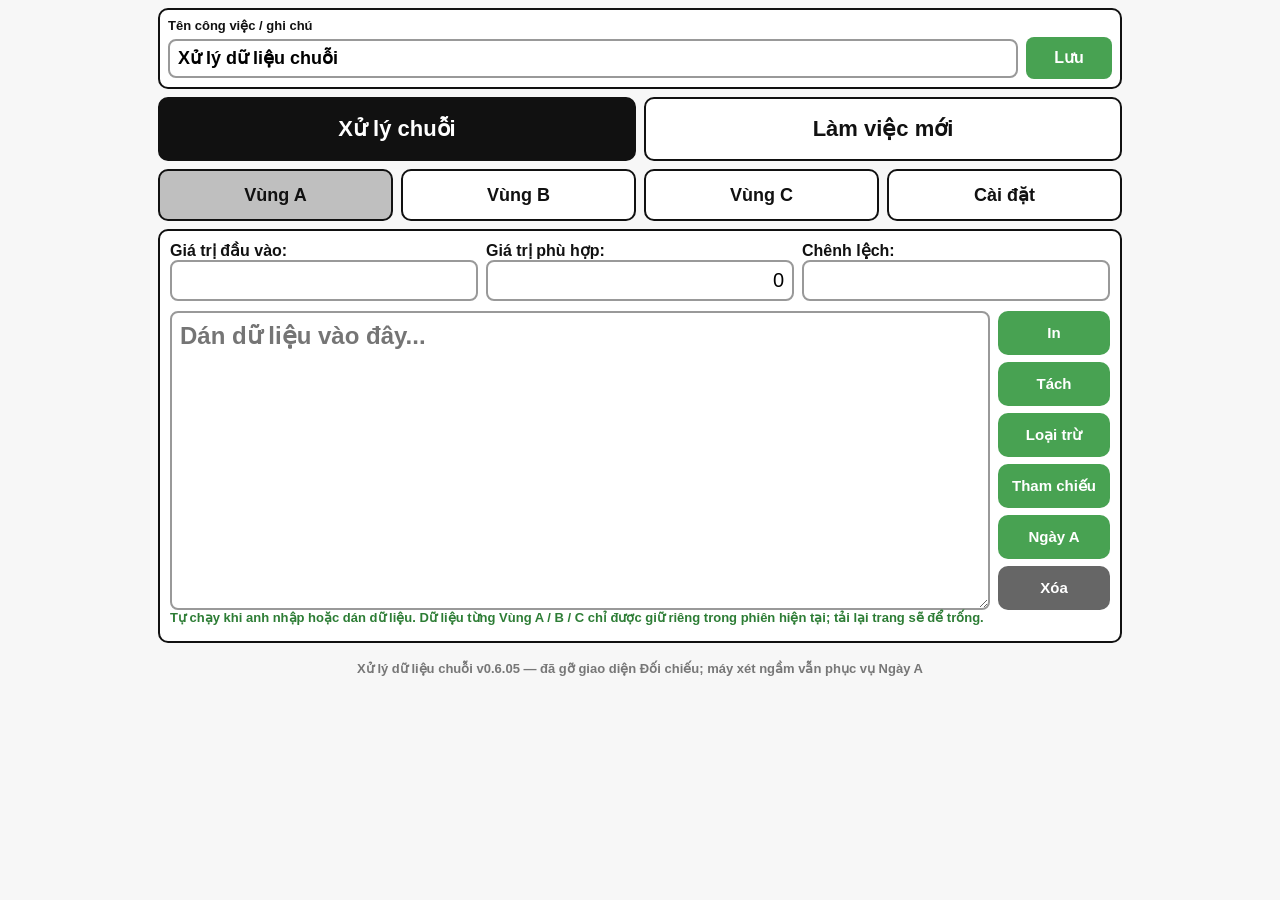
<file: index.html>
<!DOCTYPE html>
<html lang="vi">
<head>
  <meta charset="UTF-8" />
  <meta name="viewport" content="width=device-width, initial-scale=1.0, maximum-scale=1.0" />
  <title>Xử lý dữ liệu chuỗi v0.6.04</title>

  <style data-source="style.css">
*{box-sizing:border-box}
[hidden]{display:none !important}
body{
  margin:0;
  background:#f7f7f7;
  color:#111;
  font-family:Arial, Helvetica, sans-serif;
  font-size:15px;
}
.app{
  max-width:980px;
  margin:0 auto;
  padding:8px;
}
.app-header{
  background:#fff;
  border:2px solid #111;
  border-radius:10px;
  padding:8px;
  margin-bottom:8px;
}
.header-title-input{
  font-size:13px;
}
.header-title-row{
  display:grid;
  grid-template-columns:minmax(0,1fr) 86px;
  gap:8px;
  align-items:center;
  margin-top:4px;
}
.header-title-input input{
  text-align:left;
  font-size:18px;
  font-weight:800;
}
.header-save-btn{
  min-height:42px;
  margin:0;
  padding:8px 10px;
  font-size:16px;
  border-radius:8px;
}
.header-save-btn.saved{
  background:#2d7d35;
}
.main-tabs{
  display:grid;
  grid-template-columns:repeat(2,1fr);
  gap:8px;
  margin:8px 0;
}
.main-tab{
  background:#fff;
  color:#111;
  border:2px solid #111;
  min-height:64px;
  margin:0;
  font-size:22px;
}
.main-tab.active{
  background:#111;
  color:#fff;
}
h1{
  margin:0 0 4px;
  font-size:22px;
}
h2{
  margin:0 0 8px;
  font-size:22px;
}
p{margin:0 0 8px}
.hint{
  color:#2d7d35;
  font-size:13px;
  font-weight:700;
}
.region-tabs{
  display:grid;
  grid-template-columns:repeat(4,1fr);
  gap:8px;
  margin:8px 0;
}
button{
  width:100%;
  border:0;
  border-radius:10px;
  background:#48a252;
  color:#fff;
  padding:10px 8px;
  margin-top:8px;
  font-weight:800;
  font-size:18px;
  line-height:1.05;
  cursor:pointer;
}
button.gray,
.gray-mini{background:#666}
.tab-btn{
  background:#fff;
  color:#111;
  border:2px solid #111;
  margin:0;
  min-height:52px;
}
.tab-btn.active{
  background:#bfbfbf;
}
.screen[hidden],
#main-newwork[hidden],
#main-sequence[hidden],
.action-panel[hidden],
.setting-panel[hidden],
.newwork-section[hidden]{
  display:none !important;
}
.panel{
  background:#fff;
  border:2px solid #111;
  border-radius:10px;
  padding:10px;
  margin:8px 0;
}
.action-panel{
  position:fixed;
  inset:8px;
  z-index:50;
  margin:0;
  overflow:auto;
  box-shadow:0 0 0 9999px rgba(0,0,0,.35);
}
.overlay-title-row{
  position:sticky;
  top:0;
  z-index:2;
  display:grid;
  grid-template-columns:auto minmax(0,1fr);
  gap:8px;
  align-items:center;
  background:#fff;
  border-bottom:2px solid #111;
  padding:0 0 8px;
  margin-bottom:8px;
}
.overlay-title-row h2{
  margin:0;
  text-align:left;
}
.back-mini{
  width:auto;
  margin:0;
  border-radius:9px;
  padding:8px 10px;
  font-size:15px;
}
.work-panel{
  padding-bottom:8px;
}
.money-chips{
  display:grid;
  grid-template-columns:repeat(3,1fr);
  gap:8px;
  margin-bottom:10px;
}
label{
  display:block;
  font-size:16px;
  font-weight:800;
}
input{
  width:100%;
  border:2px solid #999;
  border-radius:8px;
  padding:7px 8px;
  font-size:20px;
  text-align:right;
  background:#fff;
}
textarea{
  width:100%;
  min-height:86px;
  border:2px solid #999;
  border-radius:8px;
  padding:8px;
  font-family:"Courier New", monospace;
  font-size:17px;
  line-height:1.22;
  resize:vertical;
  background:#fff;
}
#inputData{
  min-height:290px;
  color:#000;
  font-family:Arial, Helvetica, sans-serif;
  font-size:24px;
  font-weight:800;
  line-height:1.28;
  letter-spacing:0;
}
.region-data-panel{
  border-color:#999;
}
.region-toggle-grid{
  display:grid;
  grid-template-columns:repeat(2,minmax(0,1fr));
  gap:8px;
  margin-bottom:8px;
}
.region-toggle-btn{
  margin:0;
  background:#fff;
  color:#111;
  border:2px solid #111;
  min-height:54px;
}
.region-data-grid{
  display:grid;
  grid-template-columns:repeat(2,minmax(0,1fr));
  gap:8px;
}
.region-data-grid textarea{
  min-height:120px;
}
.region-overlay-panel textarea{
  min-height:calc(100vh - 150px);
}
.input-workspace{
  display:grid;
  grid-template-columns:minmax(0,1fr) 112px;
  gap:8px;
  align-items:stretch;
}
.action-rail{
  display:grid;
  grid-template-columns:1fr;
  gap:7px;
  align-content:end;
}
.action-rail button{
  min-height:44px;
  margin:0;
  font-size:15px;
}
.action-rail button.saved{
  background:#2d7d35;
}
.panel-title-row{
  display:grid;
  grid-template-columns:minmax(0,1fr) auto auto;
  gap:8px;
  align-items:center;
}
.panel-title-row h2{
  margin:0;
}
.save-mini{
  width:auto;
  min-width:86px;
  margin:0;
  padding:8px 12px;
  font-size:16px;
  border-radius:9px;
}
.save-mini.saved{
  background:#2d7d35;
}
.grid,
.grid3{
  display:grid;
  grid-template-columns:repeat(3,1fr);
  gap:8px;
}
.grid2{
  display:grid;
  grid-template-columns:repeat(2,1fr);
  gap:8px;
}
.splitPair textarea{
  min-height:170px;
}
#printOutput{
  min-height:210px;
}
.print-overlay{
  position:fixed;
  inset:0;
  z-index:9999;
  overflow:auto;
  min-height:100vh;
  min-height:100dvh;
  padding:10px;
  background:#fff;
}
.print-overlay-bar{
  display:grid;
  grid-template-columns:1fr 88px;
  gap:8px;
  align-items:center;
  margin-bottom:8px;
}
.print-overlay-bar .back-mini,
.print-overlay-bar .save-mini{
  min-height:42px;
  margin:0;
}
.print-sheet{
  width:100%;
  max-width:430px;
  min-height:calc(100vh - 70px);
  min-height:calc(100dvh - 70px);
  margin:0 auto;
  padding:22px 18px;
  border:3px solid #111;
  background:#fff;
  position:relative;
}
.print-overlay-head{
  display:block;
  margin:0 0 34px;
  color:#000;
  font-family:Arial, Helvetica, sans-serif;
  font-size:32px;
  font-weight:800;
  line-height:1.22;
}
#printOverlayDate{
  display:block;
  padding-right:112px;
}
#printOverlayAmount{
  position:absolute;
  top:22px;
  right:18px;
  text-align:right;
  white-space:nowrap;
}
#printOverlayText{
  margin:0;
  white-space:pre-wrap;
  overflow-wrap:anywhere;
  color:#000;
  font-family:Arial, Helvetica, sans-serif;
  font-size:32px;
  font-weight:800;
  line-height:1.22;
  letter-spacing:0;
}
.settings-menu{
  display:grid;
  grid-template-columns:1fr;
  gap:10px;
}
.newwork-menu{
  display:grid;
  grid-template-columns:repeat(2,1fr);
  gap:8px;
}
.newwork-tile{
  min-height:72px;
  margin:0;
  background:#fff;
  color:#111;
  border:2px solid #111;
  border-radius:16px;
  font-size:21px;
}
.newwork-tile.active{
  background:#bfbfbf;
}
.warning-box{
  display:grid;
  gap:6px;
  margin:8px 0;
  padding:12px;
  border:3px solid #c90000;
  border-radius:10px;
  background:#ff1f1f;
  color:#fff;
}
.warning-box strong{
  font-size:22px;
  line-height:1.1;
}
.warning-box span{
  font-size:16px;
  font-weight:800;
  line-height:1.35;
}
.setting-tile{
  min-height:72px;
  margin:0;
  background:#fff;
  color:#111;
  border:2px solid #111;
  border-radius:16px;
  font-size:22px;
}
.setting-tile.active{
  background:#bfbfbf;
}
#savedInputToday{
  min-height:190px;
}
.tableWrap{
  overflow:auto;
  border:1px solid #999;
  border-radius:10px;
  margin-bottom:10px;
  max-height:260px;
}
table{
  border-collapse:collapse;
  width:100%;
  min-width:680px;
  font-size:13px;
}
th,td{
  border:1px solid #aaa;
  padding:4px 5px;
  vertical-align:top;
  font-family:"Courier New", monospace;
}
th{
  background:#eee;
  font-family:Arial, Helvetica, sans-serif;
}
footer{
  text-align:center;
  padding:10px;
  color:#777;
  font-weight:700;
  font-size:13px;
}
@media(max-width:760px){
  .app{padding:6px}
  .app-header{
    padding:8px;
  }
  .header-title-row{
    grid-template-columns:minmax(0,1fr) 74px;
    gap:6px;
  }
  .header-save-btn{
    min-height:38px;
    padding:7px 8px;
    font-size:14px;
  }
  h1{font-size:20px}
  h2{font-size:20px}
  .region-tabs{
    gap:6px;
  }
  .main-tab{
    min-height:56px;
    font-size:19px;
  }
  .tab-btn{
    min-height:48px;
    padding:8px 5px;
    font-size:15px;
  }
  .money-chips{
    gap:6px;
  }
  .money-chips label{
    font-size:13px;
  }
  input{
    font-size:18px;
    padding:6px;
  }
  textarea{
    font-size:16px;
    min-height:78px;
  }
  #inputData{
    min-height:280px;
    font-size:22px;
    font-weight:800;
    line-height:1.28;
  }
  .print-overlay{
    padding:8px;
  }
  .print-sheet{
    padding:20px 16px;
  }
  .print-overlay-head{
    font-size:30px;
    margin-bottom:34px;
  }
  #printOverlayText{
    font-size:30px;
    line-height:1.22;
  }
  .input-workspace{
    grid-template-columns:minmax(0,1fr) 92px;
    gap:6px;
  }
  .action-rail{
    gap:6px;
  }
  .action-rail button{
    min-height:42px;
    padding:7px 5px;
    font-size:13px;
  }
  .grid,
  .grid2,
  .grid3,
  .region-data-grid,
  .region-toggle-grid{
    grid-template-columns:1fr;
  }
  .settings{
    grid-template-columns:repeat(3,1fr);
    gap:6px;
  }
  .settings label{
    font-size:13px;
  }
  .settings input{
    font-size:17px;
  }
  .panel-title-row{
    grid-template-columns:minmax(0,1fr) auto auto;
    gap:6px;
  }
  .action-panel{
    inset:6px;
  }
  .region-overlay-panel textarea{
    min-height:calc(100vh - 140px);
  }
  .overlay-title-row{gap:6px}
  .back-mini{
    font-size:13px;
    padding:8px 9px;
  }
  .save-mini{
    min-width:58px;
    font-size:14px;
    padding:8px 10px;
  }
  .setting-tile{
    min-height:62px;
    font-size:20px;
  }
  .newwork-menu{
    gap:6px;
  }
  .newwork-tile{
    min-height:62px;
    font-size:18px;
  }
  .warning-box strong{
    font-size:19px;
  }
}
@media(max-width:380px){
  .input-workspace{
    grid-template-columns:1fr;
  }
  .action-rail{
    grid-template-columns:repeat(2,1fr);
  }
  .action-rail button{
    min-height:40px;
  }
}

/* v0.5.99 — chỉ hiển thị nút dữ liệu ngày của vùng đang chọn */
.daily-region-shortcuts{
  display:grid;
  grid-template-columns:1fr;
}
.daily-region-shortcuts button{
  min-width:0;
  min-height:44px;
  margin:0;
  padding:7px 5px;
  font-size:15px;
  line-height:1.05;
}
.daily-region-panel textarea{
  min-height:calc(100vh - 210px);
  min-height:calc(100dvh - 210px);
}
.legacy-daily-box{
  margin-top:12px;
  padding-top:12px;
  border-top:2px dashed #999;
}
.legacy-daily-box textarea{
  min-height:150px;
}
@media(max-width:760px){
  .daily-region-shortcuts button{
    min-height:42px;
    padding:6px 4px;
    font-size:14px;
  }
  .daily-region-panel textarea{
    min-height:calc(100vh - 190px);
    min-height:calc(100dvh - 190px);
  }
}
  </style>
</head>
<body>
  <div class="app">
    <header class="app-header">
      <label class="header-title-input">Tên công việc / ghi chú
        <span class="header-title-row">
          <input id="appTitleInput" value="Xử lý dữ liệu chuỗi" oninput="saveAppTitle()" />
          <button type="button" class="header-save-btn" onclick="saveAppTitleNote(this)">Lưu</button>
        </span>
      </label>
    </header>

    <nav class="main-tabs" aria-label="Chọn công việc chính">
      <button type="button" class="main-tab active" data-main="sequence" onclick="showMainWorkspace('sequence')">Xử lý chuỗi</button>
      <button type="button" class="main-tab" data-main="newwork" onclick="showMainWorkspace('newwork')">Làm việc mới</button>
    </nav>

    <div id="main-sequence">
    <nav class="region-tabs" aria-label="Chọn màn hình">
      <button type="button" class="tab-btn active" data-tab="MN" onclick="selectWorkspace('MN')">Vùng A</button>
      <button type="button" class="tab-btn" data-tab="MT" onclick="selectWorkspace('MT')">Vùng B</button>
      <button type="button" class="tab-btn" data-tab="HN" onclick="selectWorkspace('HN')">Vùng C</button>
      <button type="button" class="tab-btn" data-tab="SETTINGS" onclick="selectWorkspace('SETTINGS')">Cài đặt</button>
    </nav>

    <main id="workScreen" class="screen">
      <section class="panel work-panel">
        <div class="money-chips">
          <label>Giá trị đầu vào:
            <input id="inputValue" readonly value="">
          </label>
          <label>Giá trị phù hợp:
            <input id="matchedValue" readonly value="0">
          </label>
          <label>Chênh lệch:
            <input id="remainingValue" readonly value="">
          </label>
        </div>

        <div class="input-workspace">
          <textarea id="inputData" placeholder="Dán dữ liệu vào đây..."></textarea>
          <div class="action-rail">
            <button type="button" onclick="openPrintOverlay(this)">In</button>
            <button type="button" onclick="openSplitPanelAndSave()">Tách</button>
            <button type="button" onclick="openRegionDataPanel('exclusion')">Loại trừ</button>
            <button type="button" onclick="openRegionDataPanel('reference')">Tham chiếu</button>
            <div class="daily-region-shortcuts" aria-label="Dữ liệu trong ngày của vùng đang chọn">
              <button id="dailyRegionShortcutBtn" type="button" onclick="openDailyRegionPanel(activeWorkspace)">Ngày A</button>
            </div>
            <button type="button" class="gray" onclick="clearRun()">Xóa</button>
          </div>
        </div>
        <p class="hint auto-run-hint">Tự chạy khi anh nhập hoặc dán dữ liệu. Dữ liệu từng Vùng A / B / C chỉ được giữ riêng trong phiên hiện tại; tải lại trang sẽ để trống.</p>
      </section>

      <section id="panel-region-exclusion" class="panel action-panel region-overlay-panel" hidden>
        <div class="overlay-title-row">
          <button type="button" class="back-mini" onclick="closeActionPanels()">Quay về</button>
          <h2>Loại trừ</h2>
        </div>
        <div class="panel-title-row">
          <label id="activeExclusionLabel" class="region-data-box">Loại trừ Vùng A</label>
          <button type="button" class="save-mini" onclick="saveRegionRelatedData(this)">Lưu</button>
          <button type="button" class="save-mini gray-mini" onclick="clearRegionRelatedData('exclusion')">Xóa</button>
        </div>
        <textarea id="activeExclusionData" placeholder="Dữ liệu loại trừ của vùng đang chọn..."></textarea>
      </section>

      <section id="panel-region-reference" class="panel action-panel region-overlay-panel" hidden>
        <div class="overlay-title-row">
          <button type="button" class="back-mini" onclick="closeActionPanels()">Quay về</button>
          <h2>Tham chiếu</h2>
        </div>
        <div class="panel-title-row">
          <label id="activeReferenceLabel" class="region-data-box">Tham chiếu Vùng A</label>
          <button type="button" class="save-mini" onclick="saveRegionRelatedData(this)">Lưu</button>
          <button type="button" class="save-mini gray-mini" onclick="clearRegionRelatedData('reference')">Xóa</button>
        </div>
        <textarea id="activeReferenceData" placeholder="Dữ liệu tham chiếu của vùng đang chọn..."></textarea>
      </section>

      <section id="panel-daily-region" class="panel action-panel daily-region-panel" hidden>
        <div class="overlay-title-row">
          <button type="button" class="back-mini" onclick="closeActionPanels()">Quay về</button>
          <h2 id="dailyRegionPanelTitle">Dữ liệu trong ngày — Vùng A</h2>
        </div>
        <div class="panel-title-row">
          <span></span>
          <button type="button" class="save-mini" onclick="copyText('dailyRegionOutput')">Sao chép</button>
          <button type="button" class="save-mini gray-mini" onclick="clearSelectedDailyRegionV0598(this)">Xóa</button>
        </div>
        <textarea id="dailyRegionOutput" readonly placeholder="Chưa có dữ liệu trong ngày của vùng này..."></textarea>
      </section>

      <section id="panel-copy" class="panel action-panel" hidden>
        <div class="overlay-title-row">
          <button type="button" class="back-mini" onclick="closeActionPanels()">Quay về</button>
          <h2>In</h2>
        </div>
        <div class="panel-title-row">
          <span></span>
          <button type="button" class="save-mini" onclick="copyPrintFast(this)">Sao chép</button>
        </div>
        <textarea id="printOutput" readonly placeholder="Dữ liệu đã chuẩn tên vùng, giữ cấu trúc gốc, tự xuống dòng..."></textarea>
      </section>

      <section id="panel-split" class="panel action-panel" hidden>
        <div class="overlay-title-row">
          <button type="button" class="back-mini" onclick="closeActionPanels()">Quay về</button>
          <h2>Đã xử lý / Giữ nguyên</h2>
        </div>
        <div class="grid2 splitPair">
          <div>
            <div class="panel-title-row">
              <label for="processedOutput">Đã xử lý</label>
              <span></span>
              <button type="button" class="save-mini gray-mini" onclick="clearProcessedSplitOutput(this)">Xóa</button>
            </div>
            <textarea id="processedOutput" readonly></textarea>
            <button type="button" onclick="copyText('processedOutput')">Sao chép phần đã xử lý</button>
          </div>
          <div>
            <label for="unchangedOutput">Giữ nguyên</label>
            <textarea id="unchangedOutput" readonly></textarea>
            <button type="button" onclick="copyText('unchangedOutput')">Sao chép phần giữ nguyên</button>
          </div>
        </div>
      </section>
    </main>

    <main id="settingsScreen" class="screen" hidden>
      <section class="panel settings-menu">
        <button type="button" class="setting-tile" onclick="toggleSettingsPanel('weights')">Quy tắc quy đổi</button>
      </section>

      <section id="settings-weights" class="panel settings-panel save-panel setting-panel" hidden>
        <div class="panel-title-row">
          <h2>Quy tắc quy đổi / cài đặt</h2>
          <button type="button" class="save-mini" onclick="saveSettingsData()">Lưu</button>
        </div>
        <div class="grid settings">
          <label>Hệ số chung <input id="scaleFactor" value="0.8"></label>
          <label>Kết hợp 2 nguồn <input id="weightPair2Sources" value="550"></label>
          <label>Kết hợp trong 1 nguồn <input id="weightPair1Source" value="750"></label>
          <label>Kết hợp vùng C <input id="weightPairRegionC" value="650"></label>
          <label>Chuỗi 2 ký tự <input id="weightLength2" value="75"></label>
          <label>Chuỗi 3 ký tự <input id="weightLength3" value="630"></label>
          <label>Chuỗi 4 ký tự <input id="weightLength4" value="5500"></label>
          <label>Giới hạn chuỗi 2 ký tự <input id="limitLength2" value="10"></label>
          <label>Giới hạn kết hợp <input id="limitPair" value="1"></label>
        </div>
      </section>

      <div class="hidden-data-fields" hidden>
        <textarea id="excludeA"></textarea>
        <textarea id="excludeB"></textarea>
        <textarea id="excludeC"></textarea>
        <textarea id="referenceA"></textarea>
        <textarea id="referenceB"></textarea>
        <textarea id="referenceC"></textarea>
      </div>
    </main>
    </div>

    <main id="main-newwork" hidden>
      <section class="panel newwork-panel">
        <h2>Làm việc mới</h2>
        <p class="hint">Màn này chỉ để thử cấu trúc bật/mở. Chưa gắn công thức xử lý thật.</p>
      </section>

      <section class="panel newwork-menu">
        <button type="button" class="newwork-tile active" data-panel="new-data" onclick="showNewWorkPanel('new-data')">Dữ liệu</button>
        <button type="button" class="newwork-tile" data-panel="new-process" onclick="showNewWorkPanel('new-process')">Xử lý</button>
        <button type="button" class="newwork-tile" data-panel="new-report" onclick="showNewWorkPanel('new-report')">Báo cáo</button>
        <button type="button" class="newwork-tile" data-panel="new-setting" onclick="showNewWorkPanel('new-setting')">Cài đặt</button>
      </section>

      <section id="new-data" class="panel newwork-section">
        <div class="panel-title-row">
          <h2>Dữ liệu</h2>
          <button type="button" class="save-mini" onclick="saveNewWorkData()">Lưu</button>
          <button type="button" class="save-mini gray-mini" onclick="clearNewWorkData()">Xóa</button>
        </div>
        <textarea id="newWorkData" placeholder="Dán dữ liệu thử vào đây..."></textarea>
      </section>

      <section id="new-process" class="panel newwork-section" hidden>
        <h2>Xử lý</h2>
        <textarea id="newWorkProcess" readonly placeholder="Vùng xử lý thử sẽ hiện ở đây..."></textarea>
      </section>

      <section id="new-report" class="panel newwork-section" hidden>
        <h2>Báo cáo</h2>
        <textarea id="newWorkReport" readonly placeholder="Vùng báo cáo thử sẽ hiện ở đây..."></textarea>
      </section>

      <section id="new-setting" class="panel newwork-section" hidden>
        <h2>Cài đặt</h2>
        <div class="warning-box">
          <strong>CẢNH BÁO DỮ LIỆU CẦN ẨN</strong>
          <span>Tên thật, SĐT, địa chỉ, CCCD, tài khoản ngân hàng, ghi chú riêng tư.</span>
        </div>
      </section>
    </main>

    <section class="panel parsed-results-panel" style="display:none !important;">
      <h2>Dữ liệu đã chuẩn hóa</h2>
      <textarea id="parsedReference" readonly></textarea>
    </section>

    <section class="panel intermediate-panel" style="display:none !important;">
      <h2>Bảng trung gian</h2>
      <div class="tableWrap">
        <table id="intermediateTable">
          <thead>
            <tr>
              <th>Khối</th>
              <th>Vùng xét</th>
              <th>Loại</th>
              <th>Phần tử</th>
              <th>Mức</th>
              <th>Vùng</th>
              <th>Giá trị</th>
            </tr>
          </thead>
          <tbody></tbody>
        </table>
      </div>
      <textarea id="auditDetail" readonly placeholder="Dạng chữ của bảng trung gian..."></textarea>
    </section>

    <footer>Xử lý dữ liệu chuỗi v0.6.05 — đã gỡ giao diện Đối chiếu; máy xét ngầm vẫn phục vụ Ngày A</footer>
  </div>
  <section id="printOverlay" class="print-overlay" hidden>
    <div class="print-overlay-bar">
      <button type="button" class="back-mini" onclick="closePrintOverlay()">Quay về</button>
      <button type="button" class="save-mini" onclick="copyPrintOverlay(this)">Sao chép</button>
    </div>
    <div class="print-sheet">
      <div id="printOverlayHead" class="print-overlay-head">
        <span id="printOverlayDate"></span>
        <span id="printOverlayAmount"></span>
      </div>
      <pre id="printOverlayText"></pre>
    </div>
  </section>

  <script data-source="app.js">
// Xử lý dữ liệu chuỗi v0.5.98 — dữ liệu trong ngày độc lập theo Vùng A / B / C
// Đầu vào -> bảng trung gian -> quy đổi theo cấu hình
// Xuất: chuẩn tên nguồn, nhóm cùng cấu trúc, xuống dòng tối đa 20 ký tự

const REGION_A_SCHEDULE = {
  1:["Tpho","Dthap","Cmau"],
  2:["Btre","Vtau","Blieu"],
  3:["Dnai","Ctho","Strang"],
  4:["Tninh","Agiang","Bthuan"],
  5:["Vlong","Bduong","Tvinh"],
  6:["Tpho","Lan","Bphuoc","Hgiang"],
  0:["Tgiang","Kgiang","Dlat"]
};
const REGION_B_SCHEDULE = {
  1:["Pyen","Hue"],
  2:["Dlac","Qnam"],
  3:["Dnang","Khoa"],
  4:["Bdinh","Qtri","Qbinh"],
  5:["Glai","Nthuan"],
  6:["Dnang","Qngai","Dnong"],
  0:["Ktum","Khoa","Hue"]
};

const KNOWN_SOURCE_CODES = [
  "Tninh","Agiang","Bthuan","Dnai","Ctho","Strang","Tpho","Dthap","Cmau",
  "Btre","Vtau","Blieu","Vlong","Bduong","Tvinh","Lan","Bphuoc","Hgiang",
  "Tgiang","Kgiang","Dlat","Pyen","Hue","Dlac","Qnam","Dnang","Khoa",
  "Bdinh","Qtri","Qbinh","Glai","Nthuan","Qngai","Dnong","Ktum","HN"
];

const SOURCE_ALIAS_MAP = {
  "tay ninh":"Tninh","tây ninh":"Tninh","tninh":"Tninh",
  "an giang":"Agiang","agiang":"Agiang",
  "binh thuan":"Bthuan","bình thuận":"Bthuan","bthuan":"Bthuan",
  "dong nai":"Dnai","đồng nai":"Dnai","dnai":"Dnai",
  "can tho":"Ctho","cần thơ":"Ctho","ctho":"Ctho",
  "soc trang":"Strang","sóc trăng":"Strang","strang":"Strang",
  "tp hcm":"Tpho","tp.hcm":"Tpho","tphcm":"Tpho","tpho":"Tpho",
  "dong thap":"Dthap","đồng tháp":"Dthap","dthap":"Dthap",
  "ca mau":"Cmau","cà mau":"Cmau","cmau":"Cmau",
  "ben tre":"Btre","bến tre":"Btre","btre":"Btre",
  "vung tau":"Vtau","vũng tàu":"Vtau","vtau":"Vtau",
  "bac lieu":"Blieu","bạc liêu":"Blieu","blieu":"Blieu",
  "vinh long":"Vlong","vĩnh long":"Vlong","vlong":"Vlong",
  "binh duong":"Bduong","bình dương":"Bduong","bduong":"Bduong",
  "tra vinh":"Tvinh","trà vinh":"Tvinh","tvinh":"Tvinh",
  "long an":"Lan","lan":"Lan",
  "binh phuoc":"Bphuoc","bình phước":"Bphuoc","bphuoc":"Bphuoc",
  "hau giang":"Hgiang","hậu giang":"Hgiang","hgiang":"Hgiang",
  "tien giang":"Tgiang","tiền giang":"Tgiang","tgiang":"Tgiang",
  "kien giang":"Kgiang","kiên giang":"Kgiang","kgiang":"Kgiang",
  "da lat":"Dlat","đà lạt":"Dlat","dlat":"Dlat","lam dong":"Dlat","lâm đồng":"Dlat",

  "phu yen":"Pyen","phú yên":"Pyen","pyen":"Pyen",
  "hue":"Hue","huế":"Hue",
  "dak lak":"Dlac","đắk lắk":"Dlac","dac lac":"Dlac","đắc lắc":"Dlac","dlac":"Dlac",
  "quang nam":"Qnam","quảng nam":"Qnam","qnam":"Qnam",
  "da nang":"Dnang","đà nẵng":"Dnang","dnang":"Dnang",
  "khanh hoa":"Khoa","khánh hòa":"Khoa","khoa":"Khoa",
  "binh dinh":"Bdinh","bình định":"Bdinh","bdinh":"Bdinh",
  "quang tri":"Qtri","quảng trị":"Qtri","qtri":"Qtri",
  "quang binh":"Qbinh","quảng bình":"Qbinh","qbinh":"Qbinh",
  "gia lai":"Glai","glai":"Glai",
  "ninh thuan":"Nthuan","ninh thuận":"Nthuan","nthuan":"Nthuan",
  "quang ngai":"Qngai","quảng ngãi":"Qngai","qngai":"Qngai",
  "dak nong":"Dnong","đắk nông":"Dnong","dnong":"Dnong",
  "kon tum":"Ktum","ktum":"Ktum",
  "ha noi":"HN","hà nội":"HN","hn":"HN","mb":"HN"
};

// Các mã ngắn dưới đây chỉ được giữ để đọc dữ liệu cũ; logic nội bộ và giao diện dùng thuật ngữ trung tính.
const LEGACY_TYPE_TOKEN_RE = "(bdao|xcdao|xcdau|xcduoi|duoi|dau|dd|dv|da|b|xc)";
const STORAGE_KEYS = {
  settings: "sequence.v1.saved.settings",
  exclusions: "sequence.v1.saved.exclusions",
  references: "sequence.v1.saved.references",
  dailyInputPrefix: "sequence.v1.dailyInput.",
  appTitle: "sequence.v1.appTitle",
  newWorkData: "sequence.v1.newWorkData",
  activeWorkspace: "sequence.v1.activeWorkspace",
  lastWorkRegion: "sequence.v1.lastWorkRegion",
  workspacePrefix: "sequence.v1.workspace."
};
// Chỉ dùng để đọc dữ liệu đã lưu bởi bản cũ; mọi lần ghi mới dùng khóa trung tính ở trên.
const LEGACY_STORAGE_KEYS = {
  settings: "pxso.v0.saved.settings",
  exclusions: "pxso.v0.saved.xoa",
  references: "pxso.v0.saved.results",
  dailyInputPrefix: "pxso.v0.dailyInput.",
  appTitle: "pxso.v0.5.58.appTitle",
  newWorkData: "pxso.v0.5.45.newWorkData",
  activeWorkspace: "pxso.v0.5.40.activeWorkspace",
  lastWorkRegion: "pxso.v0.5.40.lastWorkRegion",
  workspacePrefix: "pxso.v0.5.40.workspace."
};
const WEIGHT_SETTING_IDS = ["scaleFactor","weightPair2Sources","weightPair1Source","weightPairRegionC","weightLength2","weightLength3","weightLength4","limitLength2","limitPair"];
let activeWorkspace = "MN";
// Dữ liệu nhập A/B/C chỉ tồn tại trong phiên trang hiện tại; không lưu lâu dài trong localStorage.
const SESSION_WORKSPACE_INPUTS = { MN:"", MT:"", HN:"" };

function dayIndex(){ return new Date().getDay(); }
function dateKey(){
  const d = new Date();
  return [
    d.getFullYear(),
    String(d.getMonth() + 1).padStart(2, "0"),
    String(d.getDate()).padStart(2, "0")
  ].join("-");
}
function el(id){ return document.getElementById(id); }
function val(id){ return (el(id)?.value || ""); }
function setVal(id, v){ if(el(id)) el(id).value = v == null ? "" : String(v); }
function scrollTextTop(id){
  const x = el(id);
  if(x && typeof x.scrollTop === "number") x.scrollTop = 0;
}

function debounce(fn, delay=280){
  let t;
  return function(...args){
    clearTimeout(t);
    t = setTimeout(()=>fn.apply(this,args), delay);
  };
}

function workspaceKey(region=activeWorkspace){
  return STORAGE_KEYS.workspacePrefix + region;
}
function saveActiveWorkspaceInput(){
  if(!["MN","MT","HN"].includes(activeWorkspace)) return;
  SESSION_WORKSPACE_INPUTS[activeWorkspace] = val("inputData");
}
function loadWorkspaceInput(region){
  const targetRegion = ["MN","MT","HN"].includes(region) ? region : "MN";
  setVal("inputData", SESSION_WORKSPACE_INPUTS[targetRegion] || "");
}
function purgePersistentWorkspaceInputsV0601(){
  ["MN","MT","HN"].forEach(region=>{
    try{
      localStorage.removeItem(workspaceKey(region));
      localStorage.removeItem(LEGACY_STORAGE_KEYS.workspacePrefix + region);
    }catch(e){
      console.error(e);
    }
  });
}
function regionUiName(region=activeWorkspace){
  if(region === "MT") return "Vùng B";
  if(region === "HN") return "Vùng C";
  return "Vùng A";
}
function regionShortName(region=activeWorkspace){
  if(region === "MT") return "B";
  if(region === "HN") return "C";
  return "A";
}
function regionDisplayCode(region){
  return regionShortName(region);
}
function regionRelatedIds(region=activeWorkspace){
  if(region === "MT") return {exclusion:"excludeB", reference:"referenceB"};
  if(region === "HN") return {exclusion:"excludeC", reference:"referenceC"};
  return {exclusion:"excludeA", reference:"referenceA"};
}
function syncRegionRelatedPanel(){
  if(!["MN","MT","HN"].includes(activeWorkspace)) return;
  const ids = regionRelatedIds(activeWorkspace);
  const shortName = regionShortName(activeWorkspace);
  const uiName = regionUiName(activeWorkspace);
  const title = el("regionDataTitle");
  const exclusionLabel = el("activeExclusionLabel");
  const referenceLabel = el("activeReferenceLabel");

  if(title) title.textContent = "Dữ liệu liên quan " + uiName;
  if(exclusionLabel) exclusionLabel.textContent = "Loại trừ " + shortName;
  if(referenceLabel) referenceLabel.textContent = "Tham chiếu " + shortName;
  const dailyShortcut = el("dailyRegionShortcutBtn");
  if(dailyShortcut) dailyShortcut.textContent = "Ngày " + shortName;
  setVal("activeExclusionData", val(ids.exclusion));
  setVal("activeReferenceData", val(ids.reference));
}
function toggleRegionDataBox(kind){
  openRegionDataPanel(kind);
}
function openRegionDataPanel(kind){
  syncRegionRelatedPanel();
  closeActionPanels();
  const panel = el(kind === "reference" ? "panel-region-reference" : "panel-region-exclusion");
  if(panel) panel.hidden = false;
}
function saveRegionRelatedData(btn){
  if(!["MN","MT","HN"].includes(activeWorkspace)) return;
  const ids = regionRelatedIds(activeWorkspace);
  setVal(ids.exclusion, val("activeExclusionData"));
  setVal(ids.reference, val("activeReferenceData"));
  writeStorage(STORAGE_KEYS.exclusions, collectValues(["excludeA","excludeB","excludeC"]));
  writeStorage(STORAGE_KEYS.references, collectValues(["referenceA","referenceB","referenceC"]));
  parseReferencesOnly();
  runAll();
  if(btn) flashSaveButton(btn);
}
function clearRegionRelatedData(kind){
  if(!["MN","MT","HN"].includes(activeWorkspace)) return;
  const ids = regionRelatedIds(activeWorkspace);

  if(kind === "reference"){
    setVal("activeReferenceData", "");
    setVal(ids.reference, "");
    writeStorage(STORAGE_KEYS.references, collectValues(["referenceA","referenceB","referenceC"]));
    parseReferencesOnly();
  }else{
    setVal("activeExclusionData", "");
    setVal(ids.exclusion, "");
    writeStorage(STORAGE_KEYS.exclusions, collectValues(["excludeA","excludeB","excludeC"]));
  }

  runAll();
}
function setActiveTab(tab){
  document.querySelectorAll(".tab-btn").forEach(btn=>{
    btn.classList.toggle("active", btn.dataset.tab === tab);
  });
}
function saveAppTitle(){
  try{
    localStorage.setItem(STORAGE_KEYS.appTitle, val("appTitleInput"));
  }catch(e){
    console.error(e);
  }
}
function saveAppTitleNote(btn){
  saveAppTitle();
  flashActionButton(btn, "Đã lưu", "Lưu");
}
function loadAppTitle(){
  try{
    const title = readTextWithLegacy(STORAGE_KEYS.appTitle, LEGACY_STORAGE_KEYS.appTitle);
    if(title) setVal("appTitleInput", title);
  }catch(e){
    console.error(e);
  }
}
function showMainWorkspace(name){
  const isNew = name === "newwork";
  const sequenceWorkspace = el("main-sequence");
  const newwork = el("main-newwork");
  if(sequenceWorkspace) sequenceWorkspace.hidden = isNew;
  if(newwork) newwork.hidden = !isNew;
  document.querySelectorAll(".main-tab").forEach(btn=>{
    btn.classList.toggle("active", btn.dataset.main === (isNew ? "newwork" : "sequence"));
  });
}
function showNewWorkPanel(id){
  document.querySelectorAll(".newwork-section").forEach(panel=>{
    panel.hidden = panel.id !== id;
  });
  document.querySelectorAll(".newwork-tile").forEach(btn=>{
    btn.classList.toggle("active", btn.dataset.panel === id);
  });
}
function updateNewWorkPreview(){
  const text = val("newWorkData").trim();
  const lineCount = text ? text.split(/\n+/).filter(Boolean).length : 0;
  setVal("newWorkProcess", text ? `Dữ liệu thử đã nhận: ${lineCount} dòng\n\n${text}` : "");
  setVal("newWorkReport", text ? `Báo cáo thử\n- Trạng thái: đã có dữ liệu\n- Số dòng: ${lineCount}\n- Ghi chú: chưa gắn công thức thật.` : "");
}
function saveNewWorkData(){
  try{
    localStorage.setItem(STORAGE_KEYS.newWorkData, val("newWorkData"));
    updateNewWorkPreview();
    flashSaveButton(document.querySelector("#new-data .save-mini"));
  }catch(e){
    console.error(e);
  }
}
function clearNewWorkData(){
  setVal("newWorkData", "");
  setVal("newWorkProcess", "");
  setVal("newWorkReport", "");
  try{
    localStorage.removeItem(STORAGE_KEYS.newWorkData);
  }catch(e){
    console.error(e);
  }
}
function loadNewWorkData(){
  try{
    setVal("newWorkData", readTextWithLegacy(STORAGE_KEYS.newWorkData, LEGACY_STORAGE_KEYS.newWorkData));
  }catch(e){
    setVal("newWorkData", "");
  }
  updateNewWorkPreview();
}
function closeActionPanels(){
  ["panel-copy","panel-split","panel-region-exclusion","panel-region-reference","panel-daily-region"].forEach(id=>{
    const panel = el(id);
    if(panel) panel.hidden = true;
  });
}
function toggleActionPanel(name){
  const panel = el("panel-" + name);
  if(!panel) return;
  const shouldOpen = panel.hidden;
  closeActionPanels();
  panel.hidden = !shouldOpen;
}
function closeSettingsPanels(){
  document.querySelectorAll(".setting-panel").forEach(panel=>panel.hidden = true);
  document.querySelectorAll(".setting-tile").forEach(btn=>btn.classList.remove("active"));
}
function toggleSettingsPanel(name){
  const panel = el("settings-" + name);
  if(!panel) return;
  const shouldOpen = panel.hidden;
  closeSettingsPanels();
  panel.hidden = !shouldOpen;
  const tile = Array.from(document.querySelectorAll(".setting-tile")).find(btn => btn.getAttribute("onclick") && btn.getAttribute("onclick").includes("'" + name + "'"));
  if(tile) tile.classList.toggle("active", shouldOpen);
}
function selectWorkspace(tab){
  saveActiveWorkspaceInput();
  const workScreen = el("workScreen");
  const settingsScreen = el("settingsScreen");
  activeWorkspace = tab === "SETTINGS" ? activeWorkspace : tab;

  try{
    localStorage.setItem(STORAGE_KEYS.activeWorkspace, tab);
    if(tab !== "SETTINGS") localStorage.setItem(STORAGE_KEYS.lastWorkRegion, tab);
  }catch(e){
    console.error(e);
  }

  setActiveTab(tab);
  if(tab === "SETTINGS"){
    if(workScreen) workScreen.hidden = true;
    if(settingsScreen) settingsScreen.hidden = false;
    closeActionPanels();
    return;
  }

  if(workScreen) workScreen.hidden = false;
  if(settingsScreen) settingsScreen.hidden = true;
  closeSettingsPanels();
  loadWorkspaceInput(tab);
  syncRegionRelatedPanel();
  if(val("inputData").trim()) runAll();
  else clearRun();
}


function getRate(){
  let s = val("scaleFactor").trim().replace(",",".").replace("%","");
  let n = parseFloat(s);
  if(isNaN(n)) n = 0.8;
  if(n > 1) n = n / 100;
  return n;
}
function getNum(id, fallback){
  let n = parseFloat(val(id).trim().replace(",","."));
  return isNaN(n) ? fallback : n;
}
function fmtN(n){
  const x = Math.round((Number(n)||0)*100)/100;
  return String(x).replace(".",",").replace(/,0$/,"");
}
function money(n){
  // Hiển thị đúng số lẻ 0,1k, không làm tròn lên.
  // Ví dụ: 595.2 -> 595,2k; 57.6 -> 57,6k; 16 -> 16k
  const x = Math.round((Number(n)||0)*10)/10;
  let s = String(x).replace(".",",");
  if(s.endsWith(",0")) s = s.slice(0,-2);
  return s + "k";
}
function cleanName(s){
  return (s||"")
    .toLowerCase()
    .normalize("NFD").replace(/[\u0300-\u036f]/g,"")
    .replace(/[^a-z0-9 ]/g," ")
    .replace(/\s+/g," ")
    .trim();
}
function normalizeLine(s){
  return (s||"").trim()
    .replace(/\s+/g,"")
    .replace(/kéo/gi,"keo")
    .replace(/ghép cặp/gi,"da")
    .replace(/đầu/gi,"dau")
    .replace(/đuôi|đui/gi,"duoi")
    .replace(/đđ/gi,"dd");
}
function parseAmount(s){
  return parseFloat(String(s||"0").replace(",",".")) || 0;
}

function orderSourcesBySchedule(sources){
  const list = (sources || []).filter(Boolean);
  if(list.length <= 1) return list.slice();

  const candidates = [];
  [REGION_A_SCHEDULE, REGION_B_SCHEDULE].forEach(map=>{
    Object.values(map).forEach(arr=>{
      if(list.every(source => arr.includes(source))){
        candidates.push(arr);
      }
    });
  });
  if(!candidates.length) return list.slice();

  candidates.sort((a,b)=>{
    if(a.length !== b.length) return a.length - b.length;
    return 0;
  });
  const order = candidates[0];
  return list.slice().sort((a,b)=>{
    const ai = order.indexOf(a);
    const bi = order.indexOf(b);
    if(ai !== bi) return ai - bi;
    return 0;
  });
}

function getSourcesFromName(name){
  if(!name) return [];
  const raw = name.trim();
  const lower = raw.toLowerCase();
  if(lower==="hn" || lower==="mb") return ["HN"];
  const found = [];
  for(const d of KNOWN_SOURCE_CODES){
    if(d === "HN") continue;
    const idx = lower.indexOf(d.toLowerCase());
    if(idx >= 0) found.push({d, idx});
  }
  found.sort((a,b)=>{
    if(a.idx !== b.idx) return a.idx - b.idx;
    return b.d.length - a.d.length;
  });
  return found.length ? orderSourcesBySchedule(found.map(item => item.d)) : [raw];
}
function detectRegionBySources(sources){
  if(sources.includes("HN")) return "HN";
  const mt = ["Pyen","Hue","Dlac","Qnam","Dnang","Khoa","Bdinh","Qtri","Qbinh","Glai","Nthuan","Qngai","Dnong","Ktum"];
  return sources.some(d => mt.includes(d)) ? "MT" : "MN";
}
function compactMultiSourceLabel(block){
  // Khóa thứ tự tên nguồn sau khi atomic được gom lại.
  // Không lấy thứ tự block xuất hiện trong input, mà luôn theo thứ tự nguồn chuẩn.
  const sources = orderSourcesBySchedule(getSourcesFromName(block).filter(Boolean));
  const canonicalBlock = sources.length ? sources.join("") : block;
  const region = detectRegionBySources(sources);
  if(region === "HN") return canonicalBlock;

  // Chỉ rút thành ký hiệu nhóm khi block là đúng dải đầu của lịch NGÀY HIỆN TẠI.
  // Ví dụ thứ Bảy:
  // TphoLanBphuoc -> 3dmn
  // TphoLanHgiang -> giữ nguyên, vì bỏ mất vùng thứ 3 là Bphuoc.
  const count = sources.length;
  if(count !== 3 && !(region === "MN" && count === 4)) return canonicalBlock;

  const todaySchedule = region === "MT"
    ? (REGION_B_SCHEDULE[dayIndex()] || [])
    : (REGION_A_SCHEDULE[dayIndex()] || []);
  const key = region === "MT" ? "3dmt" : `${count}dmn`;
  const matchesTodayPrefix = todaySchedule.length >= count &&
    sources.every((source, idx) => source === todaySchedule[idx]);
  return matchesTodayPrefix ? key : canonicalBlock;
}
function isHeader(line){
  const l = normalizeLine(line).toLowerCase();
  if(/^(hn|mb|2dmn|3dmn|4dmn|2dmt|3dmt)$/.test(l)) return true;
  return !/\d/.test(line) && /^[a-zA-ZÀ-ỹ]+$/.test(line.trim());
}
function pickDayForGeneric(region, count, sourceHints=[]){
  const map = region==="MT" ? REGION_B_SCHEDULE : REGION_A_SCHEDULE;
  const hints = (sourceHints || []).filter(Boolean);
  if(hints.length){
    for(const [d, arr] of Object.entries(map)){
      if(arr.length >= count && hints.every(source => arr.includes(source))){
        return parseInt(d,10);
      }
    }
  }
  const today = dayIndex();
  if(map[today] && map[today].length >= count) return today;

  for(const [d, arr] of Object.entries(map)){
    if(arr.length >= count) return parseInt(d,10);
  }
  return today;
}
function resolveHeader(raw, sourceHints=[]){
  const l = normalizeLine(raw).toLowerCase();
  let sources;
  if(l==="hn" || l==="mb") sources=["HN"];
  else if(l==="2dmn") sources=REGION_A_SCHEDULE[pickDayForGeneric("MN",2,sourceHints)].slice(0,2);
  else if(l==="3dmn") sources=REGION_A_SCHEDULE[pickDayForGeneric("MN",3,sourceHints)].slice(0,3);
  else if(l==="4dmn") sources=REGION_A_SCHEDULE[pickDayForGeneric("MN",4,sourceHints)].slice(0,4);
  else if(l==="2dmt") sources=REGION_B_SCHEDULE[pickDayForGeneric("MT",2,sourceHints)].slice(0,2);
  else if(l==="3dmt") sources=REGION_B_SCHEDULE[pickDayForGeneric("MT",3,sourceHints)].slice(0,3);
  else sources=getSourcesFromName(raw.trim());
  const generic = /^(2dmn|3dmn|4dmn|2dmt|3dmt)$/i.test(l);
  return {raw:raw.trim(), name:sources.join(""), sources, region:detectRegionBySources(sources), primarySources:sources.slice(0,2), generic, lines:[]};
}
function splitBlocks(text){
  const lines = (text||"").split(/\n+/).map(x=>x.trim()).filter(Boolean);
  const blocks=[]; let cur=null; let lastExplicit=[];
  for(const raw of lines){
    if(isHeader(raw)){
      cur = resolveHeader(raw, lastExplicit);
      blocks.push(cur);
      if(!cur.generic) lastExplicit = cur.sources;
    }else{
      if(!cur){
        cur = {raw:"Không rõ vùng", name:"Không rõ vùng", sources:["Không rõ vùng"], region:"MN", primarySources:["Không rõ vùng"], generic:false, lines:[]};
        blocks.push(cur);
      }
      cur.lines.push(normalizeLine(raw));
    }
  }
  return blocks;
}

function expandKeoToken(token){
  const m = String(token||"").match(/^(\d+)keo(\d+)$/i);
  if(!m) return [token];
  const a=m[1], b=m[2];
  if(a.length !== b.length) return [token];
  const start=parseInt(a,10), end=parseInt(b,10);
  if(isNaN(start)||isNaN(end)||start>end) return [token];
  let step = 1;

  if(a.slice(0, -1) !== b.slice(0, -1)){
    let suffixLen = 0;
    for(let i=1; i<=a.length; i++){
      if(a.slice(-i) === b.slice(-i)) suffixLen = i;
      else break;
    }
    if(suffixLen > 0) step = Math.pow(10, suffixLen);
  }

  if(Math.floor((end - start) / step) > 200) return [token];
  const out=[];
  for(let i=start;i<=end;i+=step) out.push(String(i).padStart(a.length,"0"));
  return out;
}
function parseNums(numStr){
  return (numStr||"").split(".").filter(Boolean).flatMap(expandKeoToken);
}
function pairNumbers(nums){
  const out=[];
  for(let i=0;i<nums.length;i++){
    for(let j=i+1;j<nums.length;j++) out.push([nums[i], nums[j]]);
  }
  return out;
}
function pairSources(sources){
  const out=[];
  for(let i=0;i<sources.length;i++){
    for(let j=i+1;j<sources.length;j++) out.push([sources[i], sources[j]]);
  }
  return out;
}
function permCount(s){
  const arr = String(s||"").split("");
  const fact = n => n<=1 ? 1 : n*fact(n-1);
  const counts={};
  arr.forEach(c => counts[c]=(counts[c]||0)+1);
  let den=1;
  Object.values(counts).forEach(c => den *= fact(c));
  return fact(arr.length)/den;
}

function parseDataLine(line){
  const s = normalizeLine(line);

  const da = s.match(/^([0-9.]+)(da|dv)([\d,.]+)n$/i);
  if(da){
    return [{nums:parseNums(da[1]), type:da[2].toLowerCase(), n:parseAmount(da[3]), source:s}];
  }

  const baseMatch = s.match(/^((?:\d+keo\d+)|(?:\d+(?:\.\d+)*))(.*)$/i);
  if(!baseMatch) return null;

  const baseNums = parseNums(baseMatch[1]);
  const rest = baseMatch[2] || "";
  if(!rest) return null;

  const segRe = new RegExp("(?:^|\\.)" + LEGACY_TYPE_TOKEN_RE + "([\\d,.]+)n","ig");
  const parts=[];
  let lastEnd=0, m;
  while((m = segRe.exec(rest)) !== null){
    if(m.index !== lastEnd) return null;
    parts.push({nums:baseNums, type:m[1].toLowerCase(), n:parseAmount(m[2]), source:s});
    lastEnd = segRe.lastIndex;
  }
  if(!parts.length || lastEnd !== rest.length) return null;
  return parts;
}

function makeLine(nums, type, n){
  return `${Array.isArray(nums)?nums.join("."):nums}${type}${fmtN(n)}n`;
}
function makePairLine(a,b,n){
  return `${a}.${b}da${fmtN(n)}n`;
}
function sortNumsAsc(nums){
  return (nums||[]).slice().sort((a,b)=>{
    const aa=parseInt(a,10), bb=parseInt(b,10);
    if(aa!==bb) return aa-bb;
    return String(a).localeCompare(String(b));
  });
}
function sortPair(a,b){
  return sortNumsAsc([a,b]);
}
function uniquePairs(pairs){
  const seen=new Set(), out=[];
  for(const pair of pairs){
    const p=sortPair(pair[0], pair[1]);
    const key=p.join(".");
    if(seen.has(key)) continue;
    seen.add(key);
    out.push(p);
  }
  return out.sort((x,y)=>{
    const a0=parseInt(x[0],10), y0=parseInt(y[0],10);
    if(a0!==y0) return a0-y0;
    return parseInt(x[1],10)-parseInt(y[1],10);
  });
}

function buildIntermediate(blocks){
  const rows=[];
  const meta = block => ({
    sourceBlock:block.name,
    originSources:(block.sources||[]).slice(),
    sourceGeneric:!!block.generic
  });
  for(const block of blocks){
    for(const rawLine of block.lines){
      const parts = parseDataLine(rawLine);
      if(!parts){
        rows.push({block:block.name, line:rawLine, type:"?", nums:[rawLine], n:0, region:block.region, calc:false, sourceCount:1, ...meta(block)});
        continue;
      }
      for(const part of parts){
        const t=part.type;
        const nums=part.nums || [];
        if(t==="dv"){
          const numPairs = uniquePairs(pairNumbers(nums));
          const sourcePairs = block.sources.length>=2 ? pairSources(block.sources) : [[block.name]];
          for(const dp of sourcePairs){
            const bname = dp.length===2 ? dp[0]+dp[1] : block.name;
            for(const np of numPairs){
              const pair = sortPair(np[0], np[1]);
              rows.push({block:bname, line:makePairLine(pair[0],pair[1],part.n), type:"da", nums:pair, n:part.n, region:block.region, calc:true, raw:rawLine, sourceCount:(dp.length===2?2:1), ...meta(block)});
            }
          }
        }else if(t==="da"){
          const pair = sortPair(nums[0], nums[1]);
          const sourcePairs = block.sources.length>=2 ? pairSources(block.sources) : [[block.name]];
          for(const dp of sourcePairs){
            const bname = dp.length===2 ? dp[0]+dp[1] : block.name;
            rows.push({block:bname, line:makePairLine(pair[0],pair[1],part.n), type:"da", nums:pair, n:part.n, region:block.region, calc:true, raw:rawLine, sourceCount:(dp.length===2?2:1), ...meta(block)});
          }
        }else{
          for(const source of block.sources){
            for(const num of nums){
              rows.push({block:source, line:makeLine(num,t,part.n), type:t, nums:[num], n:part.n, region:block.region, calc:true, raw:rawLine, sourceCount:1, ...meta(block)});
            }
          }
        }
      }
    }
  }
  return rows;
}

function calcRow(row){
  if(!row.calc) return 0;
  const r = getRate();
  const region = row.region || "MN";
  const t = row.type;
  const num = row.nums && row.nums[0] ? row.nums[0] : "";
  let base=0, qty=1;

  if(t==="da"){
    // Lấy số nguồn từ bảng trung gian đã bung, không đoán lại bằng tên block.
    // MN/MT ghép cặp 1 vùng: 36 x 1 x n x 0.8 = 28,8k cho 1n.
    // MN/MT ghép cặp 2 vùng: 36 x 2 x n x 0.8 = 57,6k cho 1n.
    const sourceCount = row.sourceCount || 1;
    base = region==="HN" ? 54 : 36 * sourceCount;

  }else if(t==="b"){
    const len = num.length;
    if(len===2) base = region==="HN" ? 27 : 18;
    else if(len===3) base = region==="HN" ? 23 : 17;
    else if(len===4) base = region==="HN" ? 20 : 16;

  }else if(t==="bdao"){
    const len = num.length;
    if(len===3) base = region==="HN" ? 23 : 17;
    else if(len===4) base = region==="HN" ? 0 : 16;
    qty = permCount(num);

  }else if(t==="xc" || t==="xcdau" || t==="xcduoi"){
    base = region==="HN" ? 4 : 2;

  }else if(t==="xcdao"){
    base = region==="HN" ? 4 : 2;
    qty = permCount(num);

  }else if(t==="dd"){
    base = region==="HN" ? 5 : 2;

  }else if(t==="dau"){
    base = region==="HN" ? 4 : 1;

  }else if(t==="duoi"){
    base = 1;
  }

  return base * qty * row.n * r;
}

function renderIntermediate(rows){
  const tbody = document.querySelector("#intermediateTable tbody");
  if(tbody){
    tbody.innerHTML = "";
    for(const row of rows){
      const tr = document.createElement("tr");
      const cells = [
        row.block,
        row.line,
        row.type,
        (row.nums||[]).join("."),
        fmtN(row.n),
        String(row.sourceCount || 1),
        money(calcRow(row))
      ];
      for(const c of cells){
        const td = document.createElement("td");
        td.textContent = c;
        tr.appendChild(td);
      }
      tbody.appendChild(tr);
    }
  }
  const lines=[];
  for(const row of rows){
    lines.push([row.block,row.line,row.type,(row.nums||[]).join("."),fmtN(row.n),String(row.sourceCount||1),money(calcRow(row))].join("\t"));
  }
  setVal("auditDetail", lines.join("\n"));
}

function totalMoney(rows){
  return rows.reduce((s,row)=>s+calcRow(row),0);
}
function todayLabel(){
  const d = new Date();
  return `Ngày ${d.getDate()}/${d.getMonth() + 1}`;
}
function roundedMoney(n){
  return String(Math.ceil(Number(n) || 0)) + "k";
}

// COPY NHANH: giữ cấu trúc tin gốc, KHÔNG bung dữ liệu trung gian.
// Chỉ đổi header tổng quát thành tên nguồn thật và chỉ ngắt dòng khi dãy số gốc quá dài.
function splitCopyLineOriginal(rawLine, maxLen=20){
  const s = normalizeLine(rawLine);
  if(!s || s.length <= maxLen) return s ? [s] : [];

  // Chỉ tách các dòng có sẵn danh sách số bằng dấu chấm.
  // Không bung keo/kéo, không gom dòng, không mở parseNums.
  const m = s.match(/^(\d+(?:\.\d+)+)([a-z]+[\d,.]+n(?:\.[a-z]+[\d,.]+n)*)$/i);
  if(!m) return [s];

  const nums = m[1].split(".").filter(Boolean);
  const suffix = m[2];
  if(nums.length < 2) return [s];

  const dvSuffix = suffix.match(/^dv[\d,.]+n$/i);
  if(dvSuffix){
    const chunks=[];
    let cur=[];
    for(let i=0; i<nums.length; i++){
      const num = nums[i];
      const isLastNum = i === nums.length - 1;
      const nextNums = cur.concat([num]);
      const test = nextNums.join(".") + (isLastNum ? suffix : ".");
      if(cur.length && test.length > maxLen){
        chunks.push(cur);
        cur=[num];
      }else{
        cur.push(num);
      }
    }
    if(cur.length) chunks.push(cur);
    const last = chunks.length - 1;
    if(last > 0 && chunks[last].length === 1 && chunks[last - 1].length > 1){
      chunks[last].unshift(chunks[last - 1].pop());
    }
    return chunks.map((chunk, idx) => chunk.join(".") + (idx === chunks.length - 1 ? suffix : "."));
  }

  const out=[];
  let cur=[];
  for(const num of nums){
    const test = cur.concat([num]).join(".") + suffix;
    if(cur.length && test.length > maxLen){
      out.push(cur.join(".") + suffix);
      cur=[num];
    }else{
      cur.push(num);
    }
  }
  if(cur.length) out.push(cur.join(".") + suffix);
  return out;
}
function groupDuplicateSuffixLines(lines){
  const out=[];
  const groups={};
  (lines || []).forEach(rawLine => {
    const line = normalizeLine(rawLine);
    const m = line.match(/^(\d+(?:\.\d+)*)([a-z]+[\d,.]+n(?:\.[a-z]+[\d,.]+n)*)$/i);
    if(!m){
      if(line) out.push(line);
      return;
    }
    const nums = m[1].split(".").filter(Boolean);
    const suffix = m[2];
    const firstType = (suffix.match(/^([a-z]+)/i) || [,""])[1].toLowerCase();
    const lens = new Set(nums.map(num => String(num).length));
    if(firstType === "da" || firstType === "dv" || lens.size !== 1){
      out.push(line);
      return;
    }
    const key = [nums[0].length, suffix.toLowerCase()].join("|");
    if(!groups[key]){
      groups[key] = { index:out.length, suffix, nums:[] };
      out.push(null);
    }
    groups[key].nums.push(...nums);
  });
  Object.values(groups).forEach(group => {
    const nums = group.nums.slice().sort((a,b)=>{
      const na=parseInt(a,10), nb=parseInt(b,10);
      if(na !== nb) return na - nb;
      return String(a).localeCompare(String(b));
    });
    out[group.index] = nums.join(".") + group.suffix;
  });
  return out.filter(Boolean);
}
function buildCopyFast(blocks, total){
  const out=[todayLabel() + " " + roundedMoney(total), ""];
  for(const block of blocks){
    out.push(block.name);
    for(const rawLine of groupDuplicateSuffixLines(block.lines)){
      out.push(...splitCopyLineOriginal(rawLine, 20));
    }
    out.push("");
  }
  return out.join("\n").trim();
}

function renderObj(obj){
  const out=[];
  for(const [block, lines] of Object.entries(obj)){
    if(!lines.length) continue;
    out.push(block);
    for(const line of groupDuplicateSuffixLines(lines)){
      out.push(...splitTachDisplayLine(line, 20));
    }
    out.push("");
  }
  return out.join("\n").trim();
}

function splitTachDisplayLine(line, maxLen=20){
  const m = String(line||"").match(/^([0-9.]+)(bdao|xcdao|xcdau|xcduoi|duoi|dau|dd|dv|b|xc)([\d,.]+)n$/i);
  if(!m) return line ? [line] : [];

  const nums = m[1].split(".").filter(Boolean);
  if(String(line).length <= maxLen) return [line];

  const type = m[2];
  const amount = m[3];
  const suffix = type + amount + "n";
  const isDv = type.toLowerCase() === "dv";
  if(isDv){
    const chunks=[];
    let cur=[];
    for(let i=0; i<nums.length; i++){
      const num = nums[i];
      const isLastNum = i === nums.length - 1;
      const next = cur.concat([num]);
      const test = next.join(".") + (isLastNum ? suffix : ".");
      if(cur.length && test.length > maxLen){
        chunks.push(cur);
        cur=[num];
      }else{
        cur.push(num);
      }
    }
    if(cur.length) chunks.push(cur);
    const last = chunks.length - 1;
    if(last > 0 && chunks[last].length === 1 && chunks[last - 1].length > 1){
      chunks[last].unshift(chunks[last - 1].pop());
    }
    return chunks.map((chunk, idx) => chunk.join(".") + (idx === chunks.length - 1 ? suffix : "."));
  }

  const out=[];
  let cur=[];
  for(const num of nums){
    const next = cur.concat([num]);
    const test = next.join(".") + suffix;
    if(cur.length && test.length > maxLen){
      out.push(cur.join(".") + suffix);
      cur=[num];
    }else{
      cur.push(num);
    }
  }
  if(cur.length) out.push(cur.join(".") + suffix);
  return out;
}

function scheduledSourcesForRegion(region, sourceHints=[]){
  if(region === "HN") return ["HN"];
  const map = region === "MT" ? REGION_B_SCHEDULE : REGION_A_SCHEDULE;
  const maxCount = region === "MT" ? 3 : 4;
  const hints = (sourceHints || []).filter(Boolean);
  const count = Math.min(maxCount, Math.max(1, hints.length || maxCount));
  const day = pickDayForGeneric(region, count, hints);
  const arr = map[day] || hints;
  return arr.slice(0, maxCount);
}

function buildRegionZones(region, sourceHints=[]){
  const sources = scheduledSourcesForRegion(region, sourceHints);
  if(region === "HN"){
    return {
      region,
      sources:["HN"],
      singles:[{key:"D1", block:"HN", sources:["HN"]}],
      pairs:[],
      all:[{key:"D1", block:"HN", sources:["HN"]}],
      primarySources:["HN"],
      mainPair:""
    };
  }

  const singles = sources.map((source, idx)=>({
    key:"D" + (idx + 1),
    block:source,
    sources:[source]
  }));
  const pairs = [];
  for(let i=0; i<sources.length; i++){
    for(let j=i+1; j<sources.length; j++){
      pairs.push({
        key:"D" + (i + 1) + "-" + (j + 1),
        block:sources[i] + sources[j],
        sources:[sources[i], sources[j]]
      });
    }
  }

  return {
    region,
    sources,
    singles,
    pairs,
    all:singles.concat(pairs),
    primarySources:sources.slice(0,2),
    mainPair:sources.length >= 2 ? sources[0] + sources[1] : ""
  };
}

function regionZonesForRow(row){
  return buildRegionZones(row.region || "MN", row.originSources || []);
}

function twoDigit(n){
  return String(n == null ? "" : n).replace(/\D/g, "").slice(-2).padStart(2, "0");
}
function readExclusionSet(region){
  const id = region==="MT" ? "excludeB" : region==="HN" ? "excludeC" : "excludeA";
  const nums = val(id).match(/\d+/g) || [];
  return new Set(nums.map(twoDigit).filter(x => x.length===2));
}
function valueInExclusion(num, exclusionSet){
  return exclusionSet.has(twoDigit(num));
}

function buildTach(blocks){
  const limitLength2=getNum("limitLength2",10), limitPair=getNum("limitPair",1);
  const tach=[], khong=[];
  const typeOrder = ["b","bdao","xc","xcdao","dd","dau","duoi","xcdau","xcduoi"];
  const typeRank = {};
  typeOrder.forEach((type, idx)=>{ typeRank[type] = idx; });

  const rowNumKey = row => (row.nums || []).join(".");
  const cloneRow = (row, n, block=row.block)=>({
    ...row,
    block,
    n,
    nums:(row.nums || []).slice()
  });
  const pushRow = (list, row, n=row.n, block=row.block)=>{
    if(!row || !block || !(n > 0)) return;
    list.push(cloneRow(row, Math.round(n * 100) / 100, block));
  };
  const pushSplit = (row, n, maxN, block=row.block)=>{
    const keep = Math.min(n, maxN);
    const overflow = Math.round((n - keep) * 100) / 100;
    if(keep > 0) pushRow(tach, row, keep, block);
    if(overflow > 0) pushRow(khong, row, overflow, block);
  };
  const primarySourcesForRow = row => {
    if(row.region === "HN") return ["HN"];
    return regionZonesForRow(row).primarySources || [];
  };
  const primaryPairForRow = row => row.region === "HN" ? "" : (regionZonesForRow(row).mainPair || "");
  const hasExclusion = row => {
    const exclusionSet = readExclusionSet(row.region);
    return exclusionSet.size > 0 && (row.nums || []).some(num => valueInExclusion(num, exclusionSet));
  };
  const isSuffix2Scope = row => {
    const num = row.nums && row.nums[0] ? row.nums[0] : "";
    return row.type === "b" && String(num).length === 2 && primarySourcesForRow(row).includes(row.block);
  };
  const isPairScope = row => {
    if(row.type !== "da") return false;
    if(row.region === "HN") return true;
    return row.block === primaryPairForRow(row);
  };
  const blockSources = block => {
    const found = getSourcesFromName(block).filter(Boolean);
    return found.length ? found : [block];
  };
  const makeRank = rows => {
    const rank={};
    let i=0;
    // Khóa thứ tự hiển thị theo lịch của ngày hiện tại trước mọi thứ tự phát sinh
    // từ input, object/group hoặc quá trình tách rồi ráp atomic.
    // Ví dụ thứ Bảy luôn: Tpho -> Lan -> Bphuoc -> Hgiang.
    const today = dayIndex();
    [...(REGION_A_SCHEDULE[today] || []), ...(REGION_B_SCHEDULE[today] || []), "HN"].forEach(source=>{
      if(rank[source] == null) rank[source] = i++;
    });
    for(const block of blocks){
      (block.sources || []).forEach(source=>{
        if(rank[source] == null) rank[source] = i++;
      });
    }
    for(const row of rows || []){
      (row.originSources || []).forEach(source=>{
        if(rank[source] == null) rank[source] = i++;
      });
    }
    KNOWN_SOURCE_CODES.forEach(source=>{
      if(rank[source] == null) rank[source] = i++;
    });
    return rank;
  };
  const sortSourcesByRank = (sources, rank) => (sources || []).slice().sort((a,b)=>{
    const ra = rank[a] == null ? 9999 : rank[a];
    const rb = rank[b] == null ? 9999 : rank[b];
    if(ra !== rb) return ra - rb;
    return String(a).localeCompare(String(b));
  });
  const combineBlocks = (blockList, rank) => {
    const set = new Set();
    blockList.forEach(block => blockSources(block).forEach(source => set.add(source)));
    // Tên block ghép phải theo lịch chuẩn, không theo rank phát sinh từ thứ tự input.
    // Ví dụ hôm T6: Vlong trước Bduong, dù block Bduong xuất hiện trước trong tin.
    return orderSourcesBySchedule(Array.from(set)).join("");
  };
  const numSortValue = num => parseInt(String(num || "").replace(/\D/g,""), 10) || 0;
  const compareNum = (a,b) => {
    const la = String(a || "").replace(/\D/g,"").length;
    const lb = String(b || "").replace(/\D/g,"").length;
    if(la !== lb) return la - lb;
    const na = numSortValue(a), nb = numSortValue(b);
    if(na !== nb) return na - nb;
    return String(a).localeCompare(String(b));
  };
  const buildAtomicRows = () => {
    const rows=[];
    const addAtomic = (block, sourceBlock, originSources, region, nums, type, n, rawLine) => {
      rows.push({
        block,
        sourceBlock,
        originSources:(originSources || []).slice(),
        nums:(nums || []).slice(),
        type,
        n,
        region,
        raw:rawLine
      });
    };

    for(const block of blocks){
      for(const rawLine of block.lines){
        const parts = parseDataLine(rawLine);
        if(!parts) continue;
        for(const part of parts){
          const type = part.type;
          const nums = part.nums || [];
          if(type === "dv"){
            const numPairs = uniquePairs(pairNumbers(nums));
            const sourcePairs = block.sources.length >= 2 ? pairSources(block.sources) : [[block.name]];
            for(const dp of sourcePairs){
              const bname = dp.length === 2 ? dp[0] + dp[1] : block.name;
              for(const np of numPairs){
                addAtomic(bname, block.name, block.sources, block.region, sortPair(np[0], np[1]), "da", part.n, rawLine);
              }
            }
          }else if(type === "da"){
            const pair = sortPair(nums[0], nums[1]);
            const sourcePairs = block.sources.length >= 2 ? pairSources(block.sources) : [[block.name]];
            for(const dp of sourcePairs){
              const bname = dp.length === 2 ? dp[0] + dp[1] : block.name;
              addAtomic(bname, block.name, block.sources, block.region, pair, "da", part.n, rawLine);
            }
          }else{
            const outTypes = type === "dd" ? ["dau","duoi"] : [type];
            for(const source of block.sources){
              for(const num of nums){
                outTypes.forEach(outType=>{
                  addAtomic(source, block.name, block.sources, block.region, [num], outType, part.n, rawLine);
                });
              }
            }
          }
        }
      }
    }
    return rows;
  };

  const atomicRows = buildAtomicRows();
  const used = new Set();
  const suffix2Groups = new Map();
  const pairGroups = new Map();

  // Quan trọng: nhóm cuối 2 ký tự phải tổng theo atomic nguồn thật trước khi xét max.
  // Không được đưa từng dòng gốc vào Tin tách rồi mới gom, vì sẽ lọt case:
  // Dnai 68b5n + DnaiCtho 68b11n => Dnai 68b16n vượt max.
  const addSuffix2Atomic = row => {
    const main = primarySourcesForRow(row);
    if(!main.includes(row.block)) return false;
    const key = [row.region, main.join("+"), row.nums[0]].join("|");
    if(!suffix2Groups.has(key)){
      suffix2Groups.set(key, {
        main:main.slice(),
        amountBySource:{},
        sampleBySource:{},
        sample:row
      });
    }
    const group = suffix2Groups.get(key);
    group.amountBySource[row.block] = Math.round(((group.amountBySource[row.block] || 0) + row.n) * 100) / 100;
    if(!group.sampleBySource[row.block]) group.sampleBySource[row.block] = row;
    return true;
  };

  for(const [idx, row] of atomicRows.entries()){
    if(hasExclusion(row)){
      used.add(idx);
      pushRow(khong, row);
      continue;
    }

    if(isSuffix2Scope(row)){
      used.add(idx);
      addSuffix2Atomic(row);
      continue;
    }

    if(isPairScope(row)){
      used.add(idx);
      const pair = sortPair(row.nums[0], row.nums[1]);
      const key = [row.region, row.block, pair[0], pair[1]].join("|");
      if(!pairGroups.has(key)){
        pairGroups.set(key, {...row, nums:pair, n:0});
      }
      pairGroups.get(key).n = Math.round((pairGroups.get(key).n + row.n) * 100) / 100;
    }
  }

  for(const group of suffix2Groups.values()){
    for(const source of group.main){
      const total = Math.round((group.amountBySource[source] || 0) * 100) / 100;
      if(!(total > 0)) continue;
      const sample = group.sampleBySource[source] || group.sample;
      pushSplit({...sample, block:source}, total, limitLength2, source);
    }
  }

  for(const group of pairGroups.values()){
    pushSplit(group, group.n, limitPair);
  }

  for(const [idx, row] of atomicRows.entries()){
    if(!used.has(idx)) pushRow(khong, row);
  }

  const renderRows = rows => {
    const rank = makeRank(rows);
    const agg = new Map();
    for(const row of rows){
      const key = [row.block, rowNumKey(row), row.type].join("|");
      if(!agg.has(key)){
        agg.set(key, {
          block:row.block,
          nums:(row.nums || []).slice(),
          type:row.type,
          n:0
        });
      }
      agg.get(key).n += row.n;
    }

    const compactPairSuffixRows = items => {
      const out = [];
      const buckets = new Map();
      const pairTypes = new Set(["dau","duoi","xcdau","xcduoi"]);
      const makeBucketKey = row => [row.block, rowNumKey(row)].join("|");

      for(const row of items){
        if(pairTypes.has(row.type) && (row.nums || []).length === 1){
          const key = makeBucketKey(row);
          if(!buckets.has(key)){
            buckets.set(key, {
              block:row.block,
              nums:(row.nums || []).slice(),
              rows:{}
            });
          }
          buckets.get(key).rows[row.type] = {...row, nums:(row.nums || []).slice()};
        }else{
          out.push(row);
        }
      }

      const consumePair = (bucket, aType, bType, outType) => {
        const a = bucket.rows[aType];
        const b = bucket.rows[bType];
        if(!a || !b) return;
        if(fmtN(a.n) === fmtN(b.n) && a.n > 0){
          out.push({
            ...a,
            type:outType,
            n:Math.round(a.n * 100) / 100,
            nums:(a.nums || []).slice()
          });
          a.n = 0;
          b.n = 0;
        }
      };

      for(const bucket of buckets.values()){
        consumePair(bucket, "dau", "duoi", "dd");
        consumePair(bucket, "xcdau", "xcduoi", "xc");
        Object.values(bucket.rows).forEach(row => {
          if(row.n > 0) out.push(row);
        });
      }

      return out;
    };

    const compactedRows = compactPairSuffixRows(Array.from(agg.values()));

    const bySignature = new Map();
    for(const row of compactedRows){
      row.n = Math.round(row.n * 100) / 100;
      const key = [rowNumKey(row), row.type, fmtN(row.n)].join("|");
      if(!bySignature.has(key)){
        bySignature.set(key, {
          nums:row.nums,
          type:row.type,
          n:row.n,
          blocks:[]
        });
      }
      bySignature.get(key).blocks.push(row.block);
    }

    const groupedByBlock = {};
    const addOut = (block, item) => {
      if(!groupedByBlock[block]) groupedByBlock[block] = [];
      groupedByBlock[block].push(item);
    };

    const canCombineSignatureBlocks = item => {
      if(item.type !== "da" || item.blocks.length <= 1) return true;

      const pairSet = new Set();
      const sourceSet = new Set();
      for(const block of item.blocks){
        const sources = blockSources(block);
        if(sources.length !== 2) return false;
        const pair = sortSourcesByRank(sources, rank);
        pairSet.add(pair.join("|"));
        pair.forEach(source => sourceSet.add(source));
      }

      const unionSources = sortSourcesByRank(Array.from(sourceSet), rank);
      if(unionSources.length <= 2) return true;
      return pairSources(unionSources).every(pair => pairSet.has(pair.join("|")));
    };

    for(const item of bySignature.values()){
      if(canCombineSignatureBlocks(item)){
        const block = combineBlocks(item.blocks, rank);
        addOut(block, item);
      }else{
        item.blocks.forEach(block => addOut(block, {...item, blocks:[block]}));
      }
    }

    const renderNormalLine = items => {
      const sorted = items.slice().sort((a,b)=>(typeRank[a.type] ?? 999) - (typeRank[b.type] ?? 999));
      if(!sorted.length) return "";
      const num = sorted[0].nums[0];
      let line = makeLine(num, sorted[0].type, sorted[0].n);
      for(let i=1; i<sorted.length; i++){
        line += "." + sorted[i].type + fmtN(sorted[i].n) + "n";
      }
      return line;
    };
    const compactPairsToSet = (pairs, amount) => {
      const remaining = new Map();
      const pairKey = pair => sortPair(pair[0], pair[1]).join(".");
      uniquePairs(pairs).forEach(pair => remaining.set(pairKey(pair), sortPair(pair[0], pair[1])));
      const lines=[];
      const hasPair = (a,b) => remaining.has(pairKey([a,b]));
      const isComplete = nums => pairNumbers(nums).every(pair => hasPair(pair[0], pair[1]));
      const removeClique = nums => {
        pairNumbers(nums).forEach(pair => remaining.delete(pairKey(pair)));
      };

      const findComponents = () => {
        const adj = new Map();
        const addNode = n => {
          if(!adj.has(n)) adj.set(n, new Set());
        };
        for(const pair of remaining.values()){
          addNode(pair[0]);
          addNode(pair[1]);
          adj.get(pair[0]).add(pair[1]);
          adj.get(pair[1]).add(pair[0]);
        }

        const seen = new Set();
        const comps = [];
        for(const n of sortNumsAsc(Array.from(adj.keys()))){
          if(seen.has(n)) continue;
          const stack=[n], comp=[];
          seen.add(n);
          while(stack.length){
            const cur=stack.pop();
            comp.push(cur);
            for(const next of adj.get(cur) || []){
              if(!seen.has(next)){
                seen.add(next);
                stack.push(next);
              }
            }
          }
          comps.push(sortNumsAsc(comp));
        }
        return comps;
      };

      const findCliqueInSmallComponent = nums => {
        for(let size=nums.length; size>=3; size--){
          let found=null;
          const picked=[];
          const walk = start => {
            if(found) return;
            if(picked.length === size){
              if(isComplete(picked)) found = picked.slice();
              return;
            }
            for(let i=start; i<nums.length; i++){
              picked.push(nums[i]);
              walk(i + 1);
              picked.pop();
              if(found) return;
            }
          };
          walk(0);
          if(found) return found;
        }
        return null;
      };

      const findTriangleInLargeComponent = nums => {
        for(let i=0; i<nums.length; i++){
          for(let j=i+1; j<nums.length; j++){
            if(!hasPair(nums[i], nums[j])) continue;
            for(let k=j+1; k<nums.length; k++){
              if(hasPair(nums[i], nums[k]) && hasPair(nums[j], nums[k])){
                return [nums[i], nums[j], nums[k]];
              }
            }
          }
        }
        return null;
      };

      const findFullDvNums = () => {
        const comps = findComponents()
          .filter(comp => comp.length >= 3)
          .sort((a,b) => b.length - a.length || compareNum(a[0], b[0]));

        for(const nums of comps){
          if(isComplete(nums)) return nums;
          if(nums.length <= 9){
            const clique = findCliqueInSmallComponent(nums);
            if(clique) return clique;
          }else{
            const triangle = findTriangleInLargeComponent(nums);
            if(triangle) return triangle;
          }
        }
        return null;
      };

      while(true){
        const combo = findFullDvNums();
        if(!combo) break;
        lines.push(makeLine(combo, "dv", amount));
        removeClique(combo);
      }

      Array.from(remaining.values())
        .sort((a,b)=>{
          const a0=numSortValue(a[0]), b0=numSortValue(b[0]);
          if(a0 !== b0) return a0 - b0;
          return numSortValue(a[1]) - numSortValue(b[1]);
        })
        .forEach(pair => lines.push(makePairLine(pair[0], pair[1], amount)));
      return lines;
    };
    const renderPairLines = (items, block) => {
      const byAmount = {};
      items.forEach(item => {
        const key = fmtN(item.n);
        if(!byAmount[key]) byAmount[key] = [];
        byAmount[key].push(sortPair(item.nums[0], item.nums[1]));
      });
      const lines=[];
      Object.keys(byAmount).sort((a,b)=>parseAmount(a)-parseAmount(b)).forEach(key=>{
        const pairs = uniquePairs(byAmount[key]);
        lines.push(...compactPairsToSet(pairs, parseAmount(key)));
      });
      return lines;
    };
    const mergePairWithSameValueLines = lines => {
      const pairByValues = new Map();
      lines.forEach((line, idx) => {
        const m = String(line || "").match(/^([0-9]+(?:\.[0-9]+)+)da[\d,.]+n$/i);
        if(m) pairByValues.set(m[1], { line, idx });
      });

      const consumed = new Set();
      const merged = [];
      lines.forEach((line, idx) => {
        if(consumed.has(idx)) return;
        const m = String(line || "").match(/^([0-9]+(?:\.[0-9]+)+)([a-z].*)$/i);
        if(m){
          const suffix = m[2].toLowerCase();
          const da = pairByValues.get(m[1]);
          if(da && da.idx !== idx && !suffix.startsWith("da") && !suffix.startsWith("dv")){
            merged.push(da.line + "." + m[2]);
            consumed.add(da.idx);
            return;
          }
        }
        merged.push(line);
      });
      return merged;
    };

    const blockNames = Object.keys(groupedByBlock).sort((a,b)=>{
      const ad = blockSources(a), bd = blockSources(b);
      if(ad.length !== bd.length) return ad.length - bd.length;
      const len = Math.max(ad.length, bd.length);
      for(let i=0; i<len; i++){
        const ar = rank[ad[i]] ?? 9999;
        const br = rank[bd[i]] ?? 9999;
        if(ar !== br) return ar - br;
      }
      return a.localeCompare(b);
    });

    const out=[];
    for(const block of blockNames){
      const items = groupedByBlock[block];
      const normalGroups = {};
      const pairItems = [];
      items.forEach(item => {
        if(item.type === "da") pairItems.push(item);
        else{
          const key = item.nums[0];
          if(!normalGroups[key]) normalGroups[key] = [];
          normalGroups[key].push(item);
        }
      });

      const lines=[];
      const normalLineItems = [];
      const singleShapeGroups = {};
      Object.keys(normalGroups).forEach(num => {
        const groupItems = normalGroups[num];
        if(groupItems.length > 1){
          const line = renderNormalLine(groupItems);
          if(line) normalLineItems.push({line, num});
          return;
        }
        const item = groupItems[0];
        const key = [item.type, fmtN(item.n), String(item.nums[0]).length].join("|");
        if(!singleShapeGroups[key]){
          singleShapeGroups[key] = {
            type:item.type,
            n:item.n,
            nums:[]
          };
        }
        singleShapeGroups[key].nums.push(item.nums[0]);
      });

      Object.values(singleShapeGroups).forEach(group => {
        const nums = group.nums.slice().sort(compareNum);
        if(nums.length){
          normalLineItems.push({
            line:makeLine(nums, group.type, group.n),
            num:nums[0]
          });
        }
      });
      normalLineItems
        .sort((a,b)=>compareNum(a.num, b.num))
        .forEach(item => lines.push(item.line));
      const pairLines = renderPairLines(pairItems, block);
      if(block === "HN"){
        lines.push(...pairLines);
      }else{
        lines.push(...pairLines.sort((a,b)=>{
        const pa = (a.match(/^(\d+)\.(\d+)/) || []).slice(1).map(numSortValue);
        const pb = (b.match(/^(\d+)\.(\d+)/) || []).slice(1).map(numSortValue);
        if((pa[0] || 0) !== (pb[0] || 0)) return (pa[0] || 0) - (pb[0] || 0);
        return (pa[1] || 0) - (pb[1] || 0);
        }));
      }

      if(!lines.length) continue;
      out.push(compactMultiSourceLabel(block));
      mergePairWithSameValueLines(groupDuplicateSuffixLines(lines)).forEach(line => out.push(...splitTachDisplayLine(line, 20)));
      out.push("");
    }
    return out.join("\n").trim();
  };

  return {
    tach:renderRows(tach),
    khong:renderRows(khong)
  };
}

function mapSourceName(line){
  const c = cleanName(line);
  for(const [k,v] of Object.entries(SOURCE_ALIAS_MAP)){
    if(cleanName(k)===c) return v;
  }
  return null;
}
function findSourceInLine(line){
  const exact = mapSourceName(line);
  if(exact) return exact;

  const c = " " + cleanName(line) + " ";
  const entries = Object.entries(SOURCE_ALIAS_MAP).sort((a,b)=>cleanName(b[0]).length-cleanName(a[0]).length);
  for(const [k,v] of entries){
    const kk = " " + cleanName(k) + " ";
    if(c.includes(kk)) return v;
  }
  return null;
}
function normalizeReferenceValueBySection(n, section, region){
  let x = String(n || "").replace(/\D/g, "");
  if(!x) return "";

  // Khi copy tham chiếu, các số có 0 đầu thường bị rút gọn.
  // Chuẩn hóa lại đúng độ dài theo nhóm để tạo vùng đối chiếu chính xác.
  if(region === "HN"){
    if(section === "g6" && x.length < 3) x = x.padStart(3, "0");
    if(section === "g7" && x.length < 2) x = x.padStart(2, "0");
  }else{
    if(section === "g8" && x.length < 2) x = x.padStart(2, "0");
    if(section === "g7" && x.length < 3) x = x.padStart(3, "0");
  }
  return x;
}

function detectLegacyGroupSection(line){
  const raw = String(line || "");
  const norm = raw.toLowerCase()
    .replace(/đ/g, "d")
    .normalize("NFD").replace(/[\u0300-\u036f]/g, "")
    .replace(/[^a-z0-9 ]/g, " ")
    .replace(/\s+/g, " ")
    .trim();
  const patterns = [
    ["db", /^(?:giai\s*)?(?:db|dac\s*biet)\b/],
    ["g1", /^(?:giai|g)\s*(?:nhat|1)\b/],
    ["g2", /^(?:giai|g)\s*(?:nhi|2)\b/],
    ["g3", /^(?:giai|g)\s*(?:ba|3)\b/],
    ["g4", /^(?:giai|g)\s*(?:tu|4)\b/],
    ["g5", /^(?:giai|g)\s*(?:nam|5)\b/],
    ["g6", /^(?:giai|g)\s*(?:sau|6)\b/],
    ["g7", /^(?:giai|g)\s*(?:bay|7)\b/],
    ["g8", /^(?:giai|g)\s*(?:tam|8)\b/]
  ];

  for(const [name, re] of patterns){
    if(!re.test(norm)) continue;

    // Cắt nhãn nhóm ở đầu dòng và giữ phần dữ liệu phía sau.
    // Không dựa vào \b unicode để tránh lỗi với dấu tiếng Việt.
    // Lớp tương thích: nhận các nhãn nhóm của dữ liệu cũ, sau đó chuyển sang vùng trung tính.
    const m = raw.match(/^\s*(?:giải|giai|g)?\s*(?:đb|db|đặc\s*biệt|dac\s*biet|nhất|nhat|nhì|nhi|ba|tư|tu|năm|nam|sáu|sau|bảy|bay|tám|tam|[1-8])\s*[\.\:\-\t ]*/i);
    const rest = m ? raw.slice(m[0].length) : raw;
    return {section:name, rest};
  }
  return {section:"", rest:raw};
}

function isReferenceMetaLine(line){
  const s = String(line || "").trim();
  if(!s) return true;
  if(/^kết\s*quả/i.test(s) || /^ket\s*qua/i.test(s)) return true;
  if(/^hà\s*nội$/i.test(s) || /^ha\s*noi$/i.test(s) || /^hn$/i.test(s)) return true;
  // Không đưa ngày/giờ hoặc dòng mã kỳ vào atomic tham chiếu.
  if(/\b\d{1,2}[\/\-]\d{1,2}(?:[\/\-]\d{2,4})?\b/.test(s)) return true;
  if(/\b\d{1,2}\.\d{1,2}\.\d{2,4}\b/.test(s)) return true;
  if(/\b\d{1,2}:\d{2}(?::\d{2})?\b/.test(s)) return true;
  return false;
}

function shapeReferenceRecord(source, numsRaw, position={}){
  const nums = (numsRaw || []).filter(Boolean).map(x=>String(x));
  const firstByLen = len => nums.find(n => String(n).length >= len) || "";
  const lastByLen = len => nums.slice().reverse().find(n => String(n).length >= len) || "";
  const first2 = firstByLen(2);
  const last2 = lastByLen(2);
  const first3 = firstByLen(3);
  const last3 = lastByLen(3);
  const first4 = firstByLen(4);
  const last4 = lastByLen(4);

  const rec = {
    full: nums,

    // Nhóm cuối = toàn bộ giá trị theo độ dài cần xét.
    suffix2: nums.map(n=>n.slice(-2)),
    suffix3: nums.filter(n=>n.length>=3).map(n=>n.slice(-3)),
    suffix4: nums.filter(n=>n.length>=4).map(n=>n.slice(-4)),

    // Mặc định khi chưa có nhãn nhóm rõ ràng.
    leading2: first2 ? [first2.slice(-2)] : [],
    trailing2: last2 ? [last2.slice(-2)] : [],
    leading3: first3 ? [first3.slice(-3)] : [],
    trailing3: last3 ? [last3.slice(-3)] : [],
    leading4: first4 ? [first4.slice(-4)] : [],
    trailing4: last4 ? [last4.slice(-4)] : []
  };

  // Khi parser đã biết vị trí nhóm, dùng đúng vùng đó để đối chiếu.
  if(position.leading2) rec.leading2 = position.leading2.slice();
  if(position.trailing2) rec.trailing2 = position.trailing2.slice();
  if(position.leading3) rec.leading3 = position.leading3.slice();
  if(position.trailing3) rec.trailing3 = position.trailing3.slice();
  if(position.leading4) rec.leading4 = position.leading4.slice();
  if(position.trailing4) rec.trailing4 = position.trailing4.slice();

  // Vùng vùng 3 ký tự riêng. Không xét XC bằng suffix3 chung.
  rec.edge3 = position.edge3 ? position.edge3.slice() : rec.leading3.concat(rec.trailing3);

  // Alias cũ để không làm gãy các phần đang đúng.
  rec.all2 = rec.suffix2;
  rec.all3 = rec.suffix3;
  rec.all4 = rec.suffix4;
  return rec;
}

function buildReferenceZonesFromSections(sections, region, sectionOrder=[]){
  const db = (sections.db || [])[0] || "";
  const db2 = db ? [db.slice(-2)] : [];
  const db3 = db ? [db.slice(-3)] : [];
  const db4 = db ? [db.slice(-4)] : [];

  if(region === "HN"){
    const group3BeforeLeading2 = (sections.g6 || []).slice(0,3).map(value=>String(value).padStart(3,"0").slice(-3));
    const leading2Group = (sections.g7 || []).map(value=>String(value).padStart(2,"0").slice(-2));
    const g6Index = sectionOrder.lastIndexOf("g6");
    const g7Index = sectionOrder.indexOf("g7", g6Index + 1);
    const labelsAreAdjacent = g6Index >= 0 && g7Index === g6Index + 1;
    const hasAdjacentPair = labelsAreAdjacent && group3BeforeLeading2.length === 3 && leading2Group.length > 0;
    const leading3Group = hasAdjacentPair ? group3BeforeLeading2 : [];
    return {
      // Vùng C: nhóm đầu 3 ký tự chỉ hợp lệ khi có đúng 3 phần tử
      // và nằm sát ngay trước nhóm đầu 2 ký tự trong cấu trúc tham chiếu.
      leading2:hasAdjacentPair ? leading2Group : [],
      trailing2:db2,
      leading3:leading3Group,
      trailing3:db3,
      leading4:db4,
      trailing4:db4,
      edge3:leading3Group.concat(db3)
    };
  }

  const g8 = (sections.g8 || []).map(n=>String(n).slice(-2));
  const g7 = (sections.g7 || []).map(n=>String(n).slice(-3));
  return {
    // Vùng A/B: nhóm đầu 2 ký tự lấy từ nhóm cuối cùng; nhóm cuối chuẩn lấy từ nhóm đặc biệt.
    leading2:g8,
    trailing2:db2,
    // Vùng A/B: nhóm đầu 3 ký tự lấy từ nhóm liền trước; nhóm cuối chuẩn lấy 3 ký tự cuối của nhóm đặc biệt.
    leading3:g7,
    trailing3:db3,
    leading4:db4,
    trailing4:db4,
    edge3:g7.concat(db3)
  };
}

function collectLooseReferenceValues(text){
  const out = [];
  const lines = (text || "").split(/\n+/).map(x=>x.trim()).filter(Boolean);
  for(const raw of lines){
    if(isReferenceMetaLine(raw)) continue;
    if(findSourceInLine(raw)) continue;
    const detected = detectLegacyGroupSection(raw);
    const line = detected && detected.section ? detected.rest : raw;
    const nums = line.match(/\d+/g) || [];
    nums.forEach(n=>{
      const x = String(n || "").replace(/\D/g, "");
      if(x) out.push(x);
    });
  }
  return out;
}

function resolveRegionCAdjacentZonesFromLooseOrder(valuesRaw){
  const values = (valuesRaw || []).map(value=>String(value || "").replace(/\D/g, "")).filter(Boolean);
  if(values.length < 4) return null;

  // Vùng đầu 2 ký tự là nhóm 1–4 phần tử 1/2 chữ số ở cuối dữ liệu.
  // Vùng đầu 3 ký tự phải là đúng 3 phần tử đứng sát ngay trước nhóm đó.
  let leading2Start = -1;
  const scanFrom = Math.max(3, values.length - 7);
  for(let index=scanFrom; index<values.length; index++){
    const suffix = values.slice(index);
    if(suffix.length < 1 || suffix.length > 4) continue;
    if(suffix.every(value=>value.length <= 2)){
      leading2Start = index;
      break;
    }
  }
  if(leading2Start < 3) return null;

  const leading3Raw = values.slice(leading2Start - 3, leading2Start);
  const leading2Raw = values.slice(leading2Start);
  if(leading3Raw.length !== 3 || !leading2Raw.length) return null;

  return {
    leading3:leading3Raw.map(value=>value.padStart(3, "0").slice(-3)),
    leading2:leading2Raw.map(value=>value.padStart(2, "0").slice(-2)),
    leading2Start
  };
}

function shapeRegionCLooseReferenceByOrder(valuesRaw){
  const raw = (valuesRaw || []).map(value=>String(value || "").replace(/\D/g, "")).filter(Boolean);
  if(!raw.length) return {};

  const adjacent = resolveRegionCAdjacentZonesFromLooseOrder(raw);
  if(adjacent){
    const normalized = raw.map((value,index)=>{
      if(index >= adjacent.leading2Start) return value.padStart(2, "0").slice(-2);
      if(index >= adjacent.leading2Start - 3) return value.padStart(3, "0").slice(-3);
      return value;
    });
    const special = normalized[0] || "";
    const position = {
      leading2:adjacent.leading2,
      trailing2:special ? [special.slice(-2)] : [],
      leading3:adjacent.leading3,
      trailing3:special ? [special.slice(-3)] : [],
      leading4:special ? [special.slice(-4)] : [],
      trailing4:special ? [special.slice(-4)] : [],
      edge3:adjacent.leading3.concat(special ? [special.slice(-3)] : [])
    };
    return { HN: shapeReferenceRecord("HN", normalized, position) };
  }

  // Không có cặp nhóm liền kề rõ ràng thì chỉ tạo vùng hậu tố chung,
  // không tự suy đoán vùng đầu 3 ký tự để tránh đối chiếu sai.
  const cleaned = raw.filter(value => value.length >= 2);
  if(!cleaned.length) return {};
  return { HN: shapeReferenceRecord("HN", cleaned, {leading3:[], leading2:[], edge3:[]}) };
}

function parseRegionCReferenceText(text){
  const parsed = parseStructuredReferenceText(text, "HN", "HN");
  if(parsed && parsed.HN && parsed.HN.full && parsed.HN.full.length) return parsed;

  // Nếu Vùng C chỉ có dữ liệu rời, xác định vùng theo thứ tự nhóm chuẩn.
  // Lỗi cũ: fallback lấy xcdau = số 3 chữ số đầu tiên và xcduoi = số 3 chữ số cuối,
  // nên một phần tử thuộc nhóm đầu 3 ký tự có thể bị bỏ sót khỏi vùng đối chiếu.
  const nums = collectLooseReferenceValues(text);
  return shapeRegionCLooseReferenceByOrder(nums);
}

function parseStructuredReferenceText(text, region, fallbackSource=""){
  const lines=(text||"").split(/\n+/).map(x=>x.trim()).filter(Boolean);
  const out={};
  const sectionsBySource={};
  const sectionCurrentBySource={};
  const sectionOrderBySource={};
  let cur = fallbackSource || null;
  let sawPrizeLabel=false;

  const ensure = source => {
    if(!source) return;
    if(!out[source]) out[source]=[];
    if(!sectionsBySource[source]) sectionsBySource[source]={db:[],g1:[],g2:[],g3:[],g4:[],g5:[],g6:[],g7:[],g8:[]};
    if(!sectionOrderBySource[source]) sectionOrderBySource[source]=[];
  };

  if(cur) ensure(cur);

  for(const raw of lines){
    if(isReferenceMetaLine(raw)) continue;

    const source = findSourceInLine(raw);
    if(source){
      cur = source;
      ensure(cur);
      // Dòng tên nguồn chỉ đổi vùng vùng, không lấy số ngày/giờ/mã trong dòng này.
      continue;
    }

    if(!cur) continue;
    ensure(cur);

    const detected = detectLegacyGroupSection(raw);
    let line = raw;
    let section = "";
    if(detected.section){
      section = detected.section;
      sectionCurrentBySource[cur] = section;
      const order = sectionOrderBySource[cur] || (sectionOrderBySource[cur] = []);
      if(order[order.length - 1] !== section) order.push(section);
      sawPrizeLabel = true;
      line = detected.rest;
    }else{
      section = sectionCurrentBySource[cur] || "";
    }

    const nums = line.match(/\d+/g) || [];
    if(!nums.length) continue;

    if(section){
      nums.forEach(n=>{
        const x = normalizeReferenceValueBySection(n, section, region);
        if(!x || x.length < 2) return;
        sectionsBySource[cur][section].push(x);
        out[cur].push(x);
      });
    }else{
      nums.forEach(n=>{ if(n.length>=2) out[cur].push(n); });
    }
  }

  if(!sawPrizeLabel) return null;

  const shaped={};
  for(const [source, numsRaw] of Object.entries(out)){
    shaped[source] = shapeReferenceRecord(source, numsRaw, buildReferenceZonesFromSections(
      sectionsBySource[source] || {}, region, sectionOrderBySource[source] || []
    ));
  }
  return shaped;
}

function parseReferenceText(text, fallbackSource="", regionHint=""){
  const region = regionHint || (fallbackSource === "HN" ? "HN" : "MN");

  if(fallbackSource === "HN"){
    const hn = parseRegionCReferenceText(text);
    if(hn && hn.HN && hn.HN.full && hn.HN.full.length) return hn;
  }

  const structured = parseStructuredReferenceText(text, region, fallbackSource);
  if(structured && Object.keys(structured).length) return structured;

  const lines=(text||"").split(/\n+/).map(x=>x.trim()).filter(Boolean);
  const out={}; let cur=null;

  for(const line of lines){
    const source=findSourceInLine(line);
    if(source){
      cur=source;
      if(!out[cur]) out[cur]=[];
      continue;
    }

    if(isReferenceMetaLine(line)) continue;

    const nums=line.match(/\d+/g);
    if(nums && cur){
      nums.forEach(n=>{ if(n.length>=2) out[cur].push(n); });
    }
  }

  if(!Object.keys(out).length && fallbackSource){
    const nums = (text || "").match(/\d+/g) || [];
    const cleaned = nums.filter(n => n.length >= 2);
    if(cleaned.length) out[fallbackSource] = cleaned;
  }

  const shaped={};
  for(const [source, numsRaw] of Object.entries(out)){
    shaped[source] = shapeReferenceRecord(source, numsRaw);
  }
  return shaped;
}
function syncActiveRegionDataBuffer(){
  // Lỗi cũ: app chỉ đọc referenceA/referenceB/referenceC, còn ô đang dán trên overlay là activeReferenceData.
  // Nếu chưa kịp bấm Lưu hoặc debounce chưa chạy, runAll sẽ xét bằng vùng tham chiếu rỗng.
  if(!["MN","MT","HN"].includes(activeWorkspace)) return;
  const ids = regionRelatedIds(activeWorkspace);
  const activeReference = val("activeReferenceData");
  const activeExclusion = val("activeExclusionData");
  if(activeReference.trim()) setVal(ids.reference, activeReference);
  if(activeExclusion.trim()) setVal(ids.exclusion, activeExclusion);
}
function referenceRegionHasData(obj, region){
  return !!(obj && obj[region] && Object.keys(obj[region]).length);
}
function parseAllReferences(rows){
  syncActiveRegionDataBuffer();

  const obj = {
    MN:parseReferenceText(val("referenceA"), "", "MN"),
    MT:parseReferenceText(val("referenceB"), "", "MT"),
    HN:parseReferenceText(val("referenceC"), "HN", "HN")
  };

  // Fallback theo atomic đang xét: nếu tin là HN nhưng referenceC rỗng,
  // lấy ngay dữ liệu đang nằm trong ô Tham chiếu đang mở để tạo vùng HN.
  const activeText = val("activeReferenceData").trim();
  const needRegions = new Set((rows || []).map(r => r.region).filter(Boolean));
  if(activeText){
    for(const region of needRegions){
      if(referenceRegionHasData(obj, region)) continue;
      const fallbackSource = region === "HN" ? "HN" : "";
      const parsed = parseReferenceText(activeText, fallbackSource, region);
      if(parsed && Object.keys(parsed).length) obj[region] = parsed;
    }
  }
  return obj;
}
function renderParsedReferences(obj){
  const lines=[];
  for(const region of ["MN","MT","HN"]){
    const data=obj[region];
    if(!data || !Object.keys(data).length) continue;
    lines.push("Vùng " + regionDisplayCode(region));
    for(const [source,r] of Object.entries(data)){
      lines.push(source);
      lines.push("Toàn bộ: "+r.full.join("."));
      lines.push("Nhóm cuối 2 ký tự: "+r.suffix2.join("."));
      lines.push("Nhóm đầu 2 ký tự: "+r.leading2.join("."));
      lines.push("Nhóm cuối chuẩn 2 ký tự: "+r.trailing2.join("."));
      lines.push("Nhóm cuối 3 ký tự: "+r.suffix3.join("."));
      lines.push("Nhóm đầu 3 ký tự: "+r.leading3.join("."));
      lines.push("Nhóm cuối chuẩn 3 ký tự: "+r.trailing3.join("."));
      lines.push("Nhóm biên 3 ký tự: "+(r.edge3 || []).join("."));
      lines.push("Nhóm cuối 4 ký tự: "+r.suffix4.join("."));
      lines.push("Nhóm đầu 4 ký tự: "+r.leading4.join("."));
      lines.push("Nhóm cuối chuẩn 4 ký tự: "+r.trailing4.join("."));
      lines.push("");
    }
  }
  setVal("parsedReference", lines.join("\n").trim());
}
function parseReferencesOnly(){
  renderParsedReferences(parseAllReferences());
}


function hasAnyReferences(references){
  return ["MN","MT","HN"].some(region => references && references[region] && Object.keys(references[region]).length);
}
function referenceFor(references, region, source){
  if(!references || !source) return null;
  const r = region || "MN";
  if(references[r] && references[r][source]) return references[r][source];
  if(references.MN && references.MN[source]) return references.MN[source];
  if(references.MT && references.MT[source]) return references.MT[source];
  if(references.HN && references.HN[source]) return references.HN[source];
  return null;
}
function countExact(arr, num){
  const s = String(num || "");
  return (arr || []).filter(x => String(x) === s).length;
}
function isPermOf(a,b){
  a = String(a || "");
  b = String(b || "");
  if(a.length !== b.length) return false;
  return a.split("").sort().join("") === b.split("").sort().join("");
}
function countPerm(arr, num){
  const s = String(num || "");
  return (arr || []).filter(x => isPermOf(x,s)).length;
}
function matchWeightForRow(row){
  const t = row.type;
  const num = row.nums && row.nums[0] ? String(row.nums[0]) : "";
  const len = num.length;
  if(t === "da"){
    const dc = row.sourceCount || 1;
    if((row.region || "MN") === "HN") return getNum("weightPairRegionC",650);
    return dc >= 2 ? getNum("weightPair2Sources",550) : getNum("weightPair1Source",750);
  }
  if(t === "b" || t === "bdao"){
    if(len === 2) return getNum("weightLength2",75);
    if(len === 3) return getNum("weightLength3",630);
    if(len === 4) return getNum("weightLength4",5500);
  }
  if(t === "dd" || t === "dau" || t === "duoi") return getNum("weightLength2",75);
  if(t === "xc" || t === "xcdau" || t === "xcduoi" || t === "xcdao") return getNum("weightLength3",630);
  return 0;
}
function evaluateRowMatch(row, references){
  if(!row || !row.calc || !hasAnyReferences(references)) return null;

  const t = row.type;
  const nums = row.nums || [];
  const n = Number(row.n || 0);
  const region = row.region || "MN";
  const sources = getSourcesFromName(row.block);
  let hit = 0;

  if(t === "da"){
    if(nums.length < 2) return null;
    const a = nums[0], b = nums[1];

    if((row.sourceCount || 1) >= 2 && sources.length >= 2){
      const r1 = referenceFor(references, region, sources[0]);
      const r2 = referenceFor(references, region, sources[1]);
      if(!r1 || !r2) return null;

      // DA/DV tính theo cặp, không nhân chéo.
      // Hit 2 vùng = min(A vùng 1, B vùng 2) + min(B vùng 1, A vùng 2).
      const c1a = countExact(r1.suffix2, a);
      const c2b = countExact(r2.suffix2, b);
      const c1b = countExact(r1.suffix2, b);
      const c2a = countExact(r2.suffix2, a);
      const ab = Math.min(c1a, c2b);
      const ba = (a === b) ? 0 : Math.min(c1b, c2a);
      hit = ab + ba;
    }else{
      const r = referenceFor(references, region, sources[0]);
      if(!r) return null;
      const ca = countExact(r.suffix2, a);
      const cb = countExact(r.suffix2, b);

      // DA/DV 1 vùng = min(A,B), không A*B.
      hit = (a === b) ? Math.floor(ca / 2) : Math.min(ca, cb);
    }

  }else{
    const source = sources[0];
    const r = referenceFor(references, region, source);
    if(!r) return null;

    const num = nums[0] || "";
    const len = String(num).length;

    if(t === "b"){
      if(len === 2) hit = countExact(r.suffix2, num);
      else if(len === 3) hit = countExact(r.suffix3, num);
      else if(len === 4) hit = countExact(r.suffix4, num);

    }else if(t === "bdao"){
      if(len === 3) hit = countPerm(r.suffix3, num);
      else if(len === 4) hit = countPerm(r.suffix4, num);

    }else if(t === "dd"){
      hit = countExact(r.leading2, num) + countExact(r.trailing2, num);

    }else if(t === "dau"){
      hit = countExact(r.leading2, num);

    }else if(t === "duoi"){
      hit = countExact(r.trailing2, num);

    }else if(t === "xc"){
      hit = r.edge3 ? countExact(r.edge3, num) : (countExact(r.leading3, num) + countExact(r.trailing3, num));

    }else if(t === "xcdau"){
      hit = countExact(r.leading3, num);

    }else if(t === "xcduoi"){
      hit = countExact(r.trailing3, num);

    }else if(t === "xcdao"){
      hit = countPerm(r.leading3, num) + countPerm(r.trailing3, num);
    }
  }

  const coef = matchWeightForRow(row);
  if(!hit || !coef || !n) return null;
  return {
    block: row.block,
    line: row.line,
    amount: n * coef * hit,
    hit,
    coef
  };
}
function evaluateMatches(rows, references){
  const items = [];
  let total = 0;
  for(const row of rows || []){
    const w = evaluateRowMatch(row, references);
    if(w && w.amount > 0){
      items.push(w);
      total += w.amount;
    }
  }
  return {items,total};
}
function buildMatchReport(pack){
  const items = pack && pack.items ? pack.items : [];
  if(!items.length) return "";
  const blockGroups = {};
  const blockOrder = [];
  const groupableTypes = new Set(["b","bdao","xc","xcdao","xcdau","xcduoi","dd","dau","duoi"]);
  const parseMatchLine = (line)=>{
    const s = String(line || "");
    const da = s.match(/^(\d+)\.(\d+)da([\d,.]+)n$/i);
    if(da){
      const pair = sortPair(da[1], da[2]);
      return {kind:"da", nums:pair, type:"da", n:parseAmount(da[3])};
    }

    const normal = s.match(/^([0-9.]+)(bdao|xcdao|xcdau|xcduoi|duoi|dau|dd|b|xc)([\d,.]+)n$/i);
    if(!normal) return null;
    const nums = normal[1].split(".").filter(Boolean);
    if(!nums.length) return null;
    return {kind:"normal", nums, type:normal[2].toLowerCase(), n:parseAmount(normal[3])};
  };
  const addBlockGroup = (block)=>{
    if(!blockGroups[block]){
      blockGroups[block] = {normal:{}, normalOrder:[], da:{}, pairOrder:[], other:[]};
      blockOrder.push(block);
    }
    return blockGroups[block];
  };

  for(const w of items){
    const group = addBlockGroup(w.block);
    const parsed = parseMatchLine(w.line);
    if(!parsed){
      group.other.push(`${w.line} ${money(w.amount)}`);
      continue;
    }

    if(parsed.kind === "da"){
      const key = parsed.nums.join(".");
      if(!group.da[key]){
        group.da[key] = {nums:parsed.nums, n:0, amount:0};
        group.pairOrder.push(key);
      }
      group.da[key].n += parsed.n;
      group.da[key].amount += w.amount;
      continue;
    }

    // Dòng phù hợp từ bảng trung gian thường đã là 1 số/dòng. Nếu gặp nhiều số
    // trong cùng dòng thì chia giá trị đều để vẫn gom được mà không lệch tổng.
    const perNumAmount = w.amount / parsed.nums.length;
    for(const num of parsed.nums){
      const key = parsed.type + "|" + num;
      if(!group.normal[key]){
        group.normal[key] = {num, type:parsed.type, n:0, amount:0};
        group.normalOrder.push(key);
      }
      group.normal[key].n += parsed.n;
      group.normal[key].amount += perNumAmount;
    }
  }

  const out = [];
  for(const block of blockOrder){
    const group = blockGroups[block];
    const lines = [];
    const byShape = {};
    const shapeOrder = [];

    for(const key of group.normalOrder){
      const item = group.normal[key];
      const shape = item.type + "|" + fmtN(item.n) + "|" + money(item.amount);
      if(groupableTypes.has(item.type)){
        if(!byShape[shape]){
          byShape[shape] = {type:item.type, n:item.n, amount:0, nums:[]};
          shapeOrder.push(shape);
        }
        byShape[shape].nums.push(item.num);
        byShape[shape].amount += item.amount;
      }else{
        lines.push(`${makeLine(item.num, item.type, item.n)} ${money(item.amount)}`);
      }
    }

    for(const shape of shapeOrder){
      const item = byShape[shape];
      const nums = sortNumsAsc(item.nums);
      lines.push(`${makeLine(nums, item.type, item.n)} ${money(item.amount)}`);
    }

    for(const key of group.pairOrder){
      const item = group.da[key];
      lines.push(`${makePairLine(item.nums[0], item.nums[1], item.n)} ${money(item.amount)}`);
    }

    lines.push(...group.other);
    if(!lines.length) continue;
    out.push(block);
    out.push(...lines);
    out.push("");
  }
  return out.join("\n").trim();
}


// V0.5.63 - Atomic condition engine: tham chiếu -> vùng tham chiếu -> atomic -> PHÙ HỢP / KHÔNG PHÙ HỢP.
// Không dùng nhánh gom công thức cũ để quyết định phù hợp. Gom chỉ được làm sau khi atomic đã phân vùng đúng.
function evaluateAtomicMatchRow(row, references){
  if(!row || !row.calc || !hasAnyReferences(references)) return null;

  const t = row.type;
  const nums = row.nums || [];
  const n = Number(row.n || 0);
  const region = row.region || "MN";
  const sources = getSourcesFromName(row.block);
  const coef = matchWeightForRow(row);
  let hit = 0;
  let zone = "";

  if(!n || !coef){
    return {row, hit:0, amount:0, coef, zone:"không tính"};
  }

  if(t === "da"){
    if(nums.length < 2) return {row, hit:0, amount:0, coef, zone:"da"};
    const a = nums[0], b = nums[1];
    if((row.sourceCount || 1) >= 2 && sources.length >= 2){
      const r1 = referenceFor(references, region, sources[0]);
      const r2 = referenceFor(references, region, sources[1]);
      zone = "ghép cặp 2 vùng / suffix2 chéo";
      if(!r1 || !r2) return {row, hit:0, amount:0, coef, zone};
      const ab = Math.min(countExact(r1.suffix2, a), countExact(r2.suffix2, b));
      const ba = (a === b) ? 0 : Math.min(countExact(r1.suffix2, b), countExact(r2.suffix2, a));
      hit = ab + ba;
    }else{
      const r = referenceFor(references, region, sources[0]);
      zone = "ghép cặp 1 vùng / suffix2";
      if(!r) return {row, hit:0, amount:0, coef, zone};
      const ca = countExact(r.suffix2, a);
      const cb = countExact(r.suffix2, b);
      hit = (a === b) ? Math.floor(ca / 2) : Math.min(ca, cb);
    }
  }else{
    const source = sources[0];
    const r = referenceFor(references, region, source);
    const num = nums[0] || "";
    const len = String(num).length;
    if(!r) return {row, hit:0, amount:0, coef, zone:"thiếu tham chiếu"};

    if(t === "b"){
      if(len === 2){ hit = countExact(r.suffix2, num); zone = "suffix2"; }
      else if(len === 3){ hit = countExact(r.suffix3, num); zone = "suffix3"; }
      else if(len === 4){ hit = countExact(r.suffix4, num); zone = "suffix4"; }
    }else if(t === "bdao"){
      if(len === 3){ hit = countPerm(r.suffix3, num); zone = "suffix3 đảo"; }
      else if(len === 4){ hit = countPerm(r.suffix4, num); zone = "suffix4 đảo"; }
    }else if(t === "dd"){
      hit = countExact(r.leading2, num) + countExact(r.trailing2, num);
      zone = "đầu2 + đuôi2";
    }else if(t === "dau"){
      hit = countExact(r.leading2, num);
      zone = "đầu2";
    }else if(t === "duoi"){
      hit = countExact(r.trailing2, num);
      zone = "đuôi2";
    }else if(t === "xc"){
      hit = countExact(r.edge3 || [], num);
      zone = "xc = xcdau + xcduoi";
    }else if(t === "xcdau"){
      hit = countExact(r.leading3, num);
      zone = "xcdau";
    }else if(t === "xcduoi"){
      hit = countExact(r.trailing3, num);
      zone = "xcduoi";
    }else if(t === "xcdao"){
      hit = countPerm(r.leading3, num) + countPerm(r.trailing3, num);
      zone = "xc đảo";
    }
  }

  const amount = hit > 0 ? n * coef * hit : 0;
  return {row, block:row.block, line:row.line, hit, coef, amount, zone};
}

function evaluateMatches(rows, references){
  const items = [];
  const misses = [];
  let total = 0;
  if(!hasAnyReferences(references)) return {items, misses, total};

  for(const row of rows || []){
    const ev = evaluateAtomicMatchRow(row, references);
    if(!ev) continue;
    if(ev.hit > 0 && ev.amount > 0){
      items.push({block:ev.block, line:ev.line, amount:ev.amount, hit:ev.hit, coef:ev.coef, zone:ev.zone, row:ev.row});
      total += ev.amount;
    }else{
      misses.push({block:row.block, line:row.line, hit:0, coef:ev.coef, zone:ev.zone, row});
    }
  }
  return {items, misses, total};
}

function buildAtomicSection(title, rows, showMoney){
  const out = [title, ""];
  if(!rows || !rows.length){
    out.push("Trống");
    return out.join("\n").trim();
  }

  const groups = {};
  const order = [];
  for(const item of rows){
    const block = item.block || (item.row && item.row.block) || "Không rõ vùng";
    if(!groups[block]){ groups[block] = []; order.push(block); }
    groups[block].push(item);
  }

  for(const block of order){
    out.push(block);
    for(const item of groups[block]){
      if(showMoney){
        const meta = item.zone ? ` [${item.zone}; lượt khớp=${item.hit}]` : "";
        out.push(`${item.line} ${money(item.amount)}${meta}`);
      }else{
        const meta = item.zone ? ` [${item.zone}; lượt khớp=0]` : "";
        out.push(`${item.line}${meta}`);
      }
    }
    out.push("");
  }
  return out.join("\n").trim();
}

function buildMatchReport(pack){
  const items = pack && pack.items ? pack.items : [];
  const misses = pack && pack.misses ? pack.misses : [];
  if(!items.length && !misses.length) return "";
  return [
    buildAtomicSection("PHÙ HỢP", items, true),
    "",
    buildAtomicSection("KHÔNG PHÙ HỢP", misses, false)
  ].join("\n").trim();
}

function buildMatchStepTrace(rows, references, pack){
  const lines = [];
  lines.push("KIỂM TRA ĐIỀU KIỆN TỪNG PHẦN TỬ");
  lines.push("");
  lines.push("B1. Dữ liệu đầu vào đã tách:");
  (rows || []).forEach(r=>{
    if(!r.calc) return;
    lines.push(`${r.region || ""} | ${r.block} | ${r.line} | type=${r.type} | n=${r.n}`);
  });
  lines.push("");
  lines.push("B2. Vùng tham chiếu:");
  ["MN","MT","HN"].forEach(region=>{
    const data = references && references[region];
    if(!data || !Object.keys(data).length) return;
    lines.push("Vùng " + regionDisplayCode(region));
    Object.entries(data).forEach(([source,r])=>{
      lines.push(`${source} suffix3=${(r.suffix3||[]).join(".")}`);
      lines.push(`${source} xcdau=${(r.leading3||[]).join(".")}`);
      lines.push(`${source} xcduoi=${(r.trailing3||[]).join(".")}`);
      lines.push(`${source} xc=${(r.edge3||[]).join(".")}`);
    });
  });
  lines.push("");
  lines.push("B3. Tham chiếu từng phần tử:");
  const all = []
    .concat((pack && pack.items) || [])
    .concat((pack && pack.misses) || []);
  all.forEach(item=>{
    const status = item.hit > 0 ? "PHÙ HỢP" : "KHÔNG";
    const amount = item.amount ? ` | giá trị=${money(item.amount)}` : "";
    lines.push(`${status} | ${item.block} | ${item.line} | vùng=${item.zone || ""} | lượt khớp=${item.hit}${amount}`);
  });
  lines.push("");
  lines.push(`Giá trị phù hợp=${money((pack && pack.total) || 0)}`);
  return lines.join("\n").trim();
}

function runAll(){
  try{
    if(!val("inputData").trim()){
      clearRun();
      return;
    }
    const blocks = splitBlocks(val("inputData"));
    const rows = buildIntermediate(blocks);

    renderIntermediate(rows);

    const total = totalMoney(rows);
    setVal("printOutput", buildCopyFast(blocks, total));
    setVal("inputValue", money(total));

    const tk = buildTach(blocks);
    setVal("processedOutput", tk.tach);
    setVal("unchangedOutput", tk.khong);
    scrollTextTop("processedOutput");
    scrollTextTop("unchangedOutput");

    // CHẠY không hiện chuẩn hóa tham chiếu. Chỉ xét ngầm nếu đã có dữ liệu tham chiếu.
    const referencePack = parseAllReferences(rows);
    const matchPack = evaluateMatches(rows, referencePack);
    setVal("matchedValue", matchPack.total ? money(matchPack.total) : "0");
    setVal("remainingValue", money(total - matchPack.total));
    setVal( buildMatchReport(matchPack));
    setVal("auditDetail", buildMatchStepTrace(rows, referencePack, matchPack));
  }catch(err){
    console.error(err);
    setVal("inputValue", "Lỗi chạy: " + (err && err.message ? err.message : err));
  }
}
function clearRun(){
  ["inputData","printOutput","inputValue","remainingValue","matchedValue","processedOutput","unchangedOutput","parsedReference","auditDetail"].forEach(id=>setVal(id,""));
  const tbody = document.querySelector("#intermediateTable tbody");
  if(tbody) tbody.innerHTML = "";
  setVal("matchedValue","0");
  saveActiveWorkspaceInput();
}
async function copyText(id){
  const text = val(id);
  try{
    await navigator.clipboard.writeText(text);
    return true;
  }catch(e){
    alert("Không sao chép tự động được, anh chọn nội dung rồi sao chép thủ công nhé");
    return false;
  }
}
function flashActionButton(btn, text, fallback){
  if(!btn) return;
  const old = btn.textContent || fallback || "";
  btn.textContent = text;
  btn.classList.add("saved");
  setTimeout(()=>{
    btn.textContent = old || fallback || "";
    btn.classList.remove("saved");
  }, 900);
}
async function copyPrintFast(btn){
  if(document.activeElement && document.activeElement.blur) document.activeElement.blur();
  if(val("inputData").trim()) runAll();
  const text = val("printOutput").trim();
  if(!text){
    alert("Chưa có dữ liệu để in");
    return;
  }

  const ok = await copyText("printOutput");
  if(ok) flashActionButton(btn, "Đã sao chép", "In");
}
function splitPrintOverlayText(text){
  const lines = String(text || "").replace(/\r\n/g, "\n").replace(/\r/g, "\n").split("\n");
  const moneyLine = s => /^-?[\d.,]+k$/i.test(String(s || "").trim());
  let amount = "";

  let last = lines.length - 1;
  while(last >= 0 && !lines[last].trim()) last--;
  if(last >= 0 && moneyLine(lines[last])){
    amount = lines[last].trim();
    lines.splice(last, 1);
    while(lines.length && !lines[lines.length - 1].trim()) lines.pop();
  }

  let date = "";
  let first = 0;
  while(first < lines.length && !lines[first].trim()) first++;
  if(first < lines.length && /^ngày\b/i.test(lines[first].trim())){
    const firstLine = lines[first].trim();
    const headAmount = firstLine.match(/^(.*?)(?:\s+)(-?[\d.,]+k)$/i);
    if(headAmount){
      date = headAmount[1].trim();
      if(!amount) amount = headAmount[2].trim();
    }else{
      date = firstLine;
    }
    lines.splice(first, 1);
  }
  if(!amount) amount = val("inputValue").trim();

  while(lines.length && !lines[0].trim()) lines.shift();
  while(lines.length && !lines[lines.length - 1].trim()) lines.pop();
  return {
    date,
    body:lines.join("\n"),
    amount
  };
}
function openPrintOverlay(btn){
  if(document.activeElement && document.activeElement.blur) document.activeElement.blur();
  if(val("inputData").trim()) runAll();
  const text = val("printOutput").trim();
  if(!text){
    alert("Chưa có dữ liệu để in");
    return;
  }
  const output = el("printOverlayText");
  const date = el("printOverlayDate");
  const amount = el("printOverlayAmount");
  const head = el("printOverlayHead");
  const overlay = el("printOverlay");
  const view = splitPrintOverlayText(text);
  if(date) date.textContent = view.date;
  if(output) output.textContent = view.body;
  if(amount){
    amount.textContent = view.amount;
    amount.hidden = !view.amount;
  }
  if(head) head.hidden = !(view.date || view.amount);
  if(overlay){
    overlay.dataset.copyText = text;
    overlay.hidden = false;
    overlay.scrollTop = 0;
  }
  if(btn) flashActionButton(btn, "Đã mở", "In");
}
function closePrintOverlay(){
  const overlay = el("printOverlay");
  if(overlay) overlay.hidden = true;
}
async function copyPrintOverlay(btn){
  const text = (el("printOverlay")?.dataset.copyText || el("printOverlayText")?.textContent || "").trim();
  if(!text){
    alert("Chưa có dữ liệu để sao chép");
    return;
  }
  try{
    await navigator.clipboard.writeText(text);
    flashActionButton(btn, "Đã sao chép", "Sao chép");
  }catch(e){
    alert("Không sao chép tự động được, anh chọn nội dung rồi sao chép thủ công nhé");
  }
}

function wrapPrintLine(line, ctx, maxWidth){
  const s = String(line || "");
  if(!s) return [""];
  if(ctx.measureText(s).width <= maxWidth) return [s];

  const dataLineMatch = s.match(/^([0-9.]+)([a-z][a-z0-9,.]*(?:n)(?:\.[a-z][a-z0-9,.]*(?:n))*)$/i);
  if(dataLineMatch){
    const nums = dataLineMatch[1].split(".").filter(Boolean);
    const suffix = dataLineMatch[2];
    const firstType = (suffix.match(/^([a-z]+)/i) || [,""])[1].toLowerCase();
    const isLongPair = firstType === "da" || firstType === "dv";
    const out = [];
    let i = 0;
    while(i < nums.length){
      let best = i;
      for(let j = i; j < nums.length; j++){
        const finalLine = j === nums.length - 1;
        const candidate = nums.slice(i, j + 1).join(".") + (isLongPair ? (finalLine ? suffix : ".") : suffix);
        if(ctx.measureText(candidate).width <= maxWidth) best = j;
        else break;
      }
      const finalLine = best === nums.length - 1;
      out.push(nums.slice(i, best + 1).join(".") + (isLongPair ? (finalLine ? suffix : ".") : suffix));
      i = best + 1;
    }
    return out;
  }

  const out = [];
  let cur = "";
  for(const ch of s){
    const next = cur + ch;
    if(cur && ctx.measureText(next).width > maxWidth){
      out.push(cur);
      cur = ch;
    }else{
      cur = next;
    }
  }
  if(cur) out.push(cur);
  return out;
}

function printImageLines(text, ctx, maxWidth){
  const rawLines = String(text || "").split(/\n/);
  const out = [];
  rawLines.forEach(line=>{
    const wrapped = wrapPrintLine(line.trimEnd(), ctx, maxWidth);
    out.push(...wrapped);
  });
  return out;
}

function makePrintImageDataUrl(text){
  const width = 384;
  const marginX = 12;
  const marginY = 12;
  const fontSize = 33;
  const lineHeight = 40;
  const probe = document.createElement("canvas");
  const pctx = probe.getContext("2d");
  if(!pctx) throw new Error("Không tạo được canvas đo chữ");
  pctx.font = `${fontSize}px Arial, sans-serif`;
  const lines = printImageLines(text, pctx, width - marginX * 2);
  const height = Math.max(80, marginY * 2 + lines.length * lineHeight);

  const canvas = document.createElement("canvas");
  const scale = Math.max(2, Math.ceil(window.devicePixelRatio || 1));
  canvas.width = width * scale;
  canvas.height = height * scale;

  const ctx = canvas.getContext("2d");
  if(!ctx) throw new Error("Không tạo được canvas ảnh");
  ctx.scale(scale, scale);
  ctx.fillStyle = "#fff";
  ctx.fillRect(0, 0, width, height);
  ctx.fillStyle = "#000";
  ctx.font = `${fontSize}px Arial, sans-serif`;
  ctx.textBaseline = "top";

  lines.forEach((line, idx)=>{
    ctx.fillText(line, marginX, marginY + idx * lineHeight);
  });

  return canvas.toDataURL("image/png");
}

function canvasToBlob(canvas){
  return new Promise((resolve, reject)=>{
    canvas.toBlob(blob=>{
      if(blob) resolve(blob);
      else reject(new Error("Không tạo được ảnh in"));
    }, "image/png");
  });
}

async function makePrintImageFile(text){
  const width = 384;
  const marginX = 12;
  const marginY = 12;
  const fontSize = 33;
  const lineHeight = 40;
  const probe = document.createElement("canvas");
  const pctx = probe.getContext("2d");
  pctx.font = `${fontSize}px Arial, sans-serif`;
  const lines = printImageLines(text, pctx, width - marginX * 2);
  const height = Math.max(80, marginY * 2 + lines.length * lineHeight);

  const canvas = document.createElement("canvas");
  const scale = Math.max(2, Math.ceil(window.devicePixelRatio || 1));
  canvas.width = width * scale;
  canvas.height = height * scale;
  canvas.style.width = width + "px";
  canvas.style.height = height + "px";

  const ctx = canvas.getContext("2d");
  ctx.scale(scale, scale);
  ctx.fillStyle = "#fff";
  ctx.fillRect(0, 0, width, height);
  ctx.fillStyle = "#000";
  ctx.font = `${fontSize}px Arial, sans-serif`;
  ctx.textBaseline = "top";

  lines.forEach((line, idx)=>{
    ctx.fillText(line, marginX, marginY + idx * lineHeight);
  });

  const blob = await canvasToBlob(canvas);
  return new File([blob], `sequence-output-${dateKey()}.png`, {type:"image/png"});
}

async function sharePrintImage(file){
  if(navigator.canShare && navigator.share && navigator.canShare({files:[file]})){
    await navigator.share({
      files:[file],
      title:"Xử lý dữ liệu chuỗi — in ảnh",
      text:"Ảnh dữ liệu chuỗi"
    });
    return true;
  }
  return false;
}

function downloadFile(file){
  const url = URL.createObjectURL(file);
  const a = document.createElement("a");
  a.href = url;
  a.download = file.name || "sequence-output.png";
  document.body.appendChild(a);
  a.click();
  a.remove();
  setTimeout(()=>URL.revokeObjectURL(url), 2000);
}

function readStorage(key){
  try{
    return JSON.parse(localStorage.getItem(key) || "{}");
  }catch(e){
    return {};
  }
}
function readStorageWithLegacy(primaryKey, legacyKey){
  const primary = readStorage(primaryKey);
  if(primary && Object.keys(primary).length) return primary;
  return legacyKey ? readStorage(legacyKey) : {};
}
function readTextWithLegacy(primaryKey, legacyKey){
  try{
    const current = localStorage.getItem(primaryKey);
    if(current != null && current !== "") return current;
    return legacyKey ? (localStorage.getItem(legacyKey) || "") : "";
  }catch(e){
    return "";
  }
}
function migrateLegacySettingIds(data){
  const map = {
    rate:"scaleFactor", coefDa2:"weightPair2Sources", coefDa1:"weightPair1Source",
    coefDaHN:"weightPairRegionC", coef2:"weightLength2", coef3:"weightLength3",
    coef4:"weightLength4", max2:"limitLength2", maxDa:"limitPair"
  };
  const out = {...(data || {})};
  Object.entries(map).forEach(([oldId,newId])=>{
    if(out[newId] == null && out[oldId] != null) out[newId] = out[oldId];
  });
  return out;
}
function migrateLegacyRegionIds(data){
  const map = {
    xoaMn:"excludeA", xoaMt:"excludeB", xoaHn:"excludeC",
    kqMn:"referenceA", kqMt:"referenceB", kqHn:"referenceC"
  };
  const out = {...(data || {})};
  Object.entries(map).forEach(([oldId,newId])=>{
    if(out[newId] == null && out[oldId] != null) out[newId] = out[oldId];
  });
  return out;
}
function writeStorage(key, data){
  try{
    localStorage.setItem(key, JSON.stringify(data || {}));
    return true;
  }catch(e){
    console.error(e);
    return false;
  }
}
function collectValues(ids){
  const out = {};
  ids.forEach(id => out[id] = val(id));
  return out;
}
function applyValues(data){
  Object.entries(data || {}).forEach(([id, value]) => setVal(id, value));
}
function dailyInputKey(){
  return STORAGE_KEYS.dailyInputPrefix + dateKey();
}
function flashSaveButton(btn){
  if(!btn) return;
  const old = btn.textContent;
  btn.textContent = "Đã lưu";
  btn.classList.add("saved");
  setTimeout(()=>{
    btn.textContent = old || "Lưu";
    btn.classList.remove("saved");
  }, 900);
}
function saveExclusionData(){
  const ok = writeStorage(STORAGE_KEYS.exclusions, collectValues(["excludeA","excludeB","excludeC"]));
  if(ok){
    syncRegionRelatedPanel();
    flashSaveButton(document.querySelector(".exclusions-panel .save-mini"));
  }
}
function clearExclusionData(){
  ["excludeA","excludeB","excludeC"].forEach(id=>setVal(id,""));
  syncRegionRelatedPanel();
  try{
    localStorage.removeItem(STORAGE_KEYS.exclusions);
  }catch(e){
    console.error(e);
  }
  runAll();
}
function saveSettingsData(){
  const ok = writeStorage(STORAGE_KEYS.settings, collectValues(WEIGHT_SETTING_IDS));
  if(ok){
    runAll();
    flashSaveButton(document.querySelector(".settings-panel .save-mini"));
  }
}
function saveReferenceData(){
  const ok = writeStorage(STORAGE_KEYS.references, collectValues(["referenceA","referenceB","referenceC"]));
  if(ok){
    syncRegionRelatedPanel();
    parseReferencesOnly();
    runAll();
    flashSaveButton(document.querySelector(".result-input-panel-visible .save-mini"));
  }
}
function clearReferenceData(){
  ["referenceA","referenceB","referenceC","parsedReference"].forEach(id=>setVal(id,""));
  syncRegionRelatedPanel();
  try{
    localStorage.removeItem(STORAGE_KEYS.references);
  }catch(e){
    console.error(e);
  }
  setVal("matchedValue","0");
  parseReferencesOnly();
  runAll();
}
function saveDailyInputBackup(){
  const text = val("inputData").trim();
  if(!text) return "empty";
  try{
    const old = readTextWithLegacy(dailyInputKey(), LEGACY_STORAGE_KEYS.dailyInputPrefix + dateKey());
    const entries = old.trim() ? old.trim().split(/\n\n---\n\n/) : [];
    const last = entries.length ? entries[entries.length - 1].replace(/^#\d+\n/, "").trim() : "";
    if(last === text){
      setVal("savedInputToday", old);
      return "duplicate";
    }

    const nextIndex = old.trim() ? old.split(/\n\n---\n\n/).length + 1 : 1;
    const entry = `#${nextIndex}\n${text}`;
    const next = old.trim() ? old.trim() + "\n\n---\n\n" + entry : entry;
    localStorage.setItem(dailyInputKey(), next);
    setVal("savedInputToday", next);
    return "saved";
  }catch(e){
    console.error(e);
    return "error";
  }
}
function loadDailyInputBackup(){
  try{
    setVal("savedInputToday", readTextWithLegacy(dailyInputKey(), LEGACY_STORAGE_KEYS.dailyInputPrefix + dateKey()));
  }catch(e){
    setVal("savedInputToday", "");
  }
}
function saveDayAndRun(btn){
  if(!val("inputData").trim()){
    clearRun();
    alert("Chưa có dữ liệu để lưu ngày");
    return;
  }
  const saveStatus = saveDailyInputBackup();
  runAll();
  flashActionButton(btn, saveStatus === "duplicate" ? "Đã lưu rồi" : "Đã lưu", "Lưu");
}
function clearDailyInputBackup(){
  try{
    localStorage.removeItem(dailyInputKey());
  }catch(e){
    console.error(e);
  }
  setVal("savedInputToday", "");
}
function loadSavedData(){
  const settings = migrateLegacySettingIds(readStorageWithLegacy(STORAGE_KEYS.settings, LEGACY_STORAGE_KEYS.settings));
  const exclusions = migrateLegacyRegionIds(readStorageWithLegacy(STORAGE_KEYS.exclusions, LEGACY_STORAGE_KEYS.exclusions));
  const references = migrateLegacyRegionIds(readStorageWithLegacy(STORAGE_KEYS.references, LEGACY_STORAGE_KEYS.references));
  applyValues(settings);
  applyValues(exclusions);
  applyValues(references);
  loadDailyInputBackup();
}

window.addEventListener("DOMContentLoaded", ()=>{
  loadAppTitle();
  loadSavedData();
  loadNewWorkData();

  const autoRun = debounce(runAll, 280);
  const regionRelatedAutoSave = debounce(saveRegionRelatedData, 280);
  const newWorkAutoSave = debounce(saveNewWorkData, 280);

  const input = el("inputData");
  if(input){
    input.addEventListener("input", ()=>{
      saveActiveWorkspaceInput();
      autoRun();
    });
    input.addEventListener("paste", ()=>setTimeout(()=>{
      saveActiveWorkspaceInput();
      runAll();
    }, 30));
    input.addEventListener("change", ()=>{
      saveActiveWorkspaceInput();
      runAll();
    });
  }

  ["activeExclusionData","activeReferenceData"].forEach(id=>{
    const x=el(id);
    if(x){
      x.addEventListener("input", regionRelatedAutoSave);
      x.addEventListener("paste", ()=>setTimeout(saveRegionRelatedData, 50));
      x.addEventListener("change", saveRegionRelatedData);
    }
  });

  // Dán tham chiếu MN/MT/HN cũng tự cập nhật xét/phù hợp.
  ["referenceA","referenceB","referenceC"].forEach(id=>{
    const x=el(id);
    if(x){
      x.addEventListener("input", ()=>{
        parseReferencesOnly();
        syncRegionRelatedPanel();
        autoRun();
      });
      x.addEventListener("paste", ()=>{
        setTimeout(()=>{
          parseReferencesOnly();
          syncRegionRelatedPanel();
          runAll();
        },50);
      });
      x.addEventListener("change", ()=>{
        parseReferencesOnly();
        syncRegionRelatedPanel();
        runAll();
      });
    }
  });

  // Thay đổi hệ số/cài đặt thì tự tính lại nếu đang có dữ liệu.
  WEIGHT_SETTING_IDS.forEach(id=>{
    const x=el(id);
    if(x){
      x.addEventListener("input", autoRun);
      x.addEventListener("change", runAll);
    }
  });

  const newWorkInput = el("newWorkData");
  if(newWorkInput){
    newWorkInput.addEventListener("input", ()=>{
      updateNewWorkPreview();
      newWorkAutoSave();
    });
    newWorkInput.addEventListener("paste", ()=>setTimeout(()=>{
      updateNewWorkPreview();
      saveNewWorkData();
    }, 30));
  }

  parseReferencesOnly();
  let savedTab = "MN";
  try{
    savedTab = readTextWithLegacy(STORAGE_KEYS.activeWorkspace, LEGACY_STORAGE_KEYS.activeWorkspace) || "MN";
  }catch(e){
    savedTab = "MN";
  }
  if(!["MN","MT","HN","SETTINGS"].includes(savedTab)) savedTab = "MN";
  if(savedTab === "SETTINGS"){
    try{
      activeWorkspace = readTextWithLegacy(STORAGE_KEYS.lastWorkRegion, LEGACY_STORAGE_KEYS.lastWorkRegion) || "MN";
    }catch(e){
      activeWorkspace = "MN";
    }
    if(!["MN","MT","HN"].includes(activeWorkspace)) activeWorkspace = "MN";
    loadWorkspaceInput(activeWorkspace);
    setActiveTab("SETTINGS");
    if(el("workScreen")) el("workScreen").hidden = true;
    if(el("settingsScreen")) el("settingsScreen").hidden = false;
  }else{
    activeWorkspace = savedTab;
    setActiveTab(savedTab);
    if(el("workScreen")) el("workScreen").hidden = false;
    if(el("settingsScreen")) el("settingsScreen").hidden = true;
    loadWorkspaceInput(savedTab);
  }
  syncRegionRelatedPanel();
  if(val("inputData").trim()) runAll();
});

/* V0.5.65 - DATA ZONE TRACE ONLY
   Xóa nhánh báo giá trị phù hợp điều kiện khỏi panel Dữ liệu phù hợp.
   Panel này chỉ còn: vùng tham chiếu -> atomic dữ liệu đầu vào -> phù hợp/không phù hợp từng con.
*/
const SEQ_DATA_TRACE_BUILD = "Xử lý dữ liệu chuỗi v0.5.66 — theo dõi vùng dữ liệu — bộ nhớ đệm 5643";

function traceJoin(arr){
  return (arr || []).length ? (arr || []).join(".") : "Trống";
}
function rowAtomicNumber(row){
  return row && row.nums && row.nums.length ? String(row.nums[0]) : "";
}
function matchZoneForAtomic(row, references){
  if(!row || !row.calc) return null;
  const t = row.type;
  const region = row.region || "MN";
  const sources = getSourcesFromName(row.block);
  const nums = row.nums || [];
  const num = nums[0] || "";
  const len = String(num).length;

  if(t === "da"){
    if(nums.length < 2) return {row, zone:"ghép cặp", values:[], hit:0, note:"thiếu cặp số"};
    const a = nums[0], b = nums[1];
    if((row.sourceCount || 1) >= 2 && sources.length >= 2){
      const r1 = referenceFor(references, region, sources[0]);
      const r2 = referenceFor(references, region, sources[1]);
      const v1 = r1 ? (r1.suffix2 || []) : [];
      const v2 = r2 ? (r2.suffix2 || []) : [];
      const ab = Math.min(countExact(v1, a), countExact(v2, b));
      const ba = (a === b) ? 0 : Math.min(countExact(v1, b), countExact(v2, a));
      return {row, zone:`ghép cặp 2 vùng: ${sources[0]}.suffix2 + ${sources[1]}.suffix2`, values:[`${sources[0]}=${traceJoin(v1)}`, `${sources[1]}=${traceJoin(v2)}`], hit:ab+ba, note:`${a}.${b}`};
    }
    const r = referenceFor(references, region, sources[0]);
    const values = r ? (r.suffix2 || []) : [];
    const ca = countExact(values, a);
    const cb = countExact(values, b);
    const hit = (a === b) ? Math.floor(ca / 2) : Math.min(ca, cb);
    return {row, zone:`${sources[0] || row.block}.suffix2`, values, hit, note:`${a}.${b}`};
  }

  const source = sources[0] || row.block;
  const r = referenceFor(references, region, source);
  if(!r) return {row, zone:`${source}.thiếu_kết_quả`, values:[], hit:0, note:num};

  let zone = "";
  let values = [];
  let hit = 0;
  if(t === "b"){
    if(len === 2){ zone = `${source}.suffix2`; values = r.suffix2 || []; hit = countExact(values, num); }
    else if(len === 3){ zone = `${source}.suffix3`; values = r.suffix3 || []; hit = countExact(values, num); }
    else if(len === 4){ zone = `${source}.suffix4`; values = r.suffix4 || []; hit = countExact(values, num); }
  }else if(t === "bdao"){
    if(len === 3){ zone = `${source}.suffix3 đảo`; values = r.suffix3 || []; hit = countPerm(values, num); }
    else if(len === 4){ zone = `${source}.suffix4 đảo`; values = r.suffix4 || []; hit = countPerm(values, num); }
  }else if(t === "dd"){
    zone = `${source}.leading2 + ${source}.trailing2`;
    values = [`leading2=${traceJoin(r.leading2 || [])}`, `trailing2=${traceJoin(r.trailing2 || [])}`];
    hit = countExact(r.leading2 || [], num) + countExact(r.trailing2 || [], num);
  }else if(t === "dau"){
    zone = `${source}.leading2`;
    values = r.leading2 || [];
    hit = countExact(values, num);
  }else if(t === "duoi"){
    zone = `${source}.trailing2`;
    values = r.trailing2 || [];
    hit = countExact(values, num);
  }else if(t === "xc"){
    zone = `${source}.xc = xcdau + xcduoi`;
    values = r.edge3 || [];
    hit = countExact(values, num);
  }else if(t === "xcdau"){
    zone = `${source}.xcdau`;
    values = r.leading3 || [];
    hit = countExact(values, num);
  }else if(t === "xcduoi"){
    zone = `${source}.xcduoi`;
    values = r.trailing3 || [];
    hit = countExact(values, num);
  }else if(t === "xcdao"){
    zone = `${source}.xc đảo = xcdau + xcduoi đảo`;
    values = [`xcdau=${traceJoin(r.leading3 || [])}`, `xcduoi=${traceJoin(r.trailing3 || [])}`];
    hit = countPerm(r.leading3 || [], num) + countPerm(r.trailing3 || [], num);
  }else{
    zone = `${source}.không_rõ_loại`;
  }
  return {row, zone, values, hit, note:num};
}
function evaluateMatches(rows, references){
  const items = [];
  const misses = [];
  let hitCount = 0;
  if(!hasAnyReferences(references)) return {items, misses, total:0, hitCount:0, traceOnly:true};
  for(const row of rows || []){
    const ev = matchZoneForAtomic(row, references);
    if(!ev) continue;
    hitCount += Number(ev.hit || 0);
    const item = {block:row.block, line:row.line, row, zone:ev.zone, values:ev.values || [], hit:ev.hit || 0, note:ev.note || ""};
    if((ev.hit || 0) > 0) items.push(item);
    else misses.push(item);
  }
  return {items, misses, total:0, hitCount, traceOnly:true};
}
function buildResultZoneBlock(references){
  const out = [];
  out.push("A. VÙNG THAM CHIẾU ĐÃ TẠO");
  let any = false;
  for(const region of ["MN","MT","HN"]){
    const data = references && references[region];
    if(!data || !Object.keys(data).length) continue;
    any = true;
    out.push("");
    out.push(`[${region}]`);
    for(const [source,r] of Object.entries(data)){
      out.push(source);
      out.push(`full=${traceJoin(r.full || [])}`);
      out.push(`suffix2=${traceJoin(r.suffix2 || [])}`);
      out.push(`leading2=${traceJoin(r.leading2 || [])}`);
      out.push(`trailing2=${traceJoin(r.trailing2 || [])}`);
      out.push(`suffix3=${traceJoin(r.suffix3 || [])}`);
      out.push(`xcdau=${traceJoin(r.leading3 || [])}`);
      out.push(`xcduoi=${traceJoin(r.trailing3 || [])}`);
      out.push(`xc=${traceJoin(r.edge3 || [])}`);
      out.push(`suffix4=${traceJoin(r.suffix4 || [])}`);
      out.push("");
    }
  }
  if(!any) out.push("Chưa có vùng tham chiếu hoặc hệ thống chưa đọc được dữ liệu tham chiếu.");
  return out.join("\n").trim();
}
function buildAtomicInputBlock(rows){
  const out = [];
  out.push("B. DỮ LIỆU ĐẦU VÀO ĐÃ TÁCH");
  let count = 0;
  for(const row of rows || []){
    if(!row.calc) continue;
    count++;
    out.push(`${count}. ${row.region || ""} | ${row.block} | ${row.line} | số=${(row.nums || []).join(".")} | loại=${row.type} | n=${fmtN(row.n)} | vùng=${row.sourceCount || 1}`);
  }
  if(!count) out.push("Trống");
  return out.join("\n").trim();
}
function buildAtomicDecisionSection(title, items){
  const out = [];
  out.push(title);
  if(!items || !items.length){
    out.push("Trống");
    return out.join("\n");
  }
  items.forEach((item, idx)=>{
    const nums = item.row && item.row.nums ? item.row.nums.join(".") : "";
    out.push(`${idx+1}. ${item.row.region || ""} | ${item.block} | ${item.line} | số=${nums} | xét=${item.zone} | lượt khớp=${item.hit}`);
    out.push(`   vùng=${traceJoin(item.values || [])}`);
  });
  return out.join("\n").trim();
}
function buildMatchReport(pack, references, rows){
  const out = [];
  out.push(SEQ_DATA_TRACE_BUILD);
  out.push("CHẾ ĐỘ: PHÂN TÍCH DỮ LIỆU, KHÔNG NHÂN GIÁ TRỊ, KHÔNG GOM");
  out.push(`Tổng phần tử phù hợp: ${((pack && pack.items) || []).length} dòng | Không phù hợp: ${((pack && pack.misses) || []).length} dòng`);
  out.push("");
  out.push(buildResultZoneBlock(references));
  out.push("");
  out.push(buildAtomicInputBlock(rows));
  out.push("");
  out.push(buildAtomicDecisionSection("C. PHÙ HỢP — TÁCH RIÊNG TỪNG CON", (pack && pack.items) || []));
  out.push("");
  out.push(buildAtomicDecisionSection("D. KHÔNG PHÙ HỢP — TÁCH RIÊNG TỪNG CON", (pack && pack.misses) || []));
  return out.join("\n").trim();
}
function buildMatchStepTrace(rows, references, pack){
  return buildMatchReport(pack, references, rows);
}
function runAll(){
  try{
    if(!val("inputData").trim()){
      clearRun();
      return;
    }
    const blocks = splitBlocks(val("inputData"));
    const rows = buildIntermediate(blocks);
    renderIntermediate(rows);

    const total = totalMoney(rows);
    setVal("printOutput", buildCopyFast(blocks, total));
    setVal("inputValue", money(total));

    const tk = buildTach(blocks);
    setVal("processedOutput", tk.tach);
    setVal("unchangedOutput", tk.khong);
    scrollTextTop("processedOutput");
    scrollTextTop("unchangedOutput");

    const referencePack = parseAllReferences(rows);
    const pack = evaluateMatches(rows, referencePack);

    // Chế độ trace: không dùng ô Phù hợp tổng để đếm hit nữa, tránh hiểu nhầm 1 con/2 con.
    setVal("matchedValue", "Xem bảng");
    setVal("remainingValue", money(total));
    setVal( buildMatchReport(pack, referencePack, rows));
    setVal("auditDetail", buildMatchStepTrace(rows, referencePack, pack));
  }catch(err){
    console.error(err);
    setVal("inputValue", "Lỗi chạy: " + (err && err.message ? err.message : err));
  }
}

/* V0.5.67 - ATOMIC CONDITION VALUE ENGINE
   Khóa lỗi: 707b1n.xc5n phải tách thành 707b1n + 707xc5n.
   Xét theo vùng atomic, phù hợp tách riêng từng con, sau đó mới nhân hệ số từng dòng.
*/
const SEQ_ATOMIC_MATCH_BUILD = "Xử lý dữ liệu chuỗi v0.5.67 — xử lý giá trị theo từng phần tử — bộ nhớ đệm 5644";

function parseDataLine(line){
  const s = normalizeLine(line);
  if(!s) return null;

  // Dạng ghép cặp trực tiếp vẫn đọc thẳng.
  const pairOnly = s.match(/^([0-9.]+)(da|dv)([\d,.]+)n$/i);
  if(pairOnly){
    return [{nums:parseNums(pairOnly[1]), type:pairOnly[2].toLowerCase(), n:parseAmount(pairOnly[3]), source:s}];
  }

  // Parser atomic có kế thừa số phía trước.
  // Ví dụ: 707b1n.xc5n -> 707b1n + 707xc5n.
  const parts = [];
  let pos = 0;
  let lastNums = null;
  const typeRe = /^(bdao|xcdao|xcdau|xcduoi|duoi|dau|dd|dv|da|b|xc)([\d,.]+)n/i;

  while(pos < s.length){
    if(s[pos] === ".") pos++;
    if(pos >= s.length) break;

    let nums = null;
    const numMatch = s.slice(pos).match(/^(?:\d+keo\d+|\d+(?:\.\d+)*)/i);
    if(numMatch){
      const afterNum = s.slice(pos + numMatch[0].length);
      if(typeRe.test(afterNum)){
        nums = parseNums(numMatch[0]);
        lastNums = nums.slice();
        pos += numMatch[0].length;
      }
    }

    const typeMatch = s.slice(pos).match(typeRe);
    if(!typeMatch){
      return null;
    }

    if(!nums){
      if(!lastNums || !lastNums.length) return null;
      nums = lastNums.slice();
    }

    parts.push({nums, type:typeMatch[1].toLowerCase(), n:parseAmount(typeMatch[2]), source:s});
    pos += typeMatch[0].length;
  }

  return parts.length ? parts : null;
}

function atomicMatchValue(row, hit){
  const coef = matchWeightForRow(row);
  const n = Number(row && row.n || 0);
  return {coef, n, amount: hit > 0 ? hit * n * coef : 0};
}

function evaluateMatches(rows, references){
  const items = [];
  const misses = [];
  let total = 0;
  let hitCount = 0;

  if(!hasAnyReferences(references)) return {items, misses, total:0, hitCount:0, traceOnly:false};

  for(const row of rows || []){
    if(!row || !row.calc) continue;
    const ev = matchZoneForAtomic(row, references);
    if(!ev) continue;

    const hit = Number(ev.hit || 0);
    const calc = atomicMatchValue(row, hit);
    const item = {
      block:row.block,
      line:row.line,
      row,
      zone:ev.zone,
      values:ev.values || [],
      hit,
      coef:calc.coef,
      n:calc.n,
      amount:calc.amount,
      note:ev.note || ""
    };

    if(hit > 0){
      hitCount += hit;
      total += calc.amount;
      items.push(item);
    }else{
      misses.push(item);
    }
  }
  return {items, misses, total, hitCount, traceOnly:false};
}

function buildMatchValueSection(items){
  const out = [];
  out.push("PHÙ HỢP — TÁCH RIÊNG TỪNG CON");
  if(!items || !items.length){
    out.push("Trống");
    return out.join("\n");
  }

  let curBlock = "";
  for(const item of items){
    const block = item.block || (item.row && item.row.block) || "";
    if(block !== curBlock){
      if(curBlock) out.push("");
      out.push(block);
      curBlock = block;
    }
    out.push(`${item.line} = ${item.hit} x ${fmtN(item.n)}n x ${item.coef} = ${money(item.amount)}`);
  }
  return out.join("\n").trim();
}

function buildMissSection(items){
  const out = [];
  out.push("KHÔNG PHÙ HỢP — TÁCH RIÊNG TỪNG CON");
  if(!items || !items.length){
    out.push("Trống");
    return out.join("\n");
  }

  let curBlock = "";
  for(const item of items){
    const block = item.block || (item.row && item.row.block) || "";
    if(block !== curBlock){
      if(curBlock) out.push("");
      out.push(block);
      curBlock = block;
    }
    out.push(`${item.line} | xét=${item.zone || ""} | lượt khớp=0`);
  }
  return out.join("\n").trim();
}

function buildAtomicAuditBlock(rows, pack){
  const out = [];
  out.push("KIỂM TỪNG PHẦN TỬ");
  out.push(buildAtomicInputBlock(rows));
  out.push("");
  out.push(buildAtomicDecisionSection("ĐỐI CHIẾU PHÙ HỢP", (pack && pack.items) || []));
  out.push("");
  out.push(buildAtomicDecisionSection("ĐỐI CHIẾU KHÔNG PHÙ HỢP", (pack && pack.misses) || []));
  return out.join("\n").trim();
}

function buildMatchReport(pack, references, rows){
  const out = [];
  out.push(SEQ_ATOMIC_MATCH_BUILD);
  out.push("CHẾ ĐỘ: TÁCH TỪNG PHẦN TỬ → XÉT THEO VÙNG → TÍNH GIÁ TRỊ TỪNG PHẦN, KHÔNG GỘP NHÓM TƯƠNG THÍCH");
  out.push(`Tổng phần tử phù hợp: ${((pack && pack.items) || []).length} dòng | Tổng lượt khớp: ${(pack && pack.hitCount) || 0} | Tổng giá trị phù hợp: ${money((pack && pack.total) || 0)}`);
  out.push("");
  out.push(buildMatchValueSection((pack && pack.items) || []));
  out.push("");
  out.push(buildMissSection((pack && pack.misses) || []));
  out.push("");
  out.push(buildResultZoneBlock(references));
  out.push("");
  out.push(buildAtomicAuditBlock(rows, pack));
  return out.join("\n").trim();
}

function buildMatchStepTrace(rows, references, pack){
  return buildMatchReport(pack, references, rows);
}

function runAll(){
  try{
    if(!val("inputData").trim()){
      clearRun();
      return;
    }
    const blocks = splitBlocks(val("inputData"));
    const rows = buildIntermediate(blocks);
    renderIntermediate(rows);

    const total = totalMoney(rows);
    setVal("printOutput", buildCopyFast(blocks, total));
    setVal("inputValue", money(total));

    const tk = buildTach(blocks);
    setVal("processedOutput", tk.tach);
    setVal("unchangedOutput", tk.khong);
    scrollTextTop("processedOutput");
    scrollTextTop("unchangedOutput");

    const referencePack = parseAllReferences(rows);
    const pack = evaluateMatches(rows, referencePack);

    setVal("matchedValue", money(pack.total || 0));
    setVal("remainingValue", money(total - (pack.total || 0)));
    setVal( buildMatchReport(pack, referencePack, rows));
    setVal("auditDetail", buildMatchStepTrace(rows, referencePack, pack));
  }catch(err){
    console.error(err);
    setVal("inputValue", "Lỗi chạy: " + (err && err.message ? err.message : err));
  }
}


/* V0.5.68 - ATOMIC ZONE OUTPUT ONLY
   Khóa lại đúng yêu cầu hiện tại: chưa gắn công thức giá trị ở vùng xét tham chiếu.
   Luồng: input -> atomic -> vùng tham chiếu -> output phù hợp/không phù hợp từng con.
   707b1n.xc5n phải ra output phù hợp 2 dòng: 707b1n và 707xc5n.
*/
const SEQ_ATOMIC_OUTPUT_BUILD = "Xử lý dữ liệu chuỗi v0.5.68 — xuất dữ liệu theo từng phần tử — bộ nhớ đệm 5645";

function evaluateMatches(rows, references){
  const items = [];
  const misses = [];
  let hitCount = 0;
  if(!hasAnyReferences(references)) return {items, misses, total:0, hitCount:0, traceOnly:true};

  for(const row of rows || []){
    if(!row || !row.calc) continue;
    const ev = matchZoneForAtomic(row, references);
    if(!ev) continue;
    const hit = Number(ev.hit || 0);
    const item = {
      block: row.block,
      line: row.line,
      row,
      zone: ev.zone,
      values: ev.values || [],
      hit,
      note: ev.note || ""
    };
    if(hit > 0){
      hitCount += hit;
      items.push(item);
    }else{
      misses.push(item);
    }
  }
  return {items, misses, total:0, hitCount, traceOnly:true};
}

function displayBlockNameForOutput(block){
  const b = String(block || "").trim();
  return b === "HN" ? "Hn" : b;
}

function buildAtomicPlainOutput(title, items){
  const out = [];
  out.push(title);
  if(!items || !items.length){
    out.push("Trống");
    return out.join("\n").trim();
  }
  let cur = "";
  for(const item of items){
    const block = item.block || (item.row && item.row.block) || "";
    if(block !== cur){
      if(cur) out.push("");
      out.push(displayBlockNameForOutput(block));
      cur = block;
    }
    out.push(item.line);
  }
  return out.join("\n").trim();
}

function buildAtomicAuditShort(rows, pack){
  const out = [];
  out.push("KIỂM TỪNG PHẦN TỬ");
  out.push(buildAtomicInputBlock(rows));
  out.push("");
  out.push(buildAtomicDecisionSection("ĐỐI CHIẾU PHÙ HỢP", (pack && pack.items) || []));
  out.push("");
  out.push(buildAtomicDecisionSection("ĐỐI CHIẾU KHÔNG PHÙ HỢP", (pack && pack.misses) || []));
  return out.join("\n").trim();
}

function buildMatchReport(pack, references, rows){
  const out = [];
  out.push(SEQ_ATOMIC_OUTPUT_BUILD);
  out.push("CHẾ ĐỘ: KIỂM TỪNG PHẦN TỬ, KHÔNG TÍNH GIÁ TRỊ, KHÔNG GOM");
  out.push(`Tổng phần tử phù hợp: ${((pack && pack.items) || []).length} dòng | Không phù hợp: ${((pack && pack.misses) || []).length} dòng`);
  out.push("");
  out.push(buildAtomicPlainOutput("DỮ LIỆU PHÙ HỢP", (pack && pack.items) || []));
  out.push("");
  out.push(buildAtomicPlainOutput("DỮ LIỆU KHÔNG PHÙ HỢP", (pack && pack.misses) || []));
  out.push("");
  out.push(buildResultZoneBlock(references));
  out.push("");
  out.push(buildAtomicAuditShort(rows, pack));
  return out.join("\n").trim();
}

function buildMatchStepTrace(rows, references, pack){
  return buildMatchReport(pack, references, rows);
}

function runAll(){
  try{
    if(!val("inputData").trim()){
      clearRun();
      return;
    }
    const blocks = splitBlocks(val("inputData"));
    const rows = buildIntermediate(blocks);
    renderIntermediate(rows);

    const total = totalMoney(rows);
    setVal("printOutput", buildCopyFast(blocks, total));
    setVal("inputValue", money(total));

    const tk = buildTach(blocks);
    setVal("processedOutput", tk.tach);
    setVal("unchangedOutput", tk.khong);
    scrollTextTop("processedOutput");
    scrollTextTop("unchangedOutput");

    const referencePack = parseAllReferences(rows);
    const pack = evaluateMatches(rows, referencePack);

    setVal("matchedValue", "Xem dữ liệu");
    setVal("remainingValue", money(total));
    setVal( buildMatchReport(pack, referencePack, rows));
    setVal("auditDetail", buildMatchStepTrace(rows, referencePack, pack));
  }catch(err){
    console.error(err);
    setVal("inputValue", "Lỗi chạy: " + (err && err.message ? err.message : err));
  }
}

/* V0.5.69 - FINAL OUTPUT DISPLAY ONLY
   Panel Dữ liệu phù hợp chỉ hiển thị tham chiếu phù hợp/không phù hợp theo atomic.
   Không in vùng tham chiếu, không in bảng audit, không tính giá trị tại panel này.
*/
const SEQ_ATOMIC_DISPLAY_BUILD = "Xử lý dữ liệu chuỗi v0.5.70 — sửa thứ tự tham chiếu HN — bộ nhớ đệm 5647";

function buildAtomicOutputOnly(title, items){
  const out = [title];
  if(!items || !items.length){
    out.push("Trống");
    return out.join("\n").trim();
  }
  let curBlock = "";
  for(const item of items){
    const block = item.block || (item.row && item.row.block) || "";
    if(block !== curBlock){
      if(curBlock) out.push("");
      out.push(displayBlockNameForOutput(block));
      curBlock = block;
    }
    out.push(item.line);
  }
  return out.join("\n").trim();
}

function buildAtomicDebugOnly(rows, references, pack){
  const out = [];
  out.push(SEQ_ATOMIC_DISPLAY_BUILD);
  out.push("");
  out.push(buildAtomicInputBlock(rows));
  out.push("");
  out.push(buildAtomicDecisionSection("ĐỐI CHIẾU PHÙ HỢP", (pack && pack.items) || []));
  out.push("");
  out.push(buildAtomicDecisionSection("ĐỐI CHIẾU KHÔNG PHÙ HỢP", (pack && pack.misses) || []));
  out.push("");
  out.push(buildResultZoneBlock(references));
  return out.join("\n").trim();
}

function buildMatchReport(pack){
  return [
    buildAtomicOutputOnly("PHÙ HỢP", (pack && pack.items) || []),
    "",
    buildAtomicOutputOnly("KHÔNG PHÙ HỢP", (pack && pack.misses) || [])
  ].join("\n").trim();
}

function buildMatchStepTrace(rows, references, pack){
  return buildAtomicDebugOnly(rows, references, pack);
}

function runAll(){
  try{
    if(!val("inputData").trim()){
      clearRun();
      return;
    }
    const blocks = splitBlocks(val("inputData"));
    const rows = buildIntermediate(blocks);
    renderIntermediate(rows);

    const total = totalMoney(rows);
    setVal("printOutput", buildCopyFast(blocks, total));
    setVal("inputValue", money(total));

    const tk = buildTach(blocks);
    setVal("processedOutput", tk.tach);
    setVal("unchangedOutput", tk.khong);
    scrollTextTop("processedOutput");
    scrollTextTop("unchangedOutput");

    const referencePack = parseAllReferences(rows);
    const pack = evaluateMatches(rows, referencePack);

    setVal("matchedValue", "Xem dữ liệu");
    setVal("remainingValue", money(total));
    setVal( buildMatchReport(pack));
    setVal("auditDetail", buildMatchStepTrace(rows, referencePack, pack));
  }catch(err){
    console.error(err);
    setVal("inputValue", "Lỗi chạy: " + (err && err.message ? err.message : err));
  }
}



/* V0.5.72 - ATOMIC CONDITION VALUE DISPLAY NO HEADER
   Nguồn đúng đã khóa: vùng PHÙ HỢP atomic.
   Panel Dữ liệu phù hợp chỉ hiện các dòng phù hợp theo block, không hiện tiêu đề PHÙ HỢP, không hiện KHÔNG PHÙ HỢP.
   Sau khi atomic phù hợp, đếm hit của số trong vùng xét rồi nhân n và hệ số tương ứng.
   Các nhóm tương thích được giữ riêng từng dòng, không gộp chung.
*/
const SEQ_ATOMIC_MATCH_DISPLAY_BUILD = "Xử lý dữ liệu chuỗi v0.5.72 — hiển thị giá trị phù hợp theo từng phần tử — bộ nhớ đệm 5649";

function atomicValueForMatchItem(row, hit){
  const coef = matchWeightForRow(row);
  const n = Number(row && row.n || 0);
  const amount = hit > 0 ? hit * n * coef : 0;
  return {coef, n, amount};
}

function evaluateMatches(rows, references){
  const items = [];
  const misses = [];
  let total = 0;
  let hitCount = 0;

  if(!hasAnyReferences(references)) return {items, misses, total:0, hitCount:0};

  for(const row of rows || []){
    if(!row || !row.calc) continue;
    const ev = matchZoneForAtomic(row, references);
    if(!ev) continue;

    const hit = Number(ev.hit || 0);
    const calc = atomicValueForMatchItem(row, hit);
    const item = {
      block: row.block,
      line: row.line,
      row,
      zone: ev.zone,
      values: ev.values || [],
      hit,
      coef: calc.coef,
      n: calc.n,
      amount: calc.amount,
      note: ev.note || ""
    };

    if(hit > 0 && calc.amount > 0){
      hitCount += hit;
      total += calc.amount;
      items.push(item);
    }else{
      misses.push(item);
    }
  }

  return {items, misses, total, hitCount};
}

function buildMatchValueOutputOnly(pack){
  const items = (pack && pack.items) || [];
  const out = [];
  if(!items.length){
    out.push("Trống");
    return out.join("\n").trim();
  }

  let curBlock = "";
  for(const item of items){
    const block = item.block || (item.row && item.row.block) || "";
    if(block !== curBlock){
      if(curBlock) out.push("");
      out.push(displayBlockNameForOutput(block));
      curBlock = block;
    }
    out.push(`${item.line} = ${money(item.amount)}`);
  }

  out.push("");
  out.push(`Giá trị phù hợp=${money((pack && pack.total) || 0)}`);
  return out.join("\n").trim();
}

function buildMatchValueDebug(rows, references, pack){
  const out = [];
  out.push(SEQ_ATOMIC_MATCH_DISPLAY_BUILD);
  out.push("");
  out.push("A. DỮ LIỆU PHÙ HỢP ĐANG HIỂN THỊ");
  out.push(buildMatchValueOutputOnly(pack));
  out.push("");
  out.push("B. DỮ LIỆU ĐẦU VÀO ĐÃ TÁCH");
  out.push(buildAtomicInputBlock(rows));
  out.push("");
  out.push("C. ĐỐI CHIẾU PHÙ HỢP + GIÁ TRỊ");
  const items = (pack && pack.items) || [];
  if(!items.length){
    out.push("Trống");
  }else{
    items.forEach((item, idx)=>{
      const nums = item.row && item.row.nums ? item.row.nums.join(".") : "";
      out.push(`${idx+1}. ${item.row.region || ""} | ${item.block} | ${item.line} | số=${nums} | xét=${item.zone} | lượt khớp=${item.hit} | n=${fmtN(item.n)} | hệ số quy đổi=${item.coef} | giá trị=${money(item.amount)}`);
      out.push(`   vùng=${traceJoin(item.values || [])}`);
    });
  }
  out.push("");
  out.push(buildResultZoneBlock(references));
  return out.join("\n").trim();
}

function buildMatchReport(pack){
  return buildMatchValueOutputOnly(pack);
}

function buildMatchStepTrace(rows, references, pack){
  return buildMatchValueDebug(rows, references, pack);
}

function runAll(){
  try{
    if(!val("inputData").trim()){
      clearRun();
      return;
    }
    const blocks = splitBlocks(val("inputData"));
    const rows = buildIntermediate(blocks);
    renderIntermediate(rows);

    const total = totalMoney(rows);
    setVal("printOutput", buildCopyFast(blocks, total));
    setVal("inputValue", money(total));

    const tk = buildTach(blocks);
    setVal("processedOutput", tk.tach);
    setVal("unchangedOutput", tk.khong);
    scrollTextTop("processedOutput");
    scrollTextTop("unchangedOutput");

    const referencePack = parseAllReferences(rows);
    const pack = evaluateMatches(rows, referencePack);

    setVal("matchedValue", money(pack.total || 0));
    setVal("remainingValue", money(total - (pack.total || 0)));
    setVal( buildMatchReport(pack));
    setVal("auditDetail", buildMatchStepTrace(rows, referencePack, pack));
  }catch(err){
    console.error(err);
    setVal("inputValue", "Lỗi chạy: " + (err && err.message ? err.message : err));
  }
}


/* V0.5.73 - MN/MT DA/DV JOINT ZONE MIN HIT
   Khóa rule mới:
   - Với ghép cặp/DV MN, MT trên block nhiều vùng: tạo vùng suffix2 CHUNG của toàn bộ vùng trong block.
   - Hit cặp = min(countA trong vùng chung, countB trong vùng chung).
   - Không xét chéo từng hướng vùng 1/vùng 2 nữa.
   - Áp dụng cho MN và MT. HN giữ rule cũ theo từng vùng HN.
*/
const SEQ_PAIR_JOINT_ZONE_BUILD = "Xử lý dữ liệu chuỗi v0.5.75 — giữ đủ tên nguồn ghép khi in — bộ nhớ đệm 5652";

function jointSuffix2ForSources(references, region, sources){
  const values = [];
  const labels = [];
  for(const source of (sources || [])){
    const r = referenceFor(references, region, source);
    const arr = r ? (r.suffix2 || []) : [];
    values.push(...arr);
    labels.push(`${source}=${traceJoin(arr)}`);
  }
  return {values, labels};
}

function isJointPairRow(row, region, sources){
  return row && row.type === "da" && region !== "HN" && (row.sourceCount || 1) >= 2 && (sources || []).length >= 2;
}

function calcPairHitByJointZone(row, references, region, sources){
  const nums = row.nums || [];
  if(nums.length < 2){
    return {hit:0, zone:"ghép cặp", values:[], note:"thiếu cặp số"};
  }
  const a = nums[0], b = nums[1];
  const joint = jointSuffix2ForSources(references, region, sources);
  const ca = countExact(joint.values, a);
  const cb = countExact(joint.values, b);
  const hit = (a === b) ? Math.floor(ca / 2) : Math.min(ca, cb);
  return {
    hit,
    zone:`${(sources || []).join("")}.suffix2 chung MN/MT`,
    values:joint.labels,
    note:`${a}.${b} | ${a}=${ca}, ${b}=${cb}, min=${hit}`
  };
}

function calcPairHitByLegacyDirection(row, references, region, sources){
  const nums = row.nums || [];
  if(nums.length < 2){
    return {hit:0, zone:"ghép cặp", values:[], note:"thiếu cặp số"};
  }
  const a = nums[0], b = nums[1];
  if((row.sourceCount || 1) >= 2 && sources.length >= 2){
    const r1 = referenceFor(references, region, sources[0]);
    const r2 = referenceFor(references, region, sources[1]);
    const v1 = r1 ? (r1.suffix2 || []) : [];
    const v2 = r2 ? (r2.suffix2 || []) : [];
    const ab = Math.min(countExact(v1, a), countExact(v2, b));
    const ba = (a === b) ? 0 : Math.min(countExact(v1, b), countExact(v2, a));
    return {hit:ab + ba, zone:`ghép cặp 2 vùng: ${sources[0]}.suffix2 + ${sources[1]}.suffix2`, values:[`${sources[0]}=${traceJoin(v1)}`, `${sources[1]}=${traceJoin(v2)}`], note:`${a}.${b}`};
  }
  const r = referenceFor(references, region, sources[0]);
  const values = r ? (r.suffix2 || []) : [];
  const ca = countExact(values, a);
  const cb = countExact(values, b);
  const hit = (a === b) ? Math.floor(ca / 2) : Math.min(ca, cb);
  return {hit, zone:`${sources[0] || row.block}.suffix2`, values, note:`${a}.${b}`};
}

function matchZoneForAtomic(row, references){
  if(!row || !row.calc) return null;
  const t = row.type;
  const region = row.region || "MN";
  const sources = getSourcesFromName(row.block);
  const nums = row.nums || [];
  const num = nums[0] || "";
  const len = String(num).length;

  if(t === "da"){
    const ev = isJointPairRow(row, region, sources)
      ? calcPairHitByJointZone(row, references, region, sources)
      : calcPairHitByLegacyDirection(row, references, region, sources);
    return {row, zone:ev.zone, values:ev.values || [], hit:ev.hit || 0, note:ev.note || ""};
  }

  const source = sources[0] || row.block;
  const r = referenceFor(references, region, source);
  if(!r) return {row, zone:`${source}.thiếu_kết_quả`, values:[], hit:0, note:num};

  let zone = "";
  let values = [];
  let hit = 0;
  if(t === "b"){
    if(len === 2){ zone = `${source}.suffix2`; values = r.suffix2 || []; hit = countExact(values, num); }
    else if(len === 3){ zone = `${source}.suffix3`; values = r.suffix3 || []; hit = countExact(values, num); }
    else if(len === 4){ zone = `${source}.suffix4`; values = r.suffix4 || []; hit = countExact(values, num); }
  }else if(t === "bdao"){
    if(len === 3){ zone = `${source}.suffix3 đảo`; values = r.suffix3 || []; hit = countPerm(values, num); }
    else if(len === 4){ zone = `${source}.suffix4 đảo`; values = r.suffix4 || []; hit = countPerm(values, num); }
  }else if(t === "dd"){
    zone = `${source}.leading2 + ${source}.trailing2`;
    values = [`leading2=${traceJoin(r.leading2 || [])}`, `trailing2=${traceJoin(r.trailing2 || [])}`];
    hit = countExact(r.leading2 || [], num) + countExact(r.trailing2 || [], num);
  }else if(t === "dau"){
    zone = `${source}.leading2`;
    values = r.leading2 || [];
    hit = countExact(values, num);
  }else if(t === "duoi"){
    zone = `${source}.trailing2`;
    values = r.trailing2 || [];
    hit = countExact(values, num);
  }else if(t === "xc"){
    zone = `${source}.xc = xcdau + xcduoi`;
    values = r.edge3 || [];
    hit = countExact(values, num);
  }else if(t === "xcdau"){
    zone = `${source}.xcdau`;
    values = r.leading3 || [];
    hit = countExact(values, num);
  }else if(t === "xcduoi"){
    zone = `${source}.xcduoi`;
    values = r.trailing3 || [];
    hit = countExact(values, num);
  }else if(t === "xcdao"){
    zone = `${source}.xc đảo = xcdau + xcduoi đảo`;
    values = [`xcdau=${traceJoin(r.leading3 || [])}`, `xcduoi=${traceJoin(r.trailing3 || [])}`];
    hit = countPerm(r.leading3 || [], num) + countPerm(r.trailing3 || [], num);
  }else{
    zone = `${source}.không_rõ_loại`;
  }
  return {row, zone, values, hit, note:num};
}

function evaluateRowMatch(row, references){
  if(!row || !row.calc || !hasAnyReferences(references)) return null;
  const ev = matchZoneForAtomic(row, references);
  if(!ev) return null;
  const coef = matchWeightForRow(row);
  const n = Number(row.n || 0);
  const hit = Number(ev.hit || 0);
  return {hit, coef, amount: hit > 0 ? hit * n * coef : 0, zone:ev.zone, values:ev.values || []};
}

function buildMatchValueDebug(rows, references, pack){
  const out = [];
  out.push(SEQ_PAIR_JOINT_ZONE_BUILD);
  out.push("");
  out.push("A. DỮ LIỆU PHÙ HỢP ĐANG HIỂN THỊ");
  out.push(buildMatchValueOutputOnly(pack));
  out.push("");
  out.push("B. DỮ LIỆU ĐẦU VÀO ĐÃ TÁCH");
  out.push(buildAtomicInputBlock(rows));
  out.push("");
  out.push("C. ĐỐI CHIẾU PHÙ HỢP + GIÁ TRỊ");
  const items = (pack && pack.items) || [];
  if(!items.length){
    out.push("Trống");
  }else{
    items.forEach((item, idx)=>{
      const nums = item.row && item.row.nums ? item.row.nums.join(".") : "";
      out.push(`${idx+1}. ${item.row.region || ""} | ${item.block} | ${item.line} | số=${nums} | xét=${item.zone} | lượt khớp=${item.hit} | n=${fmtN(item.n)} | hệ số quy đổi=${item.coef} | giá trị=${money(item.amount)}`);
      if(item.note) out.push(`   note=${item.note}`);
      out.push(`   vùng=${traceJoin(item.values || [])}`);
    });
  }
  out.push("");
  out.push(buildResultZoneBlock(references));
  return out.join("\n").trim();
}


/* V0.5.73b - GENERIC MÃ VÙNG TỔNG QUÁT — GỢI Ý THAM CHIẾU
   Khi input dùng 2dmn/3dmn/2dmt/3dmt và vùng tham chiếu đã dán có tên nguồn,
   ưu tiên suy ra ngày/vùng theo vùng tham chiếu đó trước khi rơi về ngày hiện tại.
*/
function collectReferenceSourceHintsForRegion(region){
  const ids = regionRelatedIds(region);
  const texts = [];
  const saved = val(ids.reference || "");
  if(saved && saved.trim()) texts.push(saved);
  const active = val("activeReferenceData");
  if(active && active.trim() && activeWorkspace === region) texts.push(active);
  const seen = new Set();
  const out = [];
  for(const text of texts){
    const lines = String(text || "").split(/\n+/).map(x=>x.trim()).filter(Boolean);
    for(const line of lines){
      const source = findSourceInLine(line);
      if(source && !seen.has(source)){
        seen.add(source);
        out.push(source);
      }
    }
  }
  return out;
}

function genericSourceHintsForHeader(raw, lastExplicit){
  const l = normalizeLine(raw).toLowerCase();
  if(lastExplicit && lastExplicit.length) return lastExplicit;
  if(/^[234]dmn$/.test(l)) return collectReferenceSourceHintsForRegion("MN");
  if(/^[23]dmt$/.test(l)) return collectReferenceSourceHintsForRegion("MT");
  return lastExplicit || [];
}

function splitBlocks(text){
  const lines = (text||"").split(/\n+/).map(x=>x.trim()).filter(Boolean);
  const blocks=[]; let cur=null; let lastExplicit=[];
  for(const raw of lines){
    if(isHeader(raw)){
      const hints = genericSourceHintsForHeader(raw, lastExplicit);
      cur = resolveHeader(raw, hints);
      blocks.push(cur);
      if(!cur.generic) lastExplicit = cur.sources;
    }else{
      if(!cur){
        cur = {raw:"Không rõ vùng", name:"Không rõ vùng", sources:["Không rõ vùng"], region:"MN", primarySources:["Không rõ vùng"], generic:false, lines:[]};
        blocks.push(cur);
      }
      cur.lines.push(normalizeLine(raw));
    }
  }
  return blocks;
}


/* V0.5.75 - PRESERVE FULL MULTI-STATION NAME IN PRINT OUTPUT
   Lỗi đã khóa:
   - Header explicit ghép nhiều vùng như LanBphuoc không được rơi mất vùng khi tạo printOutput/In.
   - Tên in phải lấy đủ danh sách vùng từ header gốc, rồi sắp theo thứ tự lịch chuẩn.
   - Giữ nguyên fix v0.5.74: tên block sau atomic cũng theo thứ tự lịch chuẩn.
*/
const SEQ_PRINT_MULTI_SOURCE_BUILD = "Xử lý dữ liệu chuỗi v0.5.75 — giữ đủ tên nguồn ghép khi in — bộ nhớ đệm 5652";

function scanCanonicalSourcesLeftToRight(name){
  const compact = cleanName(name).replace(/\s+/g, "");
  if(!compact) return [];
  const tokens = KNOWN_SOURCE_CODES
    .filter(source => source !== "HN")
    .slice()
    .sort((a,b)=>b.length - a.length);
  const out = [];
  let pos = 0;
  while(pos < compact.length){
    let matched = "";
    for(const source of tokens){
      const key = source.toLowerCase();
      if(compact.startsWith(key, pos)){
        matched = source;
        break;
      }
    }
    if(!matched) return [];
    out.push(matched);
    pos += matched.length;
  }
  return orderSourcesBySchedule(Array.from(new Set(out)));
}

function getSourcesFromName(name){
  if(!name) return [];
  const raw = String(name).trim();
  const lower = raw.toLowerCase();
  if(lower === "hn" || lower === "mb") return ["HN"];

  const mapped = mapSourceName(raw);
  if(mapped) return [mapped];

  const exact = scanCanonicalSourcesLeftToRight(raw);
  if(exact.length) return exact;

  const found = [];
  for(const d of KNOWN_SOURCE_CODES){
    if(d === "HN") continue;
    const idx = lower.indexOf(d.toLowerCase());
    if(idx >= 0) found.push({d, idx});
  }
  found.sort((a,b)=>{
    if(a.idx !== b.idx) return a.idx - b.idx;
    return b.d.length - a.d.length;
  });
  return found.length
    ? orderSourcesBySchedule(Array.from(new Set(found.map(item => item.d))))
    : [raw];
}

function canonicalPrintBlockName(block){
  if(!block) return "";
  const rawSources = scanCanonicalSourcesLeftToRight(block.raw || "");
  const sources = rawSources.length
    ? rawSources
    : orderSourcesBySchedule((block.sources || getSourcesFromName(block.name || "")).filter(Boolean));
  return sources.length ? sources.join("") : (block.name || block.raw || "");
}

function buildCopyFast(blocks, total){
  const out=[todayLabel() + " " + roundedMoney(total), ""];
  for(const block of (blocks || [])){
    out.push(canonicalPrintBlockName(block));
    for(const rawLine of groupDuplicateSuffixLines(block.lines || [])){
      out.push(...splitCopyLineOriginal(rawLine, 20));
    }
    out.push("");
  }
  return out.join("\n").trim();
}

/* V0.5.76 - GENERIC HEADER USES CURRENT-DAY SCHEDULE ONLY
   Lỗi đã khóa:
   - 2dmn/3dmn/4dmn và 2dmt/3dmt không được kế thừa vùng explicit đứng trước.
   - Không dùng dữ liệu tham chiếu cũ để suy ra ngày cho header generic.
   - Mapping generic luôn lấy đúng lịch của ngày hiện tại trên thiết bị.
   Ví dụ thứ Bảy: 2dmn = TphoLan, dù block trước là Tpho.
*/
const SEQ_GENERIC_TODAY_BUILD = "Xử lý dữ liệu chuỗi v0.5.76 — ánh xạ theo lịch ngày hiện tại — bộ nhớ đệm 5653";

function resolveHeader(raw, sourceHints=[]){
  const l = normalizeLine(raw).toLowerCase();
  let sources;
  const today = dayIndex();

  if(l === "hn" || l === "mb") sources = ["HN"];
  else if(l === "2dmn") sources = (REGION_A_SCHEDULE[today] || []).slice(0,2);
  else if(l === "3dmn") sources = (REGION_A_SCHEDULE[today] || []).slice(0,3);
  else if(l === "4dmn") sources = (REGION_A_SCHEDULE[today] || []).slice(0,4);
  else if(l === "2dmt") sources = (REGION_B_SCHEDULE[today] || []).slice(0,2);
  else if(l === "3dmt") sources = (REGION_B_SCHEDULE[today] || []).slice(0,3);
  else sources = getSourcesFromName(raw.trim());

  const generic = /^(2dmn|3dmn|4dmn|2dmt|3dmt)$/i.test(l);
  return {
    raw: raw.trim(),
    name: sources.join(""),
    sources,
    region: detectRegionBySources(sources),
    primarySources: sources.slice(0,2),
    generic,
    lines: []
  };
}


/* V0.5.77 - COMPACT EXACT FOUR-STATION MN BLOCK
   Lỗi đã khóa:
   - Khi atomic regroup tạo đúng block đủ 4 vùng MN theo lịch, tiêu đề Dữ liệu đã xử lý/Không tách phải rút thành 4dmn.
   - Ví dụ thứ Bảy: TphoLanBphuocHgiang -> 4dmn.
   - Không đổi các block ghép không đúng đủ lịch chuẩn.
*/
const SEQ_COMPACT_PREFIX_BUILD = "Xử lý dữ liệu chuỗi v0.5.78 — rút gọn tiền tố vùng theo lịch ngày — bộ nhớ đệm 5655";


// v0.5.96: giữ nguyên logic xử lý theo vùng; chỉ chuẩn hóa toàn bộ nhãn hiển thị.

/* v0.5.96 / cache5671 — chuẩn hóa nhãn giao diện; giữ nguyên logic xử lý đã kiểm thử. */
/*
  Xử lý dữ liệu chuỗi v0.5.96 / cache5671
  Quy trình khóa:
  1) Tách mỗi block input thành từng atomic theo vùng.
  2) Bung dd -> dau + duoi; xc -> xcdau + xcduoi.
  3) Xét từng atomic với đúng dữ liệu tham chiếu của vùng tương ứng.
  4) Tách thành nhóm PHÙ HỢP / KHÔNG PHÙ HỢP.
  5) Chỉ gom lại dd hoặc xc khi hai atomic cùng trạng thái, cùng số, cùng mức và cùng vùng.
  6) Sau khi gom mới tách dòng tại ranh giới hậu tố hoàn chỉnh, tối đa 20 ký tự.
*/
(function installAtomicZonePatch(global){
  "use strict";

  const VERSION = "0.5.94";
  const CACHE = "5671";
  const MAX_LINE_LENGTH = 20;
  // Các mã ngắn dưới đây chỉ được giữ để đọc dữ liệu cũ; logic nội bộ và giao diện dùng thuật ngữ trung tính.
const LEGACY_TYPE_TOKEN_RE = "(bdao|xcdao|xcdau|xcduoi|duoi|dau|dd|dv|da|b|xc)";

  function atomicChildren(type){
    if(type === "dd") return ["dau", "duoi"];
    if(type === "xc") return ["xcdau", "xcduoi"];
    return [type];
  }

  function atomicWeight(type, region){
    const isRegionC = String(region || "MN") === "HN";
    if(type === "xcdau") return isRegionC ? 3 : 1;
    if(type === "xcduoi") return 1;
    if(type === "xc") return isRegionC ? 4 : 2;
    return null;
  }

  function cloneAtomicRow(row, type, groupKey, parentType){
    const nums = (row.nums || []).slice();
    const n = Number(row.n || 0);
    const line = typeof global.makeLine === "function"
      ? global.makeLine(nums.length === 1 ? nums[0] : nums, type, n)
      : `${nums.join(".")}${type}${String(n).replace(".",",")}n`;
    return {
      ...row,
      type,
      line,
      nums,
      atomicParentType: parentType,
      atomicGroupKey: groupKey,
      atomicExpanded: true
    };
  }

  function expandRowsByZone(rows){
    const out = [];
    (rows || []).forEach((row, index) => {
      if(!row || !row.calc){ out.push(row); return; }
      const children = atomicChildren(row.type);
      if(children.length === 1){ out.push(row); return; }
      const groupKey = [index, row.block, (row.nums || []).join("."), row.type, row.n, row.raw || ""].join("|");
      children.forEach(type => out.push(cloneAtomicRow(row, type, groupKey, row.type)));
    });
    return out;
  }

  function pairSpec(parentType){
    if(parentType === "dd") return ["dau", "duoi"];
    if(parentType === "xc") return ["xcdau", "xcduoi"];
    return null;
  }

  function mergePair(a, b, parentType){
    const base = a || b;
    const rowA = a && a.row ? a.row : null;
    const rowB = b && b.row ? b.row : null;
    const row = rowA || rowB || {};
    const nums = (row.nums || []).slice();
    const n = Number(row.n || 0);
    const line = typeof global.makeLine === "function"
      ? global.makeLine(nums.length === 1 ? nums[0] : nums, parentType, n)
      : `${nums.join(".")}${parentType}${String(n).replace(".",",")}n`;
    const mergedRow = {...row, type:parentType, line, nums, atomicCompacted:true};
    return {
      ...base,
      row: mergedRow,
      block: mergedRow.block || base.block,
      line,
      hit: Number((a && a.hit) || 0) + Number((b && b.hit) || 0),
      amount: Number((a && a.amount) || 0) + Number((b && b.amount) || 0),
      zone: parentType === "xc" ? "xcdau + xcduoi" : "dau + duoi",
      values: [].concat((a && a.values) || [], (b && b.values) || []),
      atomicCompacted: true
    };
  }

  function compactConditionItems(items){
    const out = [];
    const groups = new Map();
    (items || []).forEach((item, index) => {
      const row = item && item.row;
      if(!row || !row.atomicGroupKey || !row.atomicParentType){
        out.push({index, item});
        return;
      }
      const key = row.atomicGroupKey;
      if(!groups.has(key)) groups.set(key, {index, parentType:row.atomicParentType, byType:{}});
      const group = groups.get(key);
      group.index = Math.min(group.index, index);
      group.byType[row.type] = item;
    });

    for(const group of groups.values()){
      const spec = pairSpec(group.parentType);
      if(!spec){
        Object.values(group.byType).forEach(item => out.push({index:group.index, item}));
        continue;
      }
      const a = group.byType[spec[0]];
      const b = group.byType[spec[1]];
      if(a && b){
        out.push({index:group.index, item:mergePair(a,b,group.parentType)});
      }else{
        if(a) out.push({index:group.index, item:a});
        if(b) out.push({index:group.index, item:b});
      }
    }
    return out.sort((x,y)=>x.index-y.index).map(x=>x.item);
  }

  function compactPack(pack){
    const source = pack || {};
    const items = compactConditionItems(source.items || []);
    const misses = compactConditionItems(source.misses || []);
    const total = items.reduce((sum,item)=>sum + Number(item.amount || 0), 0);
    const hitCount = items.reduce((sum,item)=>sum + Number(item.hit || 0), 0);
    return {...source, items, misses, total: source.traceOnly ? 0 : total, hitCount};
  }

  function parseCompositeLine(line){
    const source = String(line || "").trim();
    const firstType = new RegExp("^([0-9.]+?)(" + LEGACY_TYPE_TOKEN_RE.slice(1,-1) + ")", "i");
    const head = source.match(firstType);
    if(!head) return null;
    const numberPrefix = head[1].replace(/\.$/, "");
    const suffixPart = source.slice(head[1].length);
    const tokenRe = new RegExp("\\.?(" + LEGACY_TYPE_TOKEN_RE.slice(1,-1) + ")([\\d,.]+)n", "gi");
    const tokens = [];
    let match, consumed = "";
    while((match = tokenRe.exec(suffixPart))){
      tokens.push({type:String(match[1]).toLowerCase(), amount:match[2], raw:String(match[1]).toLowerCase()+match[2]+"n"});
      consumed += match[0];
    }
    if(!tokens.length || consumed.replace(/^\./,"") !== suffixPart.replace(/^\./,"")) return null;
    return {numberPrefix, tokens, source};
  }

  function buildCompositeLine(numberPrefix, tokens){
    return numberPrefix + (tokens || []).map((t,i)=>(i?".":"")+t.raw).join("");
  }

  function preferredSegments(tokens){
    const used = new Set(), segments = [];
    const take = types => {
      const items=[];
      tokens.forEach((t,i)=>{ if(!used.has(i) && types.includes(t.type)){ used.add(i); items.push(t); } });
      if(items.length) segments.push(items);
    };
    take(["b","bdao"]);
    take(["xc","xcdao"]);
    tokens.forEach((t,i)=>{ if(!used.has(i)) segments.push([t]); });
    return segments;
  }

  function splitCompositeLine(line, maxLen=MAX_LINE_LENGTH){
    const parsed = parseCompositeLine(line);
    if(!parsed || parsed.source.length <= maxLen) return [String(line || "")];
    const segments=[];
    preferredSegments(parsed.tokens).forEach(segment=>{
      if(buildCompositeLine(parsed.numberPrefix,segment).length <= maxLen){ segments.push(segment); return; }
      let cur=[];
      segment.forEach(token=>{
        const next=cur.concat(token);
        if(cur.length && buildCompositeLine(parsed.numberPrefix,next).length > maxLen){ segments.push(cur); cur=[token]; }
        else cur=next;
      });
      if(cur.length) segments.push(cur);
    });
    const packed=[]; let cur=[];
    segments.forEach(segment=>{
      const next=cur.concat(segment);
      if(cur.length && buildCompositeLine(parsed.numberPrefix,next).length > maxLen){ packed.push(cur); cur=segment.slice(); }
      else cur=next;
    });
    if(cur.length) packed.push(cur);
    return packed.map(tokens=>buildCompositeLine(parsed.numberPrefix,tokens));
  }

  function splitCompositeText(text, maxLen=MAX_LINE_LENGTH){
    const out=[];
    String(text || "").replace(/\r/g,"").split("\n").forEach(raw=>{
      const trimmed=raw.trim();
      if(/^\d/.test(trimmed)) out.push(...splitCompositeLine(trimmed,maxLen));
      else out.push(raw);
    });
    return out.join("\n").trim();
  }

  const baseBuildIntermediate = global.buildIntermediate;
  if(typeof baseBuildIntermediate === "function"){
    global.buildIntermediate = function(){ return expandRowsByZone(baseBuildIntermediate.apply(this,arguments)); };
  }

  const baseCalcRow = global.calcRow;
  if(typeof baseCalcRow === "function"){
    global.calcRow = function(row){
      const weight = row && row.calc ? atomicWeight(row.type,row.region) : null;
      if(weight != null){
        const scaleFactor = typeof global.getRate === "function" ? Number(global.getRate()) : 0.8;
        return weight * Number(row.n || 0) * scaleFactor;
      }
      return baseCalcRow.apply(this,arguments);
    };
  }

  const baseEvaluateMatches = global.evaluateMatches;
  if(typeof baseEvaluateMatches === "function"){
    global.evaluateMatches = function(){ return compactPack(baseEvaluateMatches.apply(this,arguments)); };
  }

  const baseBuildTach = global.buildTach;
  if(typeof baseBuildTach === "function"){
    global.buildTach = function(){
      const result = baseBuildTach.apply(this,arguments) || {};
      return {...result, tach:splitCompositeText(result.tach), khong:splitCompositeText(result.khong)};
    };
  }

  global.SEQUENCE_NEUTRAL_ENGINE_V0595 = {
    version:VERSION, cache:CACHE, status:"BẢN LƯU VÙNG ĐÃ XỬ LÝ VÀ GHÉP DỮ LIỆU ĐÃ KIỂM THỬ",
    atomicChildren, atomicWeight, expandRowsByZone, compactConditionItems, compactPack,
    splitCompositeLine, splitCompositeText, maxLineLength:MAX_LINE_LENGTH
  };
})(typeof window !== "undefined" ? window : globalThis);




/* v0.5.96 - LƯU PHẦN ĐÃ XỬ LÝ KHI BẤM TÁCH
   - Bấm Tách: chạy lại dữ liệu hiện tại, lưu phần bị tách vào ô Đã xử lý rồi mở bảng.
   - Phần Đã xử lý được lưu riêng trong trình duyệt và có nút Xóa.
*/
const PROCESSED_SPLIT_STORAGE_KEY = "sequence.v1.saved.processedSplit";

function saveProcessedSplitOutput(){
  const text = val("processedOutput");
  try{
    localStorage.setItem(PROCESSED_SPLIT_STORAGE_KEY, text);
    return true;
  }catch(e){
    console.error(e);
    return false;
  }
}

function loadProcessedSplitOutput(){
  try{
    const saved = localStorage.getItem(PROCESSED_SPLIT_STORAGE_KEY);
    if(saved !== null) setVal("processedOutput", saved);
  }catch(e){
    console.error(e);
  }
}

function openSplitPanelAndSave(){
  // Luôn chạy lại để phần lưu khớp chính xác dữ liệu đang nằm trong ô đầu vào.
  if(val("inputData").trim()) runAll();
  saveProcessedSplitOutput();
  toggleActionPanel("split");
  scrollTextTop("processedOutput");
  scrollTextTop("unchangedOutput");
}

function clearProcessedSplitOutput(btn){
  setVal("processedOutput", "");
  try{
    localStorage.removeItem(PROCESSED_SPLIT_STORAGE_KEY);
  }catch(e){
    console.error(e);
  }
  if(btn) flashActionButton(btn, "Đã xóa", "Xóa");
}

window.addEventListener("DOMContentLoaded", loadProcessedSplitOutput);




/* v0.5.96 - VÙNG ĐÃ XỬ LÝ ĐỘC LẬP VÀ GHÉP VỚI DỮ LIỆU MỚI
   Quy tắc trạng thái:
   1) Dữ liệu xét = vùng đã xử lý đã lưu + dữ liệu hiện có trong ô đầu vào.
   2) Bấm Tách: xét trên dữ liệu ghép, lưu phần Đã xử lý và đưa phần Giữ nguyên về ô đầu vào.
   3) Xóa ô đầu vào không làm mất vùng Đã xử lý.
   4) Xóa vùng Đã xử lý xóa cả hiển thị lẫn localStorage; không còn dữ liệu ẩn.
*/
function normalizeStoredDataText(text){
  return String(text || "").replace(/\r\n/g, "\n").replace(/\r/g, "\n").trim();
}

function readProcessedSplitStorage(){
  try{
    return normalizeStoredDataText(localStorage.getItem(PROCESSED_SPLIT_STORAGE_KEY) || "");
  }catch(e){
    console.error(e);
    return "";
  }
}

function writeProcessedSplitStorage(text){
  const normalized = normalizeStoredDataText(text);
  try{
    if(normalized){
      localStorage.setItem(PROCESSED_SPLIT_STORAGE_KEY, normalized);
    }else{
      localStorage.removeItem(PROCESSED_SPLIT_STORAGE_KEY);
    }
  }catch(e){
    console.error(e);
  }
  setVal("processedOutput", normalized);
  return normalized;
}

function joinProcessedAndCurrentInput(processedText, currentText){
  const parts = [normalizeStoredDataText(processedText), normalizeStoredDataText(currentText)].filter(Boolean);
  return parts.join("\n\n").trim();
}

function effectiveInputData(){
  return joinProcessedAndCurrentInput(readProcessedSplitStorage(), val("inputData"));
}

function clearCalculatedViewsKeepProcessed(){
  ["printOutput","inputValue","remainingValue","matchedValue","unchangedOutput","parsedReference","auditDetail"].forEach(id=>setVal(id,""));
  const tbody = document.querySelector("#intermediateTable tbody");
  if(tbody) tbody.innerHTML = "";
  setVal("matchedValue", "0");
  setVal("processedOutput", readProcessedSplitStorage());
}

function saveProcessedSplitOutput(){
  return !!writeProcessedSplitStorage(val("processedOutput"));
}

function loadProcessedSplitOutput(){
  setVal("processedOutput", readProcessedSplitStorage());
}

function runAll(){
  try{
    const effectiveText = effectiveInputData();
    if(!effectiveText){
      clearCalculatedViewsKeepProcessed();
      return;
    }

    const blocks = splitBlocks(effectiveText);
    const rows = buildIntermediate(blocks);
    renderIntermediate(rows);

    const total = totalMoney(rows);
    setVal("printOutput", buildCopyFast(blocks, total));
    setVal("inputValue", money(total));

    const tk = buildTach(blocks);
    // Vùng Đã xử lý luôn phản ánh dữ liệu thật trong localStorage, không dùng kết quả tạm.
    setVal("processedOutput", readProcessedSplitStorage());
    setVal("unchangedOutput", tk.khong);
    scrollTextTop("processedOutput");
    scrollTextTop("unchangedOutput");

    const referencePack = parseAllReferences(rows);
    const pack = evaluateMatches(rows, referencePack);
    setVal("matchedValue", money(pack.total || 0));
    setVal("remainingValue", money(total - (pack.total || 0)));
    setVal( buildMatchReport(pack));
    setVal("auditDetail", buildMatchStepTrace(rows, referencePack, pack));
  }catch(err){
    console.error(err);
    setVal("inputValue", "Lỗi chạy: " + (err && err.message ? err.message : err));
  }
}

function openSplitPanelAndSave(){
  try{
    const effectiveText = effectiveInputData();
    if(effectiveText){
      const blocks = splitBlocks(effectiveText);
      const tk = buildTach(blocks);
      const processed = writeProcessedSplitStorage(tk.tach);
      const unchanged = normalizeStoredDataText(tk.khong);

      // Phần đã xử lý được chuyển hẳn sang vùng lưu; ô đầu vào chỉ giữ phần còn lại.
      setVal("inputData", unchanged);
      setVal("processedOutput", processed);
      setVal("unchangedOutput", unchanged);
      saveActiveWorkspaceInput();
      runAll();
      // Giữ đúng kết quả của lần bấm Tách trong bảng vừa mở.
      setVal("processedOutput", processed);
      setVal("unchangedOutput", unchanged);
    }else{
      writeProcessedSplitStorage("");
      setVal("unchangedOutput", "");
      clearCalculatedViewsKeepProcessed();
    }
  }catch(err){
    console.error(err);
    setVal("inputValue", "Lỗi tách: " + (err && err.message ? err.message : err));
  }
  toggleActionPanel("split");
  scrollTextTop("processedOutput");
  scrollTextTop("unchangedOutput");
}

function clearProcessedSplitOutput(btn){
  // Xóa thật: loại bỏ khóa lưu và cập nhật phép xét ngay lập tức.
  writeProcessedSplitStorage("");
  runAll();
  if(btn) flashActionButton(btn, "Đã xóa", "Xóa");
}

function clearRun(){
  // Nút Xóa chính chỉ xóa dữ liệu đang nhập; vùng Đã xử lý vẫn là dữ liệu độc lập.
  setVal("inputData", "");
  saveActiveWorkspaceInput();
  runAll();
}

window.addEventListener("DOMContentLoaded", ()=>{
  loadProcessedSplitOutput();
  setTimeout(runAll, 0);
});

window.SEQUENCE_NEUTRAL_ENGINE_V0595 = Object.assign(
  {},
  window.SEQUENCE_NEUTRAL_ENGINE_V0595 || {},
  {
    version:"0.5.95",
    status:"VÙNG ĐÃ XỬ LÝ LƯU ĐỘC LẬP; DỮ LIỆU XÉT = ĐÃ XỬ LÝ + ĐẦU VÀO",
    effectiveInputData,
    readProcessedSplitStorage,
    writeProcessedSplitStorage
  }
);

// Dấu xác nhận dùng cho kiểm tra tải mã trên trình duyệt.
window.SEQUENCE_APP_LOADED = true;

/* v0.5.96 / cache5671 — TÁCH NGUỒN TÍNH TOÁN VÀ NGUỒN XÉT ĐIỀU KIỆN
   - currentInputData(): chỉ dữ liệu mới trong ô đầu vào; dùng cho bảng và mọi giá trị tính toán.
   - splitConditionInputData(): vùng Đã xử lý + dữ liệu mới; chỉ dùng cho buildTach/xét điều kiện.
   - Không đưa vùng Đã xử lý vào inputValue, printOutput, matchedValue hoặc remainingValue.
*/
function currentInputData(){
  return normalizeStoredDataText(val("inputData"));
}

function splitConditionInputData(){
  return joinProcessedAndCurrentInput(readProcessedSplitStorage(), currentInputData());
}

function runAll(){
  try{
    const currentText = currentInputData();
    if(!currentText){
      clearCalculatedViewsKeepProcessed();
      return;
    }

    // Mọi phép tính chỉ dùng dữ liệu mới trong ô đầu vào.
    const currentBlocks = splitBlocks(currentText);
    const rows = buildIntermediate(currentBlocks);
    renderIntermediate(rows);

    const total = totalMoney(rows);
    setVal("printOutput", buildCopyFast(currentBlocks, total));
    setVal("inputValue", money(total));

    // Chỉ riêng việc xét Tách mới dùng dữ liệu đã xử lý + dữ liệu mới.
    const conditionText = splitConditionInputData();
    const conditionBlocks = conditionText ? splitBlocks(conditionText) : [];
    const tk = buildTach(conditionBlocks);
    setVal("processedOutput", readProcessedSplitStorage());
    setVal("unchangedOutput", tk.khong);
    scrollTextTop("processedOutput");
    scrollTextTop("unchangedOutput");

    const referencePack = parseAllReferences(rows);
    const pack = evaluateMatches(rows, referencePack);
    setVal("matchedValue", money(pack.total || 0));
    setVal("remainingValue", money(total - (pack.total || 0)));
    setVal( buildMatchReport(pack));
    setVal("auditDetail", buildMatchStepTrace(rows, referencePack, pack));
  }catch(err){
    console.error(err);
    setVal("inputValue", "Lỗi chạy: " + (err && err.message ? err.message : err));
  }
}

window.SEQUENCE_NEUTRAL_ENGINE_V0596 = Object.assign(
  {},
  window.SEQUENCE_NEUTRAL_ENGINE_V0595 || {},
  {
    version:"0.5.96",
    cache:"5671",
    status:"TÍNH TOÁN CHỈ DÙNG DỮ LIỆU MỚI; XÉT TÁCH DÙNG ĐÃ XỬ LÝ + DỮ LIỆU MỚI",
    currentInputData,
    splitConditionInputData,
    effectiveInputData:splitConditionInputData,
    readProcessedSplitStorage,
    writeProcessedSplitStorage
  }
);

window.SEQUENCE_APP_LOADED = true;

/* v0.5.97 / cache5672 — BẤM TÁCH ĐỒNG THỜI LƯU DỮ LIỆU MỚI TRONG NGÀY
   - Bỏ nút Lưu ở thanh thao tác chính.
   - Khi bấm Tách, chỉ phần dữ liệu mới đang có trong ô đầu vào được lưu vào Dữ liệu trong ngày.
   - Vùng Đã xử lý chỉ tham gia xét điều kiện; không được ghi lặp vào Dữ liệu trong ngày.
   - Việc lưu diễn ra sau khi buildTach thành công và trước khi ô đầu vào bị thay bằng phần Giữ nguyên.
*/
let lastSplitDailySaveStatus = "not-run";

function openSplitPanelAndSave(){
  try{
    const currentText = currentInputData();
    const conditionText = splitConditionInputData();

    if(conditionText){
      const blocks = splitBlocks(conditionText);
      const tk = buildTach(blocks);

      // Gọi đúng nhiệm vụ của nút Lưu cũ khi dữ liệu đầu vào mới còn nguyên vẹn.
      // saveDailyInputBackup() chỉ đọc inputData, vì vậy vùng Đã xử lý không bị lưu kèm.
      lastSplitDailySaveStatus = currentText ? saveDailyInputBackup() : "empty";

      const processed = writeProcessedSplitStorage(tk.tach);
      const unchanged = normalizeStoredDataText(tk.khong);

      setVal("inputData", unchanged);
      setVal("processedOutput", processed);
      setVal("unchangedOutput", unchanged);
      saveActiveWorkspaceInput();
      runAll();

      // Giữ đúng kết quả của lần bấm Tách trong bảng vừa mở.
      setVal("processedOutput", processed);
      setVal("unchangedOutput", unchanged);
    }else{
      lastSplitDailySaveStatus = "empty";
      writeProcessedSplitStorage("");
      setVal("unchangedOutput", "");
      clearCalculatedViewsKeepProcessed();
    }
  }catch(err){
    console.error(err);
    lastSplitDailySaveStatus = "error";
    setVal("inputValue", "Lỗi tách: " + (err && err.message ? err.message : err));
  }

  toggleActionPanel("split");
  scrollTextTop("processedOutput");
  scrollTextTop("unchangedOutput");
}

window.SEQUENCE_NEUTRAL_ENGINE_V0597 = Object.assign(
  {},
  window.SEQUENCE_NEUTRAL_ENGINE_V0596 || {},
  {
    version:"0.5.97",
    cache:"5672",
    status:"BẤM TÁCH LƯU DỮ LIỆU MỚI TRONG NGÀY; KHÔNG LƯU LẶP VÙNG ĐÃ XỬ LÝ",
    getLastSplitDailySaveStatus:()=>lastSplitDailySaveStatus
  }
);

window.SEQUENCE_APP_LOADED = true;

/* v0.5.99 / cache5674 — MỘT NÚT NGÀY THEO VÙNG ĐANG CHỌN
   - Vùng A chỉ hiện Ngày A; Vùng B chỉ hiện Ngày B; Vùng C chỉ hiện Ngày C.
   - Ba kho dữ liệu ngày vẫn độc lập; chỉ thay cách hiển thị nút.
*/
window.SEQUENCE_NEUTRAL_ENGINE_V0599 = Object.assign(
  {},
  window.SEQUENCE_NEUTRAL_ENGINE_V0598 || window.SEQUENCE_NEUTRAL_ENGINE_V0596 || {},
  {
    version:"0.5.99",
    cache:"5674",
    status:"MỘT NÚT NGÀY ĐỘNG THEO VÙNG ĐANG CHỌN"
  }
);

/* v0.5.98 / cache5673 — DỮ LIỆU TRONG NGÀY ĐỘC LẬP THEO VÙNG A / B / C
   - Mỗi vùng ghi vào một khóa riêng theo ngày.
   - Bấm Tách ở vùng nào chỉ lưu dữ liệu mới vào nhật ký ngày của vùng đó.
   - Cửa sổ Ngày A / B / C có Sao chép và Xóa riêng; xóa một vùng không ảnh hưởng vùng khác.
   - Dữ liệu chung của v0.5.97 trở về trước được giữ ở mục Chưa phân vùng; không tự gán sai vùng.
   - Mục Dữ liệu trong ngày đã được loại khỏi Cài đặt.
*/
const DAILY_REGION_STORAGE_PREFIX_V0598 = "sequence.v1.dailyInput.region.";
let selectedDailyRegionV0598 = "MN";

function normalizeDailyRegionV0598(region){
  return ["MN","MT","HN"].includes(region) ? region : "MN";
}

function dailyRegionInputKeyV0598(region=activeWorkspace){
  return DAILY_REGION_STORAGE_PREFIX_V0598 + normalizeDailyRegionV0598(region) + "." + dateKey();
}

function readDailyRegionInputV0598(region=activeWorkspace){
  try{
    return normalizeStoredDataText(localStorage.getItem(dailyRegionInputKeyV0598(region)) || "");
  }catch(e){
    console.error(e);
    return "";
  }
}

function readLegacyUnassignedDailyInputV0598(){
  try{
    // Khóa sequence.v1.dailyInput.<ngày> là kho dùng chung của v0.5.97 trở về trước.
    return normalizeStoredDataText(
      readTextWithLegacy(dailyInputKey(), LEGACY_STORAGE_KEYS.dailyInputPrefix + dateKey()) || ""
    );
  }catch(e){
    console.error(e);
    return "";
  }
}

function appendDailyEntryV0598(oldText, newText){
  const old = normalizeStoredDataText(oldText);
  const text = normalizeStoredDataText(newText);
  if(!text) return {status:"empty", text:old};

  const entries = old ? old.split(/\n\n---\n\n/) : [];
  const last = entries.length ? entries[entries.length - 1].replace(/^#\d+\n/, "").trim() : "";
  if(last === text) return {status:"duplicate", text:old};

  const entry = `#${entries.length + 1}\n${text}`;
  return {status:"saved", text:old ? old + "\n\n---\n\n" + entry : entry};
}

function saveDailyRegionInputBackupV0598(region=activeWorkspace, text=currentInputData()){
  const targetRegion = normalizeDailyRegionV0598(region);
  const result = appendDailyEntryV0598(readDailyRegionInputV0598(targetRegion), text);
  if(result.status === "empty" || result.status === "duplicate"){
    if(selectedDailyRegionV0598 === targetRegion) setVal("dailyRegionOutput", result.text);
    return result.status;
  }
  try{
    localStorage.setItem(dailyRegionInputKeyV0598(targetRegion), result.text);
    if(selectedDailyRegionV0598 === targetRegion) setVal("dailyRegionOutput", result.text);
    return "saved";
  }catch(e){
    console.error(e);
    return "error";
  }
}

// Ghi đè nhiệm vụ Lưu cũ: từ v0.5.98 chỉ lưu vào vùng đang làm việc.
function saveDailyInputBackup(){
  return saveDailyRegionInputBackupV0598(activeWorkspace, currentInputData());
}

function updateLegacyDailySectionV0598(){
  const legacyText = readLegacyUnassignedDailyInputV0598();
  setVal("legacyDailyUnassignedOutput", legacyText);
  const section = el("legacy-daily-unassigned");
  if(section) section.hidden = !legacyText;
}

function refreshDailyRegionPanelV0598(){
  const region = normalizeDailyRegionV0598(selectedDailyRegionV0598);
  const title = el("dailyRegionPanelTitle");
  if(title) title.textContent = "Dữ liệu trong ngày — " + regionUiName(region);
  setVal("dailyRegionOutput", readDailyRegionInputV0598(region));
  updateLegacyDailySectionV0598();
  scrollTextTop("dailyRegionOutput");
}

function openDailyRegionPanel(region){
  selectedDailyRegionV0598 = normalizeDailyRegionV0598(region);
  closeActionPanels();
  refreshDailyRegionPanelV0598();
  const panel = el("panel-daily-region");
  if(panel) panel.hidden = false;
}

function clearSelectedDailyRegionV0598(btn){
  const region = normalizeDailyRegionV0598(selectedDailyRegionV0598);
  try{
    localStorage.removeItem(dailyRegionInputKeyV0598(region));
  }catch(e){
    console.error(e);
  }
  setVal("dailyRegionOutput", "");
  if(btn) flashActionButton(btn, "Đã xóa", "Xóa");
}

function clearLegacyUnassignedDailyInputV0598(btn){
  try{
    localStorage.removeItem(dailyInputKey());
    localStorage.removeItem(LEGACY_STORAGE_KEYS.dailyInputPrefix + dateKey());
  }catch(e){
    console.error(e);
  }
  updateLegacyDailySectionV0598();
  if(btn) flashActionButton(btn, "Đã xóa", "Xóa");
}

// Không còn ô dữ liệu ngày chung trong Cài đặt; hàm load cũ chỉ đồng bộ panel nếu đang tồn tại.
function loadDailyInputBackup(){
  if(el("panel-daily-region")) refreshDailyRegionPanelV0598();
}

function clearDailyInputBackup(){
  clearSelectedDailyRegionV0598();
}

// Giữ toàn bộ logic Tách v0.5.97, chỉ đổi đích lưu dữ liệu mới sang vùng đang hoạt động.
function openSplitPanelAndSave(){
  try{
    const currentText = currentInputData();
    const conditionText = splitConditionInputData();

    if(conditionText){
      const blocks = splitBlocks(conditionText);
      const tk = buildTach(blocks);

      lastSplitDailySaveStatus = currentText
        ? saveDailyRegionInputBackupV0598(activeWorkspace, currentText)
        : "empty";

      const processed = writeProcessedSplitStorage(tk.tach);
      const unchanged = normalizeStoredDataText(tk.khong);

      setVal("inputData", unchanged);
      setVal("processedOutput", processed);
      setVal("unchangedOutput", unchanged);
      saveActiveWorkspaceInput();
      runAll();

      setVal("processedOutput", processed);
      setVal("unchangedOutput", unchanged);
    }else{
      lastSplitDailySaveStatus = "empty";
      writeProcessedSplitStorage("");
      setVal("unchangedOutput", "");
      clearCalculatedViewsKeepProcessed();
    }
  }catch(err){
    console.error(err);
    lastSplitDailySaveStatus = "error";
    setVal("inputValue", "Lỗi tách: " + (err && err.message ? err.message : err));
  }

  toggleActionPanel("split");
  scrollTextTop("processedOutput");
  scrollTextTop("unchangedOutput");
}

window.SEQUENCE_NEUTRAL_ENGINE_V0598 = Object.assign(
  {},
  window.SEQUENCE_NEUTRAL_ENGINE_V0597 || {},
  {
    version:"0.5.99",
    cache:"5674",
    status:"DỮ LIỆU TRONG NGÀY ĐỘC LẬP THEO VÙNG A/B/C; DỮ LIỆU CŨ GIỮ CHƯA PHÂN VÙNG",
    dailyRegionInputKey:dailyRegionInputKeyV0598,
    readDailyRegionInput:readDailyRegionInputV0598,
    saveDailyRegionInput:saveDailyRegionInputBackupV0598,
    readLegacyUnassignedDailyInput:readLegacyUnassignedDailyInputV0598,
    openDailyRegionPanel
  }
);

window.SEQUENCE_APP_LOADED = true;

/* v0.6.00 / cache5675 — TRẠNG THÁI ĐÃ XỬ LÝ RIÊNG THEO VÙNG + RESET INPUT SẠCH
   1) Kho Đã xử lý tách độc lập cho Vùng A / B / C.
   2) Dữ liệu Đã xử lý dùng chung từ bản cũ được chuyển sang Vùng A đúng một lần.
   3) Dữ liệu cũ chưa phân vùng bị xóa hẳn sau khi người dùng đã sao lưu.
   4) Bấm Làm việc mới sẽ xóa input A/B/C và dữ liệu thử; không xóa dữ liệu ngày, Đã xử lý hoặc Cài đặt.
*/
const PROCESSED_SPLIT_REGION_PREFIX_V0600 = "sequence.v1.saved.processedSplit.region.";
const PROCESSED_SPLIT_MIGRATION_MARKER_V0600 = "sequence.v1.migration.processedSplit.region.v0600";

function normalizeProcessedRegionV0600(region=activeWorkspace){
  return ["MN","MT","HN"].includes(region) ? region : "MN";
}

function processedSplitRegionKeyV0600(region=activeWorkspace){
  return PROCESSED_SPLIT_REGION_PREFIX_V0600 + normalizeProcessedRegionV0600(region);
}

function migrateSharedProcessedToRegionAV0600(){
  try{
    if(localStorage.getItem(PROCESSED_SPLIT_MIGRATION_MARKER_V0600) === "done"){
      localStorage.removeItem(PROCESSED_SPLIT_STORAGE_KEY);
      return;
    }

    const shared = normalizeStoredDataText(localStorage.getItem(PROCESSED_SPLIT_STORAGE_KEY) || "");
    const keyA = processedSplitRegionKeyV0600("MN");
    const currentA = normalizeStoredDataText(localStorage.getItem(keyA) || "");

    const mergedA = !currentA
      ? shared
      : (!shared || currentA === shared ? currentA : joinProcessedAndCurrentInput(currentA, shared));
    if(mergedA) localStorage.setItem(keyA, mergedA);
    localStorage.removeItem(PROCESSED_SPLIT_STORAGE_KEY);
    localStorage.setItem(PROCESSED_SPLIT_MIGRATION_MARKER_V0600, "done");
  }catch(e){
    console.error(e);
  }
}

function readProcessedSplitStorage(region=activeWorkspace){
  try{
    return normalizeStoredDataText(
      localStorage.getItem(processedSplitRegionKeyV0600(region)) || ""
    );
  }catch(e){
    console.error(e);
    return "";
  }
}

function writeProcessedSplitStorage(text, region=activeWorkspace){
  const targetRegion = normalizeProcessedRegionV0600(region);
  const normalized = normalizeStoredDataText(text);
  try{
    const key = processedSplitRegionKeyV0600(targetRegion);
    if(normalized) localStorage.setItem(key, normalized);
    else localStorage.removeItem(key);
  }catch(e){
    console.error(e);
  }
  if(targetRegion === activeWorkspace) setVal("processedOutput", normalized);
  return normalized;
}

function loadProcessedSplitOutput(){
  setVal("processedOutput", readProcessedSplitStorage(activeWorkspace));
}

function effectiveInputData(){
  return joinProcessedAndCurrentInput(readProcessedSplitStorage(activeWorkspace), val("inputData"));
}

function splitConditionInputData(){
  return joinProcessedAndCurrentInput(readProcessedSplitStorage(activeWorkspace), currentInputData());
}

function clearCalculatedViewsKeepProcessed(){
  ["printOutput","inputValue","remainingValue","matchedValue","unchangedOutput","parsedReference","auditDetail"].forEach(id=>setVal(id,""));
  const tbody = document.querySelector("#intermediateTable tbody");
  if(tbody) tbody.innerHTML = "";
  setVal("matchedValue", "0");
  setVal("processedOutput", readProcessedSplitStorage(activeWorkspace));
}

function saveProcessedSplitOutput(){
  return !!writeProcessedSplitStorage(val("processedOutput"), activeWorkspace);
}

function clearProcessedSplitOutput(btn){
  writeProcessedSplitStorage("", activeWorkspace);
  runAll();
  if(btn) flashActionButton(btn, "Đã xóa", "Xóa");
}

function refreshDailyRegionPanelV0598(){
  const region = normalizeDailyRegionV0598(selectedDailyRegionV0598);
  const title = el("dailyRegionPanelTitle");
  if(title) title.textContent = "Dữ liệu trong ngày — " + regionUiName(region);
  setVal("dailyRegionOutput", readDailyRegionInputV0598(region));
  scrollTextTop("dailyRegionOutput");
}

function removeLegacyUnassignedDailyDataV0600(){
  try{
    const keys = [];
    for(let i = 0; i < localStorage.length; i++){
      const key = localStorage.key(i);
      if(key) keys.push(key);
    }
    keys.forEach(key=>{
      const isCurrentShared = key.startsWith(STORAGE_KEYS.dailyInputPrefix)
        && !key.startsWith(DAILY_REGION_STORAGE_PREFIX_V0598);
      const isLegacyShared = key.startsWith(LEGACY_STORAGE_KEYS.dailyInputPrefix);
      if(isCurrentShared || isLegacyShared) localStorage.removeItem(key);
    });
  }catch(e){
    console.error(e);
  }
  const legacySection = el("legacy-daily-unassigned");
  if(legacySection) legacySection.remove();
}

function clearWorkspaceInputStorageV0600(region){
  const targetRegion = normalizeProcessedRegionV0600(region);
  SESSION_WORKSPACE_INPUTS[targetRegion] = "";
  try{
    localStorage.removeItem(workspaceKey(targetRegion));
    localStorage.removeItem(LEGACY_STORAGE_KEYS.workspacePrefix + targetRegion);
  }catch(e){
    console.error(e);
  }
}

function resetSequenceInputsV0600(){
  ["MN","MT","HN"].forEach(clearWorkspaceInputStorageV0600);
  try{
    localStorage.removeItem(STORAGE_KEYS.newWorkData);
    localStorage.removeItem(LEGACY_STORAGE_KEYS.newWorkData);
  }catch(e){
    console.error(e);
  }

  setVal("inputData", "");
  setVal("newWorkData", "");
  setVal("newWorkProcess", "");
  setVal("newWorkReport", "");
  clearCalculatedViewsKeepProcessed();
}

function showMainWorkspace(name){
  const isNew = name === "newwork";
  if(isNew) resetSequenceInputsV0600();

  const sequenceWorkspace = el("main-sequence");
  const newwork = el("main-newwork");
  if(sequenceWorkspace) sequenceWorkspace.hidden = isNew;
  if(newwork) newwork.hidden = !isNew;
  document.querySelectorAll(".main-tab").forEach(btn=>{
    btn.classList.toggle("active", btn.dataset.main === (isNew ? "newwork" : "sequence"));
  });
}

function selectWorkspace(tab){
  saveActiveWorkspaceInput();
  const workScreen = el("workScreen");
  const settingsScreen = el("settingsScreen");
  activeWorkspace = tab === "SETTINGS" ? activeWorkspace : tab;

  try{
    localStorage.setItem(STORAGE_KEYS.activeWorkspace, tab);
    if(tab !== "SETTINGS") localStorage.setItem(STORAGE_KEYS.lastWorkRegion, tab);
  }catch(e){
    console.error(e);
  }

  setActiveTab(tab);
  if(tab === "SETTINGS"){
    if(workScreen) workScreen.hidden = true;
    if(settingsScreen) settingsScreen.hidden = false;
    closeActionPanels();
    return;
  }

  if(workScreen) workScreen.hidden = false;
  if(settingsScreen) settingsScreen.hidden = true;
  closeSettingsPanels();
  loadWorkspaceInput(tab);
  syncRegionRelatedPanel();
  loadProcessedSplitOutput();
  if(val("inputData").trim()) runAll();
  else clearCalculatedViewsKeepProcessed();
}

function openSplitPanelAndSave(){
  try{
    const region = normalizeProcessedRegionV0600(activeWorkspace);
    const currentText = currentInputData();
    const conditionText = splitConditionInputData();

    if(conditionText){
      const blocks = splitBlocks(conditionText);
      const tk = buildTach(blocks);

      lastSplitDailySaveStatus = currentText
        ? saveDailyRegionInputBackupV0598(region, currentText)
        : "empty";

      const processed = writeProcessedSplitStorage(tk.tach, region);
      const unchanged = normalizeStoredDataText(tk.khong);

      setVal("inputData", unchanged);
      setVal("processedOutput", processed);
      setVal("unchangedOutput", unchanged);
      saveActiveWorkspaceInput();
      runAll();

      setVal("processedOutput", processed);
      setVal("unchangedOutput", unchanged);
    }else{
      lastSplitDailySaveStatus = "empty";
      writeProcessedSplitStorage("", region);
      setVal("unchangedOutput", "");
      clearCalculatedViewsKeepProcessed();
    }
  }catch(err){
    console.error(err);
    lastSplitDailySaveStatus = "error";
    setVal("inputValue", "Lỗi tách: " + (err && err.message ? err.message : err));
  }

  toggleActionPanel("split");
  scrollTextTop("processedOutput");
  scrollTextTop("unchangedOutput");
}

window.addEventListener("DOMContentLoaded", ()=>{
  purgePersistentWorkspaceInputsV0601();
  migrateSharedProcessedToRegionAV0600();
  removeLegacyUnassignedDailyDataV0600();
  loadProcessedSplitOutput();
  if(val("inputData").trim()) runAll();
  else clearCalculatedViewsKeepProcessed();
});

window.SEQUENCE_NEUTRAL_ENGINE_V0600 = Object.assign(
  {},
  window.SEQUENCE_NEUTRAL_ENGINE_V0599 || window.SEQUENCE_NEUTRAL_ENGINE_V0598 || {},
  {
    version:"0.6.00",
    cache:"5675",
    status:"ĐÃ XỬ LÝ RIÊNG THEO VÙNG A/B/C; RESET INPUT SẠCH; ĐÃ XÓA DỮ LIỆU CŨ CHƯA PHÂN VÙNG",
    processedSplitRegionKey:processedSplitRegionKeyV0600,
    readProcessedSplitStorage,
    writeProcessedSplitStorage,
    resetSequenceInputs:resetSequenceInputsV0600
  }
);

window.SEQUENCE_NEUTRAL_ENGINE_V0601 = Object.assign(
  {},
  window.SEQUENCE_NEUTRAL_ENGINE_V0600 || {},
  {
    version:"0.6.01",
    cache:"5676",
    status:"INPUT A/B/C CHỈ GIỮ TRONG PHIÊN; TỰ XÓA WORKSPACE LOCALSTORAGE CŨ",
    purgePersistentWorkspaceInputs:purgePersistentWorkspaceInputsV0601
  }
);

window.SEQUENCE_APP_LOADED = true;
/* v0.6.06 / cache5681 — ÁP MÁY XÉT NGẦM CHO NGÀY A/B/C
   - Đã xóa nút và panel Đối chiếu khỏi giao diện.
   - Ngày A/B/C dùng trực tiếp dữ liệu đã lưu của chính vùng; không đưa lại vào input.
   - Máy Đối chiếu chạy ngầm theo từng dòng trong đúng ngữ cảnh tiêu đề vùng/đài.
   - Một dòng sinh nhiều phần tử phù hợp thì cộng thành một tổng duy nhất ở cuối dòng nguồn.
   - Dòng không phù hợp giữ nguyên; không tạo vùng kết quả phụ; dữ liệu localStorage gốc không đổi.
   - Mỗi ngày dùng đúng dữ liệu vùng và bộ Tham chiếu tương ứng; không lẫn A/B/C.
*/
const DAILY_A_INLINE_MATCH_BUILD_V0604 = "Xử lý dữ liệu chuỗi v0.6.06 — áp máy xét ngầm cho Ngày A/B/C — bộ nhớ đệm 5681";

function dailyAInlineRowsV0604(headerLine, dataLine){
  const source = [String(headerLine || "").trim(), String(dataLine || "").trim()]
    .filter(Boolean)
    .join("\n");
  if(!source) return [];
  try{
    return buildIntermediate(splitBlocks(source));
  }catch(err){
    console.error(err);
    return [];
  }
}

function dailyAInlineAmountV0604(headerLine, dataLine, references){
  const rows = dailyAInlineRowsV0604(headerLine, dataLine);
  if(!rows.length || !rows.some(row => row && row.calc)) return 0;
  try{
    const pack = evaluateMatches(rows, references);
    return Number(pack && pack.total || 0);
  }catch(err){
    console.error(err);
    return 0;
  }
}

function dailyAAllRowsForReferenceV0604(rawText){
  const lines = String(rawText || "").replace(/\r/g, "").split("\n");
  const rows = [];
  let currentHeader = "";
  for(const rawLine of lines){
    const line = String(rawLine || "").trim();
    if(!line) continue;
    if(/^#\d+$/.test(line) || line === "---"){
      currentHeader = "";
      continue;
    }
    if(isHeader(line)){
      currentHeader = line;
      continue;
    }
    rows.push(...dailyAInlineRowsV0604(currentHeader, line));
  }
  return rows;
}

function buildDailyAInlineDisplayV0604(rawText){
  const raw = normalizeStoredDataText(rawText);
  if(!raw) return "";

  // Dùng cùng bộ đọc Tham chiếu và cùng máy evaluateMatches của vùng Đối chiếu.
  const references = parseAllReferences(dailyAAllRowsForReferenceV0604(raw));
  const lines = raw.replace(/\r/g, "").split("\n");
  let currentHeader = "";

  return lines.map(rawLine => {
    const line = String(rawLine || "").trim();
    if(!line) return rawLine;

    if(/^#\d+$/.test(line) || line === "---"){
      currentHeader = "";
      return rawLine;
    }

    if(isHeader(line)){
      currentHeader = line;
      return rawLine;
    }

    const amount = dailyAInlineAmountV0604(currentHeader, line, references);
    if(!(amount > 0)) return rawLine;
    return `${rawLine.replace(/\s+$/, "")}   ${money(amount)}`;
  }).join("\n").trim();
}

function refreshDailyRegionPanelV0598(){
  const region = normalizeDailyRegionV0598(selectedDailyRegionV0598);
  const title = el("dailyRegionPanelTitle");
  if(title) title.textContent = "Dữ liệu trong ngày — " + regionUiName(region);
  const raw = readDailyRegionInputV0598(region);
  setVal("dailyRegionOutput", buildDailyAInlineDisplayV0604(raw));
  scrollTextTop("dailyRegionOutput");
}

window.SEQUENCE_NEUTRAL_ENGINE_V0604 = Object.assign(
  {},
  window.SEQUENCE_NEUTRAL_ENGINE_V0601 || window.SEQUENCE_NEUTRAL_ENGINE_V0600 || {},
  {
    version:"0.6.04",
    cache:"5679",
    status:"TEST NGÀY A: ĐỐI CHIẾU CHẠY NGẦM VÀ GẮN TỔNG GIÁ TRỊ PHÙ HỢP NGAY CUỐI DÒNG NGUỒN; KHÔNG TẠO VÙNG KẾT QUẢ PHỤ",
    buildDailyAInlineDisplay:buildDailyAInlineDisplayV0604,
    dailyAInlineAmount:dailyAInlineAmountV0604
  }
);

window.SEQUENCE_APP_LOADED = true;
window.SEQUENCE_NEUTRAL_ENGINE_V0605 = Object.assign(
  {},
  window.SEQUENCE_NEUTRAL_ENGINE_V0604 || window.SEQUENCE_NEUTRAL_ENGINE_V0601 || {},
  {
    version:"0.6.05",
    cache:"5680",
    status:"ĐÃ GỠ NÚT VÀ PANEL ĐỐI CHIẾU; GIỮ MÁY XÉT NGẦM PHỤC VỤ GIÁ TRỊ PHÙ HỢP VÀ NGÀY A"
  }
);

window.SEQUENCE_APP_LOADED = true;
window.SEQUENCE_NEUTRAL_ENGINE_V0606 = Object.assign(
  {},
  window.SEQUENCE_NEUTRAL_ENGINE_V0605 || window.SEQUENCE_NEUTRAL_ENGINE_V0604 || {},
  {
    version:"0.6.06",
    cache:"5681",
    status:"NGÀY A/B/C ĐỀU CHẠY MÁY XÉT NGẦM VÀ GẮN TIỀN CUỐI DÒNG THEO DỮ LIỆU/THAM CHIẾU CỦA CHÍNH VÙNG",
    buildDailyRegionInlineDisplay:buildDailyAInlineDisplayV0604
  }
);
  </script>
</body>
</html>
</file>
